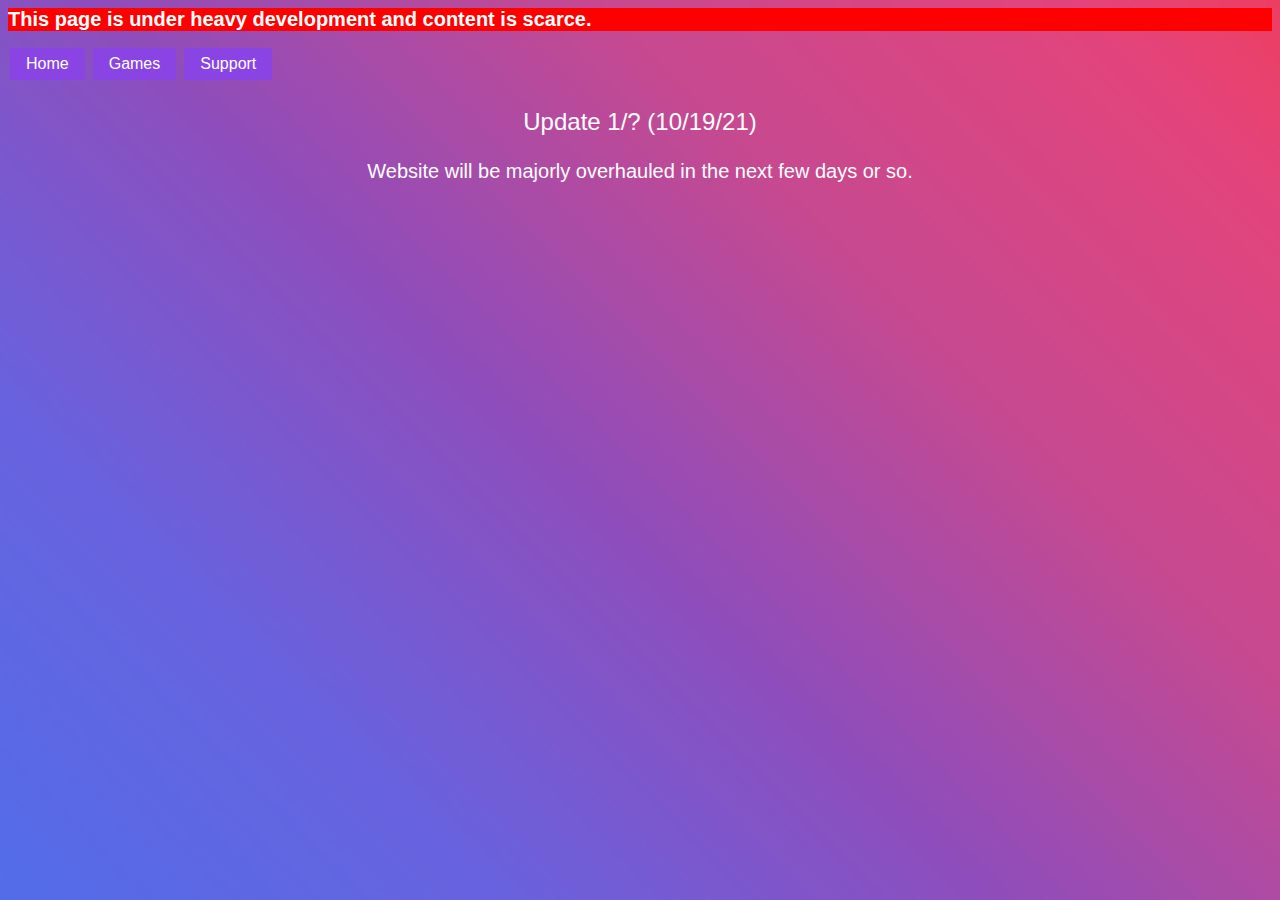
<file: index.html>
<html>
  <title>gamewire - HOME</title>
  <head>
    <link rel="stylesheet" href="style.css">
  </head>
  <style>
    body {
      background-image: url('background.png');
      background-repeat: no-repeat;
      background-attachment: fixed;
      background-size: cover;
    }
    h1 {
      color: white;
      font-family: arial;
      font-size: 125%;
    }
    .button {
      background-color: #8944e3;
      border: none;
      color: white;
      padding: 7px 16px;
      text-align: center;
      text-decoration: none;
      display: inline-block;
      font-size: 16px;
      margin: 4px 2px;
      cursor: pointer;
      -webkit-transition-duration: 0.4s;
      transition-duration: 0.4s;
    }
    .button2:hover {
      box-shadow: 0 12px 16px 0 rgba(0,0,0,0.24),0 17px 50px 0 rgba(0,0,0,0.19);
    }
    .button3 {
      background-color: #ff70fa;
      border: none;
      color: white;
      padding: 7px 16px;
      text-align: center;
      text-decoration: none;
      display: inline-block;
      font-size: 12px;
      margin: 4px 2px;
      cursor: pointer;
      -webkit-transition-duration: 0.4s;
      transition-duration: 0.4s;
    }
    div {
      color: white;
      font-family: arial;
      font-size: 125%;
    }
    .p2 {
      color:white;
      font-family: arial;
      font-size: 150%;
    }
  </style>
  <body>
    <h1>This page is under heavy development and content is scarce.</h1>

    <a href="index.html"><button class="button button2">Home</button></a>
    <a href="games"><button class="button button2">Games</button></a>
    <a href="support"><button class="button button2">Support</button></a>    
    <center><p class="p p2">Update 1/? (10/19/21)</p></center>
    <center><div>Website will be majorly overhauled in the next few days or so.</div></center>
  </body>
</html>
</file>
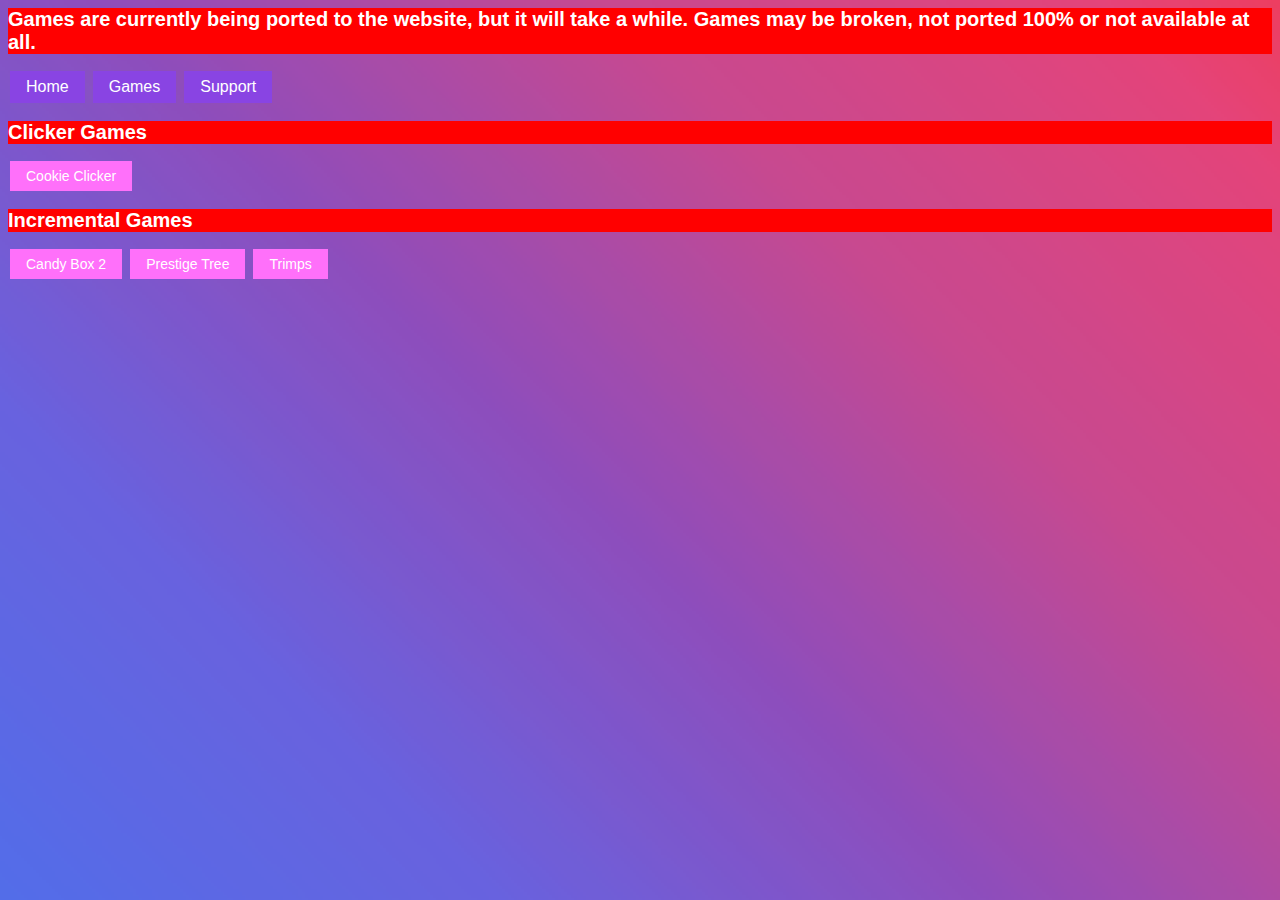
<file: games/index.html>
<html>
  <title>gamewire - GAMES</title>
  <head>
    <link rel="stylesheet" href="style.css">
  </head>
  <style>
    body {
      background-image: url('../background.png');
      background-repeat: no-repeat;
      background-attachment: fixed;
      background-size: cover;
    }
    h1 {
      color: white;
      font-family: arial;
      font-size: 125%;
    }
    .button {
      background-color: #8944e3;
      border: none;
      color: white;
      padding: 7px 16px;
      text-align: center;
      text-decoration: none;
      display: inline-block;
      font-size: 16px;
      margin: 4px 2px;
      cursor: pointer;
      -webkit-transition-duration: 0.4s;
      transition-duration: 0.4s;
    }
    .button2:hover {
      box-shadow: 0 12px 16px 0 rgba(0,0,0,0.24),0 17px 50px 0 rgba(0,0,0,0.19);
    }
    .button3 {
      background-color: #ff70fa;
      border: none;
      color: white;
      text-align: center;
      text-decoration: none;
      display: inline-block;
      font-size: 14px;
      margin: 4px 2px;
      cursor: pointer;
      -webkit-transition-duration: 0.4s;
      transition-duration: 0.4s;
    }
    p {
      color: white;
      font-family: arial;
      font-size: 125%;
    }
  </style>
  <body>
    <h1>Games are currently being ported to the website, but it will take a while. Games may be broken, not ported 100% or not available at all.</h1>

    <a href="../index.html"><button class="button button2">Home</button></a>
    <a href="../games"><button class="button button2">Games</button></a>
    <a href = "../support"><button class="button button2">Support</button></a>
    <h1>Clicker Games</h1>
    <a href = "cookie-clicker"><button class="button button3">Cookie Clicker</button></a>
    <h1>Incremental Games</h1>
    <a href = "candy-box2"><button class="button button3">Candy Box 2</button></a>
    <a href = "prestige-tree"><button class="button button3">Prestige Tree</button></a>
    <a href = "trimps"><button class="button button3">Trimps</button></a>
  </body>
</html>
</file>
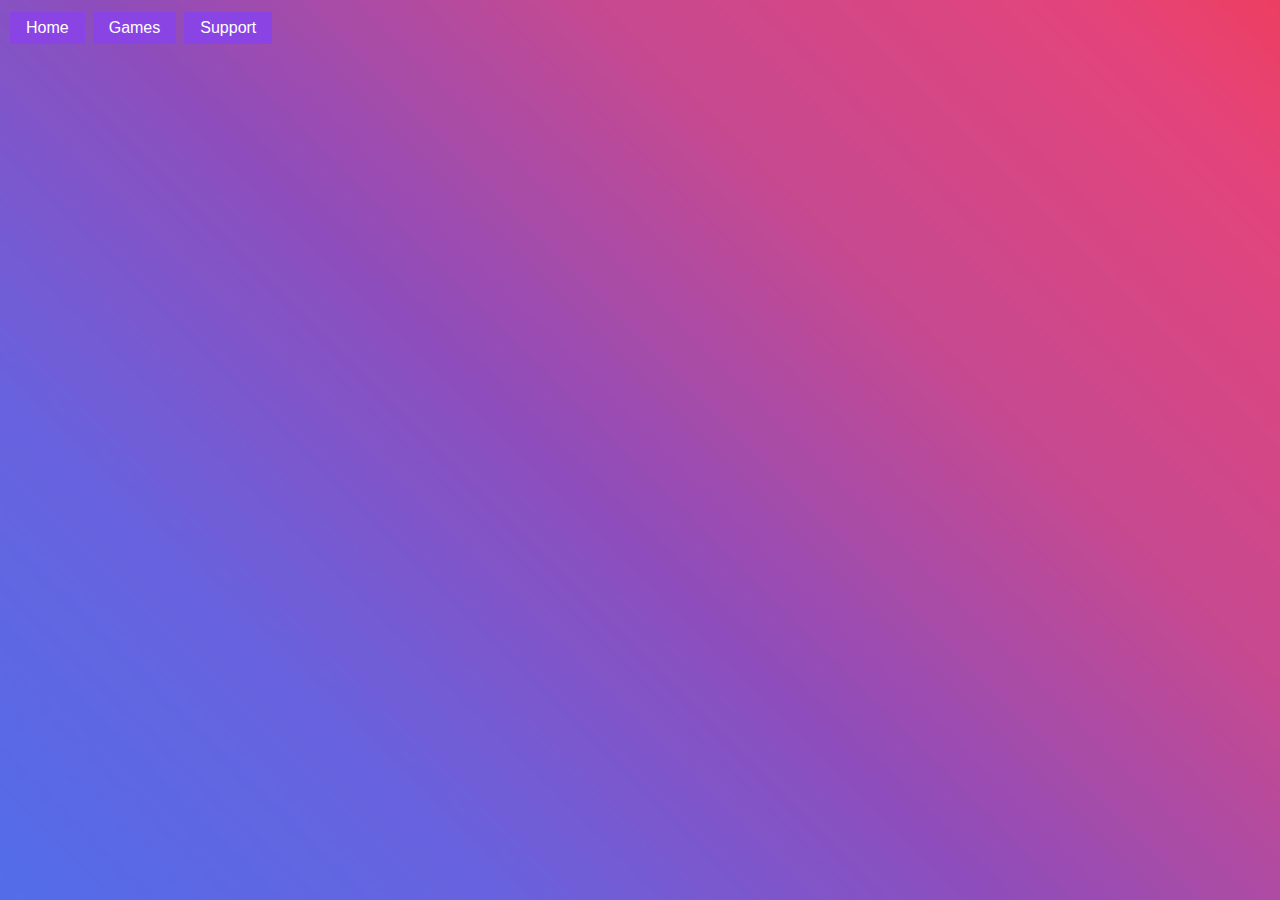
<file: support/index.html>
<html>
  <title>gamewire - SUPPORT</title>
  <style type=text/css>
    body {
      background-image: url('../background.png');
      background-repeat: no-repeat;
      background-attachment: fixed;
      background-size: cover;
    }
    h1 {
      color: white;
      font-family: arial;
      font-size: 200%;
      width: 400;
    }
    .button {
      background-color: #8944e3;
      border: none;
      color: white;
      padding: 7px 16px;
      text-align: center;
      text-decoration: none;
      display: inline-block;
      font-size: 16px;
      margin: 4px 2px;
      cursor: pointer;
      -webkit-transition-duration: 0.4s;
      transition-duration: 0.4s;
    }
    .button2:hover {
      box-shadow: 0 12px 16px 0 rgba(0,0,0,0.24),0 17px 50px 0 rgba(0,0,0,0.19);
    }
  </style>
  <body>
    <a href="../index.html"><button class="button button2">Home</button></a>
    <a href="../games"><button class="button button2">Games</button></a>
    <a href = "../support"><button class="button button2">Support</button></a>
  </body>
</html>
</file>
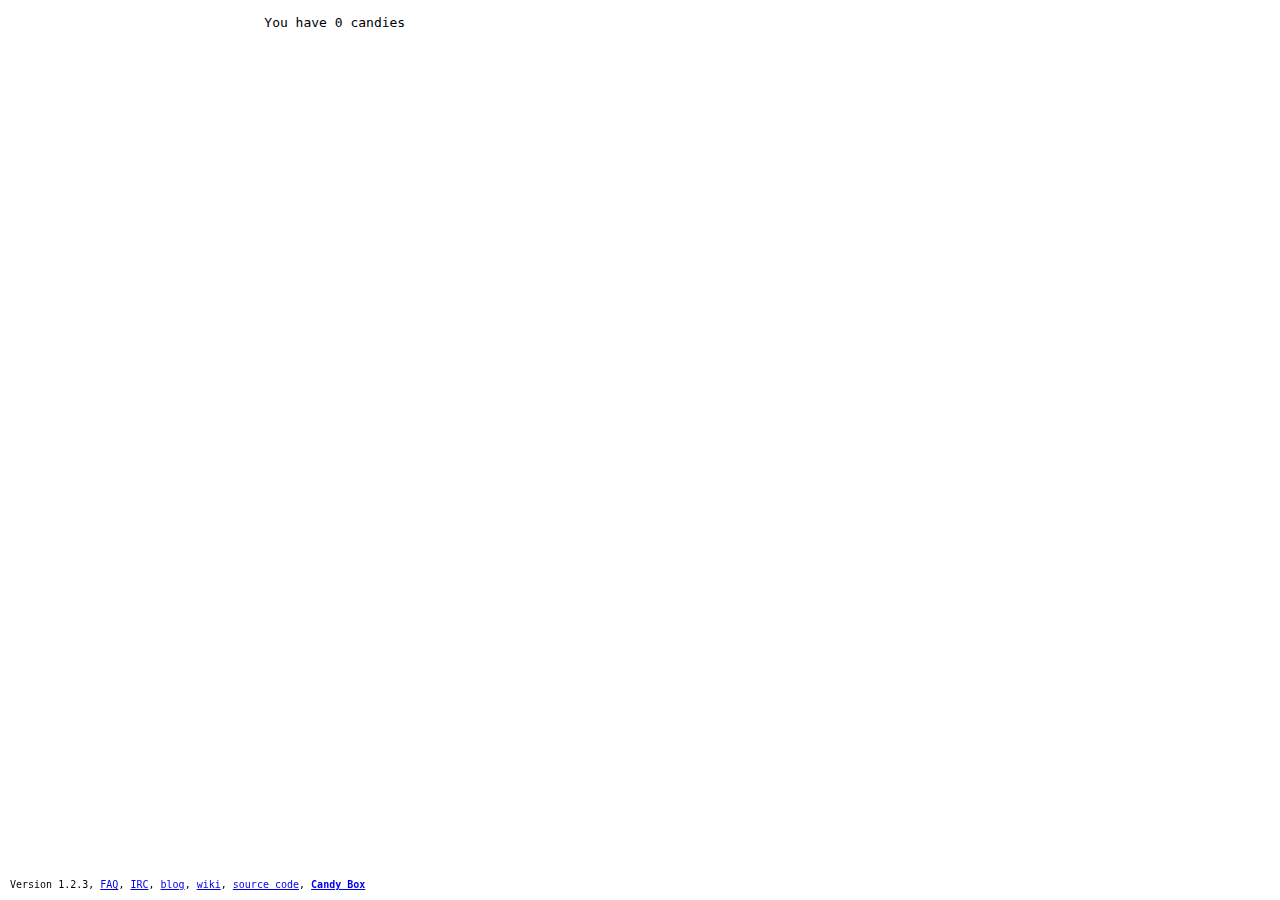
<file: games/candy-box2/index.html>
<!DOCTYPE HTML>

<!-- Hey, you're looking at the source code, cheater! ;) -->

<html manifest="cacheManifest.mf">
  <head>
    <title>Candy Box 2</title>
    <meta http-equiv="content-type" content="text/html; charset=utf-8"/>
    
    <script type="text/javascript" src="libs/jquery-1.9.1.min.js"></script>
    <script type="text/javascript" src="candybox2.js"></script>
    
    <link rel="stylesheet" type="text/css" href="css/design.css"/>
    <link rel="icon" type="image/png" href="favicon.png"/> <!-- Favicon by HacksawUnit (https://twitter.com/HacksawUnit) -->
  </head>
  <body>
      <div id="aroundStatusBar"><pre id="statusBar"></pre></div>
      <pre id="mainContent"></pre>
      <pre id="versionNumber">Version 1.2.3, <a href="faq.html" target="_blank">FAQ</a>, <a href="http://webchat.quakenet.org/?channels=candybox2&uio=d4" target="_blank">IRC</a>, <a href="http://candybox2.wordpress.com" target="_blank">blog</a>, <a href="http://candybox2.gamepedia.com" target="_blank">wiki</a>, <a href="https://github.com/candybox2/candybox2.github.io" target="_blank">source code</a>, <b><a target="_blank" href="http://candybox2.github.io/candybox/">Candy Box</a></b></pre>
  </body>
</html>

<!--
___    .-"""-.    ___
\  \  /\ \ \ \\  /  /
 }  \/\ \ \ \ \\/  {    A candy!!
 }  /\ \ \ \ \ /\  {
/__/  \ \ \ \ /  \__\
       '-...-'
-->
</file>
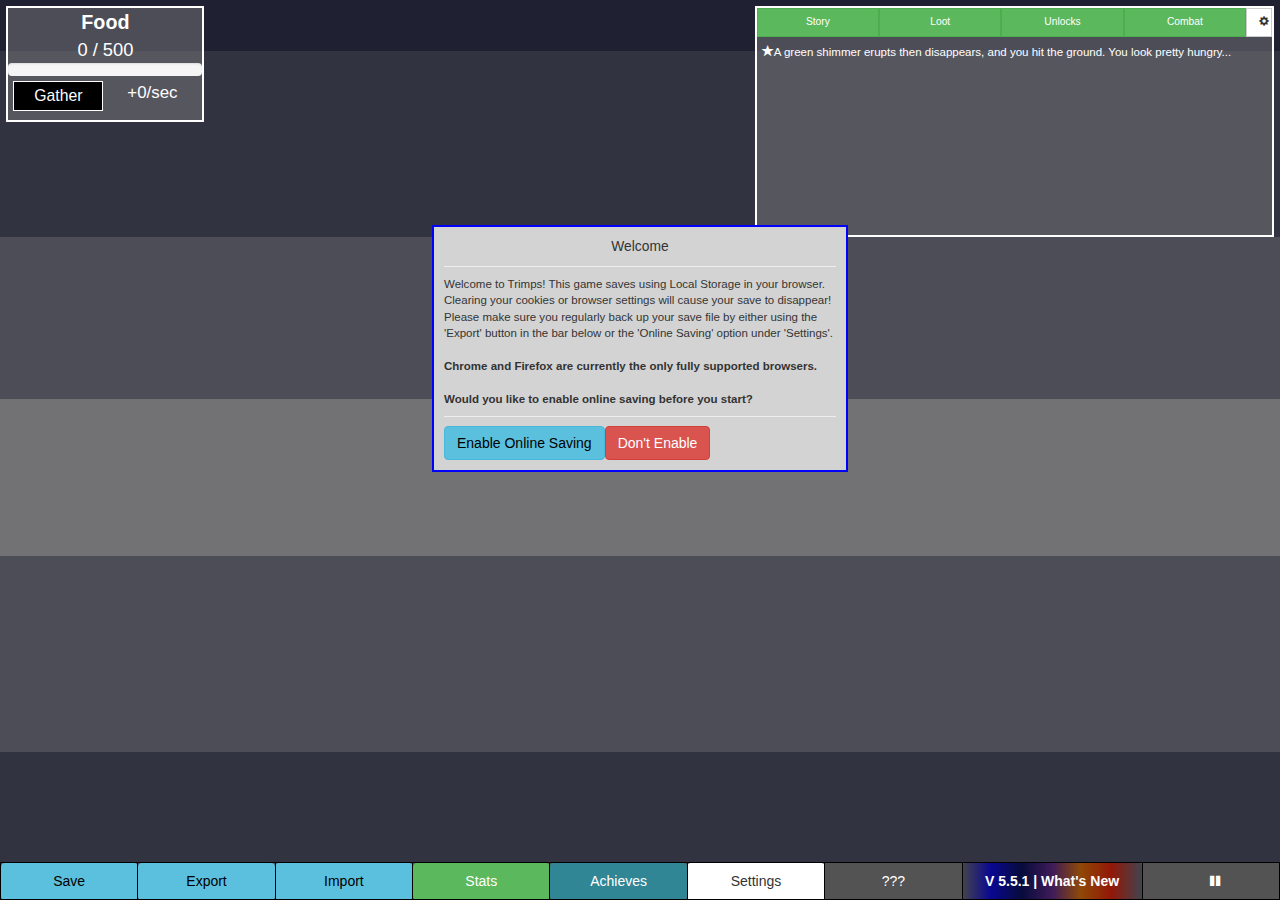
<file: games/trimps/index.html>
<!DOCTYPE html>
<html lang="en">
<head>
  <meta charset="utf-8">
  
	<title>Trimps 5.5.1</title>
	<meta name="description" content="Trimps">
	<meta name="author" content="Greensatellite">
	<link rel="stylesheet" href="css/bootstrap.css">
	<link rel="stylesheet" href="fonts/icomoon/style.css">
	<link rel="icon" href="favicon.ico" type="image/x-icon">
	<link rel="stylesheet" type="text/css" href="css/style.css?28" />
<!-- <script>
  (function(i,s,o,g,r,a,m){i['GoogleAnalyticsObject']=r;i[r]=i[r]||function(){
  (i[r].q=i[r].q||[]).push(arguments)},i[r].l=1*new Date();a=s.createElement(o),
  m=s.getElementsByTagName(o)[0];a.async=1;a.src=g;m.parentNode.insertBefore(a,m)
  })(window,document,'script','//www.google-analytics.com/analytics.js','ga');

  ga('create', 'UA-64748869-1', 'auto');
  ga('send', 'pageview');

</script> -->
</head>
<!-- 		Trimps
		Copyright (C) 2021 Zach Hood

		This program is free software: you can redistribute it and/or modify
		it under the terms of the GNU General Public License as published by
		the Free Software Foundation, either version 3 of the License, or
		(at your option) any later version.

		This program is distributed in the hope that it will be useful,
		but WITHOUT ANY WARRANTY; without even the implied warranty of
		MERCHANTABILITY or FITNESS FOR A PARTICULAR PURPOSE.  See the
		GNU General Public License for more details.

		You should have received a copy of the GNU General Public License
		along with this program (if you are reading this on the original
		author's website, you can find a copy at
		<trimps.github.io/license.txt>). If not, see
		<http://www.gnu.org/licenses/>. -->
<body>
	<noscript>
	<div id="checkJavascript" style="position: absolute; height: 100%; width: 100%; font-size: 2vw; padding: 10%; color: white; background-color: black; z-index: 1000000;">
		For some reason, your browser is having trouble loading this game. This game runs on javascript, and if you have an addon such as noscript, you may need to tell it to allow scripts from http://trimps.github.io, which is where this game is hosted.<br/><br/>
		If you are not using any addons that might interfere with javascript, try using the latest versions of Chrome or Firefox. 
	</div>
	</noscript>
	<div id="offlineWrapper">
		<div id="offlineInnerWrapper">
			<div id="offlineTitle">
				Making up lost time...
			</div>
			<div id="offlineProgressWrapper" class='progress'>
				<span id='offlineProgressText'>Starting...</span>
				<div class="progress-bar" role="progressbar" id="offlineProgress">&nbsp;</div>
			</div>
			<div class='row'>
				<div class='col-xs-3'>
					<div id='offlineZoneNumber'>Zone</div>
					<div id='offlineCellNumber'>Cell </div>
				</div>
				<div class='col-xs-9'>
					<div id='offlineExtraInfo'></div>
				</div>
			</div>
			<div class='row'>
				<div id='offlineMapBtns' class='col-xs-6'>
					<div id='offlineMapText' style='text-align: center;'>Wanna run a map?</div>
					<div id='offlineMapBtnsInner'>
						<span id="offlineMapBtn0" class="offlineMapBtn btn btn-md btn-success" onclick="offlineProgress.runFirstMap(0);">World Level Map</span>
						<span id="offlineMapBtn1" class="offlineMapBtn btn btn-md btn-success" onclick="offlineProgress.runFirstMap(-1);">-1 Level map</span>
						<span id="offlineMapBtn2" class="offlineMapBtn btn btn-md btn-success" onclick="offlineProgress.runFirstMap(-2);">-2 Level map</span>
						<span id="offlineMapBtn3" class="offlineMapBtn btn btn-md btn-success" onclick="offlineProgress.runFirstMap(-3);">-3 Level map</span>
					</div>
				</div>
				<div id='offlineZoneBtns' class='col-xs-6'>
					<div id='offlineInMapDescription' style='text-align: center;'></div>
					<span id='offlineZoneBtn' onclick="offlineProgress.leaveMap();" class="offlineExtraBtn btn btn-md btn-primary">Back to World</span>
				</div>
				<div id='offlineExtraBtnsContainer' class='col-xs-6' style='position: absolute; left: 50%; width: 25%;'>
					<div id='offlineTimeOffline'></div>
					<div class='btn btn-lg btn-info offlineExtraBtn' onclick="tooltip('Lost Time', null, 'update');">What is This?!</div>
					<div class='btn btn-lg btn-danger offlineExtraBtn' onclick='usingRealTimeOffline = false'>Stop Here</div>
					<div id='offlineSettingContainer'></div>
					<div id='offlineEffective'></div>
				</div>
			</div>
			
		</div>
	</div>
	<div id="boneWrapper" style="display: none">
		<div id="boneWrapper0">
			<div class="row">
				<div class="col-xs-2">			
				</div>
				<div class="col-xs-8">
					<div id="boneTitleContainer">
						Bone Trader
					</div>
					<div id="boneOwnedContainer">
						You have <span id="bonesOwned">0</span>
					</div>
					<div id="mainBoneHowTo">
						You can earn bones as you progress through the world by killing Skeletimps and Megaskeletimps.
					</div>
					<div id="boneFlavorRow">
						The Bone Trader trades bones for... bonuses
					</div>
				</div>
				<div class="col-xs-2">
					<div class="boneBtn dangerColor pointer noselect" onclick="hideBones()">
						Close
					</div>
				</div>
			</div>
			<div id="boneBuyRow" class="row">
				<div id="boneBoostsColumn" class="col-xs-4 boneBuyColumn">
					<div class="boneBuyTitle">Boosts</div>
					<div class="boostSpacer">
					<div class="boneBuyDesc">Instantly earn the next 12 or 36 hours worth of resources! If you don't have enough storage, storage will be purchased (and the cost deducted) automatically.</div>
					<div id="boostSelectContainer">
						<div id="boost0" class="thingSmall pointer noselect boneBtnStateTeal" onclick="selectBoost(0)">
							12 hours
						</div>
						<div id="boost1" class="thingSmall pointer noselect boneBtnStateOff" onclick="selectBoost(1)">
							36 hours
						</div>
					</div>
					<div id="boostPreviewContainer">
						<table id="boostPreview" class="table table-striped">
							<tbody>
							<tr>
								<td>+ <span class="glyphicon glyphicon-apple" title="food"></span> <span id="foodBoostPreview">0</span></td>
								<td><span class="glyphicon glyphicon-home" title="storage added"></span> <span id="BarnAdded">0</span> Barns Auto-purchased</td>
							</tr>
							<tr>
								<td>+ <span class="glyphicon glyphicon-tree-deciduous" title="wood"></span> <span id="woodBoostPreview">0</span></td>
								<td><span class="glyphicon glyphicon-home" title="storage added"></span> <span id="ShedAdded">0</span> Sheds Auto-purchased</td>
							</tr>
							<tr>
								<td>+ <span class="icomoon icon-cubes" title="metal"></span> <span id="metalBoostPreview">0</span></td>
								<td><span class="glyphicon glyphicon-home" title="storage added"></span> <span id="ForgeAdded"></span> Forges Auto-purchased</td>
							</tr>
							<tr>
								<td colspan="2">+ <span class="icomoon icon-diamond" title="gems"></span> <span id="gemsBoostPreview">0</span></td>
							</tr>
							<tr>
								<td colspan="2">+ <Span class="glyphicon glyphicon-th" title="fragments"></span> <span id="fragmentsBoostPreview">0</span></td>
							</tr>
							</tbody>
						</table>
						<div id="minusRes" style="display: none">
							One of your storage structures will be more expensive than the amount you can receive from this boost. Spend some resources first to get the most benefit!
						</div>
					</div>
					</div>
					<div id="purchaseContainerBoost">
						<div class="boneBtn boneBtnStateOn pointer noselect buyBoostBtn" id="boostPurchaseBtn0" onclick="tooltip('Confirm Purchase', null, 'update', 'You are about to purchase 12 hours of instant production for 20 bones. Is this what you wanted to do?', 'purchaseBoost(0)', 20)">
							Buy 12 Hours (20 bones)
						</div>
						<div class="boneBtn boneBtnStateOn pointer noselect buyBoostBtn" id="boostPurchaseBtn1" onclick="tooltip('Confirm Purchase', null, 'update', 'You are about to purchase 36 hours of instant production for 40 bones. Is this what you wanted to do?', 'purchaseBoost(1)', 40)">
							Buy 36 Hours (40 bones)
						</div>
					</div>
				</div>
				<div id="boneImportsColumn" class="col-xs-4 boneBuyColumn">
					<div class="boneBuyTitle">Exotic Imp-orts</div>
					<div class="boostSpacerImports boostSpacer">
					<div class="boneBuyDesc">Exotic Imp-orts will be unlocked permanently once purchased, and will stick around through portals. Each has a 3% chance to spawn per cell and better loot than normal enemies. Collect them all!</div>
					<div class="importsPreview">
						<div class="importLocation">Spawns in World</div>
						<table class="table importsTable" id="importsTableWorld0">						
						</table>
						<div class="importLocation table-hover">Spawns in Maps</div>
						<table class="table importsTable" id="importsTableMaps0">					
						</table>
					</div>
					<div id="purchaseContainerImports">
						<div class="boneBtn boneBtnStateOff pointer noselect" id="importPurchaseBtn" onclick="tooltip('Confirm Purchase', null, 'update', 'You are about to purchase a new Exotic Import for 50 bones. This new Bad Guy will begin spawning in your next Zone or Map at about an average of 3 spawns per 100 squares. Is this what you wanted to do?', 'purchaseImport()', 50)"></div>
					</div>
				</div>

				</div>
				<div id="boneMiscColumn" class="col-xs-4 boneBuyColumn">
					<div class="boneBuyTitle">Other Goodies</div>
						<div class="boostSpacer">
						<div id="buyHeliumArea">
							<div class="boneBtn boneBtnStateOn pointer noselect" id="heliumPurchaseBtn" onclick="tooltip('Confirm Purchase', null, 'update', 'You are about to purchase one Instant Portal for 100 bones. Your new helium will appear in the View Perks menu at the bottom of the screen. Is this what you wanted to do?', 'purchaseMisc(\'helium\')', 100)"> 
								Buy Bone Portal (100 bones)
							</div>
							<div class="miscDesc">
								<b><span id="heliumGainedMisc"></span></b><br/>
								<span id="bonePortalDescription">Automatically gain helium equal to the amount you earned on your best run</span>
							</div>
						</div>
						<div id="singleRunBonuses">

						</div>
						<div id="buyHeirloomArea">
							<div class="boneBtn boneBtnStateOn pointer noselect" id="heirloomPurchaseBtn" onclick="tooltip('Confirm Purchase', null, 'update', 'You are about to purchase one Heirloom for 30 bones. This will be created at a random rarity, and will be just like completing a Void Map at your highest ever Zone reached. Are you sure?', 'purchaseMisc(\'heirloom\')', 30)"> 
								Buy Heirloom (30 bones)
							</div>
							<div class="miscDesc">
								<div id="heirloomRarityMisc"></div>
								Get&nbsp;one&nbsp;Heirloom&nbsp;at&nbsp;the&nbsp;chances&nbsp;above,&nbsp;based&nbsp;on&nbsp;highest&nbsp;zone
							</div>							
						</div>
					</div>
				</div>
			</div>
		</div>
	</div>
	<div id="wrapper" style="background: url(css/bg2.png) center repeat-x;">
	<div id="innerWrapper">
		<div id="warnings"></div>
		<div class="row" id="topRow">
			<div class="col-xs-4" id="resourceColumn">
				<div class="row resourceRow">
					<div class="col-xs-6 maxH">
						<div id="food" class="playerGather">
							<span class="title">Food</span>
							<br/>
							<span class="ownedArea bdHover" onclick="getMaxResources('Food')"><span id="foodOwned">0</span> / <span id="foodMax"></span></span>
							<br/>
							<div class="progress resProgress">
								<div class="progress-bar percentColorBlue" id="foodBar" role="progressbar">
									<span id="foodTimeToFill"></span>
								</div>
							</div>
							<div class="row collectRow">
								<div class="col-xs-6">
									<div id="foodCollectBtn" class="workBtn workColorOff pointer noselect" onclick="setGather('food')">Gather</div>
								</div>
								<div class="col-xs-6">
									<span class="psText sizeSecRegular pointer noselect" id="foodPs" onclick="getPsString('food')">+0/sec</span>
								</div>
							</div>
						</div>
					</div>

					<div class="col-xs-6 maxH">
						<div id="wood" class="playerGather" style="visibility: hidden;">
							<span class="title">Wood</span>
							<br/>
							<span class="ownedArea bdHover" onclick="getMaxResources('Wood')"><span id="woodOwned">0</span> / <span id="woodMax"></span></span>
							<br/>
							<div class="progress resProgress">
								<div class="progress-bar percentColorBlue" id="woodBar" role="progressbar">
									<span id="woodTimeToFill"></span>
								</div>
							</div>

							<div class="row collectRow">
								<div class="col-xs-6">
									<div id="woodCollectBtn" class="workBtn workColorOff pointer noselect" onclick="setGather('wood')">Chop</div>
								</div>
								<div class="col-xs-6">
									<span class="psText sizeSecRegular pointer noselect" id="woodPs" onclick="getPsString('wood')">+0/sec</span>
								</div>
							</div>
						</div>
					</div>
				</div>
				<div class="row resourceRow">
					<div class="col-xs-6 maxH">
						<div id="metal" class="playerGather" style="visibility: hidden;">
							<span class="title">Metal</span>
							<br/>
							<span class="ownedArea bdHover" onclick="getMaxResources('Metal')"><span id="metalOwned">0</span> / <span id="metalMax"></span></span>
							<br/>
							<div class="progress resProgress">
								<div class="progress-bar percentColorBlue" id="metalBar" role="progressbar">
									<span id="metalTimeToFill"></span>
								</div>
							</div>
							<div class="row collectRow">
								<div class="col-xs-6">
									<div id="metalCollectBtn" class="workBtn workColorOff pointer noselect" onclick="setGather('metal')">Mine</div>
								</div>
								<div class="col-xs-6">
									<span class="psText sizeSecRegular pointer noselect" id="metalPs" onclick="getPsString('metal')">+0/sec</span>
								</div>
							</div>
						</div>
					</div>
					<div class="col-xs-6 maxH">
						<div id="science" class="playerGather" style="visibility: hidden;">
							<span class="title">Science</span>
							<br/>
							<span class="ownedArea"><span id="scienceOwned">0</span></span>
							<br/>
							<div class="row collectRow">
								<div class="col-xs-6">
									<div id="scienceCollectBtn" class="workBtn workColorOff pointer noselect" onclick="setGather('science')">Research</div>
								</div>
								<div class="col-xs-6">
									<span class="psText sizeSecRegular pointer noselect" id="sciencePs" onclick="getPsString('science')">+0/sec</span>
								</div>
							</div>
						</div>
					</div>
				</div>
			</div>
			<div class="col-xs-1" id="miscColumn">
				<div id="fragments" class="playerGather playerGatherSm" style="visibility: hidden;">
					<span class="title">Fragments</span>
					<br/>
					<span class="ownedArea"><span id="fragmentsOwned">0</span></span>
					<br/>
					<span class="psText sizeSecRegular pointer noselect" id="fragmentsPs" style="display: none" onclick="getPsString('fragments')">+0/sec</span>
				</div>
				<div id="gems" class="playerGather playerGatherSm" style="visibility: hidden;">
					<span class="title">Gems</span>
					<br/>
					<span class="ownedArea"><span id="gemsOwned">0</span></span>
					<br/>
					<span class="psText sizeSecRegular pointer noselect" id="gemsPs" style="display: none" onclick="getPsString('gems')">+0/sec</span>
				</div>
				<div id="helium" class="playerGather playerGatherSm" style="display: none">
					<span id="heliumName" class="title">Helium</span>
					<br/>
					<span class="ownedArea"><span id="heliumOwned">0</span></span>
					<br/>
					<span id="heliumPh" class="heliumPh hePhColorNormal"></span>
					
				</div>
			</div>
			<div class="col-xs-2" id="trimpsColumn">
				<div id="trimps" class="playerGather" style="visibility: hidden;">
					<div class="row">
						<div class="col-xs-3" style="padding-right: 0">
							<div id="turkimpBuff" style="display: none" onmouseover="tooltip('Well Fed', null, event)" onmouseout="tooltip('hide')">
								<span class="icomoon icon-spoon-knife"></span><br/><span id="turkimpTime"></span>
							</div>
						</div>
						<div class="col-xs-6">
							<div class="maxCenter">
								<span id="trimpTitle" class="title">???</span>													
							</div>
						</div>
						<div class="col-xs-3" style="padding-left: 0">
							<div id="fluffyBox" style="display: none" onmouseover="tooltip('Fluffy', null, event)" onmouseout="tooltip('hide')" onclick="tooltip('Fluffy', null, 'update')">
								<span class="fluffyIcon glyphicon glyphicon-user"></span>&nbsp;Lv<span id='fluffyLevel'></span><br/><div class="progress" id="fluffyExpContainer"><span class="progress-bar noTransition" id="fluffyExp">&nbsp;</span></div>
							</div>
						</div>
					</div>
					<span class="ownedArea pointer noselect bdHover" onclick="getMaxTrimps()"><span id="trimpsOwned">0</span> / <span id="trimpsMax">10</span></span>
					<br/>
					<div class="progress resProgress">
						<div class="progress-bar percentColorBlue" id="trimpsBar" role="progressbar"><span id="trimpsTimeToFill"></span></div>
						
					</div>
					<div id="unempHide" style="visibility: hidden">
						<span id="trimpsUnemployed">0</span>&nbsp;<span id='trimpsBreedingTitle'>breeding</span>
						<br/><span id="trimpsPs" class="pointer sizeSecRegular noselect bdHover psColorWhite" onclick="getTrimpPs()">+0/sec</span>
						<br/>
					</div>
					<div id="empHide" style="visibility: hidden">
						<span id="trimpsEmployed">0</span>/<span id="maxEmployed">0</span> employed
					</div>
					<div id="trapArea">
						<div id="trimpsCollectBtn" class="workBtn workColorOff pointer noSelect" onclick="setGather('trimps')">Check&nbsp;Traps&nbsp;(<span id="trimpTrapText">1</span>)</div>
						<div id="trimpsCollecting" class="collecting" style="display: none">Trapping (<span id="trimpTrapText2">1</span>)</div>
						<div class="progress" id="trappingProgress">
							<div class="progress-bar" id="trappingBar" role="progressbar"></div>
						</div>
					</div>
				</div>
			</div>
			<div class="col-xs-5" id="logColumn">
				<div id="logContainer">
					<div class="btn-group btn-group-justified" id="logBtnGroup" role="group">
						<div class="btn-group" role="group">
							<button id="StoryFilter" onclick="filterMessage('Story')" type="button" class="btn btn-success logFlt">Story</button>
						</div>
						<div class="btn-group" role="group">
							<button id="LootFilter" onclick="filterMessage('Loot')" type="button" class="btn btn-success logFlt">Loot</button>
						</div>
						<div class="btn-group" role="group">
							<button id="UnlocksFilter" onclick="filterMessage('Unlocks')" type="button" class="btn btn-success logFlt">Unlocks</button>
						</div>
						<div class="btn-group" role="group">
							<button id="CombatFilter" type="button" onclick="filterMessage('Combat')" class="btn btn-success logFlt">Combat</button>
						</div>
						<div id="logConfigHolder" class="btn-group" role="group">
							<button id="logConfigBtn" type="button" onclick="tooltip('Message Config', null, 'update')" class="btn btn-default logFlt"><span class='glyphicon glyphicon-cog'></span></button>
						</div>						
					</div>
					<div id="achievementTracker">
						<div class="row">
							<span id="closeTrackedAchieve" onclick="startTrackAchieve()" class="icomoon icon-close" style='cursor: pointer'></span>
							<div id="achievementTrackerIconContainer" class="col-xs-2 noPad">
							</div>
							<div class="col-xs-4 noPad">
								<div id="achievementTrackerTitle"></div>
								<div id="achievementTrackerDescription"></div>
								
							</div>
							<div class="col-xs-5 noPad">
								<div id="achievementTrackerProgress" class="trackerProgress"></div>
								<div id="achievementTrackerReward"></div>
							</div>
							<div class="col-xs-1 noPad">
								&nbsp;
							</div>
						</div>
					</div>
					<div id="log" class="niceScroll">
						<span class="storyMessage message"><span class='glyphicon glyphicon-star'></span>A green shimmer erupts then disappears, and you hit the ground. You look pretty hungry...</span>
					</div>
				</div>
			</div>
		</div>
		<div class="row" id="bottomRow">
			<div id="buyCol" class="col-xs-5" style="visibility: hidden;">
				<div id="queueContainer">
					<div class="row" id="queueRow">
						<div class="col-xs-4 lowPad">
							<span id="foremenCount"></span>
						</div>
						<div class="col-xs-2 lowPad">
							<span id="buildSpeed"></span>
						</div>
						<div class="col-xs-3 lowPad">
							<div id="autoTrapBtn" style="display: none" onclick="toggleAutoTrap()" class="pointer noselect colorDanger autoUpgradeBtn">AutoTraps Off</div>
						</div>
						<div class="col-xs-3">
							<div id="buildingsCollectBtn" onclick="setGather('buildings')" class="workBtn workColorOff pointer noselect">Build</div>
						</div>
					</div>
					<div class="queue niceScroll" id="buildingsQueue">
						<span id='noQueue'>Nothing in queue...</span><div id="queueItemsHere"></div>
					</div>
				</div>
				<div id="outerBuyContainer">	
				<div id="buyTabs">
					<ul id="buyTabsUl" class="nav nav-tabs nav-justified buyTabsUl">
						<li role="presentation" id="allTab" onclick="filterTabs('all')" class="tabNotSelected buyTab"><a id="allA">All</a></li>
						<li role="presentation" id="buildingsTab" onclick="filterTabs('buildings')" class="tabNotSelected buyTab"><a id="buildingsA"><span id="buildingsAlert" class="alert badge"></span>Buildings</a></li>
						<li role="presentation" id="jobsTab" style="visibility: hidden" onclick="filterTabs('jobs')" class="tabNotSelected buyTab"><a id="jobsA"><span id="jobsAlert" class="alert badge"></span>Jobs</a></li>
						<li role="presentation" id="upgradesTab" style="visibility: hidden" onclick="filterTabs('upgrades')" class="tabNotSelected buyTab"><a id="upgradesA"><span id="upgradesAlert" class="alert badge"></span>Upgrades</a></li>
						<li role="presentation" id="equipmentTab" style="visibility: hidden" onclick="filterTabs('equipment')" class="tabNotSelected buyTab"><a id="equipmentA"><span id="equipmentAlert" class="alert badge"></span>Equipment</a></li>		
					</ul>
					<ul id="buyTabsUl2" class="nav nav-tabs nav-justified buyTabsUl">
						<li role="presentation" id="talentsTab" style='display: none' onclick="filterTabs('talents')" class="tabNotSelected buyTab" onmouseover="tooltip('Mastery', null, event)" onmouseout="tooltip('hide')"><a id="talentA"><span id="talentsAlert" class="alert badge"></span>Mastery<span id="talentsEssenceTotal"></span></a></li>		
						<li role="presentation" id="equalityTab" style='display: none'  onclick="tooltip('Scale Equality Scaling', null, 'update', true)" class="tabNotSelected buyTab" onmouseover="tooltip('Equality Scaling', null, event, true)" onmouseout="tooltip('hide')"><a id="equalityA">Equality</a></li>		
						<li role="presentation" id="natureTab" style='display: none'  onclick="filterTabs('nature')" class="tabNotSelected buyTab empowerTabNone" onmouseover="tooltip('Empowerments of Nature', null, event)" onmouseout="tooltip('hide')"><a id="natureA">Nature</a></li>		
						<li role="presentation" id="playerSpireTab" style='display: none' onclick="playerSpire.openPopup()" class="tabNotSelected buyTab pausedSpireNo"><a id="spireA">Spire</a></li>
						<li role="presentation" id="alchemyTab" style='display: none' onclick="alchObj.openPopup()" class="tabNotSelected buyTab alchTabNone"><a id="alchemyA">Alchemy</a></li>
						<li role="presentation" id="autoBattleTab" style='display: none' onclick="autoBattle.popup()" class="tabNotSelected buyTab abTabNone"><a id="autoBattleA">SA</a></li>
					</ul>
				</div>

					<div id="numTabs" class="numTabs">
						<ul class="nav nav-tabs nav-justified">
							<li role="presentation" class="tabNotSelected" id="tab1" onclick="numTab(1)">
								<a id="tab1Text">+1</a>
							</li>
							<li role="presentation" class="tabNotSelected" id="tab2" onclick="numTab(2)">
								<a id="tab2Text">+10</a>
							</li>
							<li role="presentation" class="tabNotSelected" id="tab3" onclick="numTab(3)">
								<a id="tab3Text">+25</a>
							</li>
							<li role="presentation" class="tabNotSelected" id="tab4" onclick="numTab(4)">
								<a id="tab4Text">+100</a>
							</li>
							<li role="presentation" class="tabNotSelected" id="tab5">
								<a id="tab5Text" onclick="numTab(5)">+1</a>
								<a id="tab5Text2" onclick="tooltip('Custom', null, 'update')">Custom</a>
							</li>
							<li role="presentation" class="tabNotSelected" id="tab6" onclick="numTab(6)" onmouseover="tooltip('Buy Max', 'customText', event, 'Switching to this option will spend the majority of your resources with each purchase. <b>Click twice to customize.</b>')" onmouseout="tooltip('hide')" >
								<a id="tab6Text">Max</a>
							</li>
						</ul>
					</div>
					<div id="buyContainer" class="niceScroll">


						<div id="buyHere" class="niceScroll buttonSizeLarge">

							<div id="buildingsContainer">
								<div id="buildingsTitleDiv" class="titleDiv">
									<div class="row">
										<div class="col-xs-3" style="padding-right: 5px">
											<span id="buildingsTitleSpan" class="titleSpan">Buildings</span>
										</div>
										<div class="col-xs-3 lowPad">&nbsp;</div>
										<div class="col-xs-3 lowPad">
											<div id="autoStructureBtn" onmouseover='tooltip("AutoStructure", null, event)' onmouseout='tooltip("hide")' class="toggleConfigBtn pointer noselect colorDanger autoUpgradeBtn">
												<div id='autoStructureText' onclick="toggleAutoStructure()">AutoStructure</div><div onclick="tooltip('Configure AutoStructure', null, 'update')">
													<span class='glyphicon glyphicon-cog'></span></div>
											</div>
										</div>
										<div class="col-xs-3" style="padding-left: 5px">
											<div id="autoStorageBtn" class="pointer noselect colorDanger autoUpgradeBtn" onmouseover="tooltip('AutoStorage', 'customText', event, 'Enabling this will cause your Trimps to automatically add a storage building to the queue if you reach max capacity. This will work on and offline if enabled.')" onmouseout="tooltip('hide')" onclick="toggleAutoStorage()">AutoStorage</div>
										</div>
									</div>
								</div>
								<div class="buyBox" id="buildingsHere">
								</div>
							</div>
							<div id="jobsContainer">
								<div id="jobsTitleDiv" class="titleDiv" style="display: none">
									<div class="row">
										<div class="col-xs-3" style="padding-right: 5px">
											<span id="jobsTitleSpan" class="titleSpan">Jobs</span>
										</div>
										<div class="col-xs-3 lowPad">
											<span id="jobsTitleUnemployed" class="titleSpan"></span>
										</div>
										<div class="col-xs-3 lowPad">
											<div id="autoJobsBtn" onmouseover='tooltip("AutoJobs", null, event)' onmouseout='tooltip("hide")' class="toggleConfigBtn pointer noselect colorDanger autoUpgradeBtn">
												<div id='autoJobsText' onclick="toggleAutoJobs()">AutoJobs</div><div onclick="tooltip('Configure AutoJobs', null, 'update')">
													<span class='glyphicon glyphicon-cog'></span></div>
											</div>
										</div>
										<div class="col-xs-3" style="padding-left: 5px">
											<div id="fireBtn" class="pointer noselect fireBtnNotFiring" onclick="fireMode()" onmouseover="tooltip('Fire Trimps',null,event)" onmouseout="tooltip('hide')">Fire</div>
										</div>
									</div>
								</div>
								<div class="buyBox" id="jobsHere">
								</div>
							</div>
							<div id="upgradesContainer">
								<div id="upgradesTitleDiv" style="display: none" class="titleDiv">
									<div class="row">
										<div class="col-xs-3" style="padding-right: 5px">
											<span id="upgradesTitleSpan" class="titleSpan">Upgrades<br/>(Research first)</span>
										</div>
										<div class="col-xs-3 lowPad">								
											<div id="autoGoldenBtn" onmouseover="tooltip('AutoGold', null, event)" onmouseout="tooltip('hide')" class="pointer noselect settingBtn0 autoUpgradeBtn">
												<div id='autoGoldenText' onclick="toggleAutoGolden()">AutoGold</div>
											</div>
										</div>
										<div class="col-xs-3 lowPad">
											<div id="autoPrestigeBtn" class="pointer noselect autoUpgradeBtn settingBtn0" onmouseover="tooltip('AutoPrestige', null, event)" onmouseout="tooltip('hide')" onclick="toggleAutoPrestiges()">AutoPrestige</div>
										</div>
										<div class="col-xs-3" style="padding-left: 5px">
											<div id="autoUpgradeBtn" class="pointer noselect colorDanger autoUpgradeBtn" onmouseover="tooltip('AutoUpgrade', null, event)" onmouseout="tooltip('hide')" onclick="toggleAutoUpgrades()">AutoUpgrade</div>
										</div>
									</div>
								</div>
								<div class="buyBox" id="upgradesHere">
								</div>
							</div>
							<div id="equipmentContainer">
								<div id="equipmentTitleDiv" style="display: none" class="titleDiv">
									<div class="row">
										<div class="col-xs-3">
											<span id="equipmentTitleSpan" class="titleSpan">Equipment</span>
										</div>
										<div class="col-xs-3 lowPad">&nbsp;</div>
										<div class="col-xs-3 lowPad">&nbsp;</div>
										<div class="col-xs-3" style="padding-left: 5px">
											<div id="autoEquipBtn" onmouseover='tooltip("AutoEquip", null, event)' onmouseout='tooltip("hide")' class="toggleConfigBtn pointer noselect colorDanger autoUpgradeBtn">
												<div id='autoEquipText' onclick="toggleAutoEquip()">AutoEquip</div><div onclick="tooltip('Configure AutoEquip', null, 'update')">
													<span class='glyphicon glyphicon-cog'></span></div>
											</div>
										</div>
									</div>
								</div>
							
								<div class="buyBox" id="equipmentHere"></div>
							</div>
							<div id="talentsContainer" style="display: none">
								<div class='row noMarg'>
									<div class='col-xs-3 lowPad'><div id='talentsAffordable'></div></div>
									<div class='col-xs-6 lowPad'>
										<div id="talentsTitle">
											<span id='essenceOwned'>0</span> Dark Essence
										</div>
									</div>
									<div class='col-xs-3 lowPad'>
										<div class='pointer noselect colorDanger' onmouseover='tooltip("Respec Masteries", null, event)' onmouseout='tooltip("hide")' onclick='respecTalents()' id='talentRespecBtn'>Respec (20 bones)</div>
									</div>
								</div>
								<div id="talentsCost">Your next mastery costs <span id='talentsNextCost'>0</span>.</div>
								<div id="talentsHere" onload="preventZoom(this)"></div>
							</div>
							<div id="natureContainer" style="display: none; height: 100%;">
								<div class='row noMarg' style="height: 100%;">
									<div id='tabColPoison' class='col-xs-4 tabColPoison tabColNature noPad'>
										<div class='natureTop'>
											<div class='natureTitle'>
												<span id='infoSpanPoison' class='infoSpanNature' onmouseover="natureTooltip(event, 'description', 'Poison')" onmouseout="tooltip('hide')"><span class='icomoon icon-info2'></span></span>
												Poison									
											</div>
											Tokens: <span id="tokenCountPoison">0</span>
										</div>
										<span class='natureBuyIcon noselect' onmouseover="natureTooltip(event, 'upgrade', 'Poison')" onmouseout="tooltip('hide');" onclick="naturePurchase('upgrade', 'Poison')">
											<span class='natureUpgradeLevel' id='natureUpgradePoisonLevel'></span>
											<span class='natureUpgradeCost' id='natureUpgradePoisonCost'></span>
											<span class='natureBigIcon icomoon icon-plus'></span>
										</span>
										<span class='natureBuyIcon noselect' onmouseover="natureTooltip(event, 'stackTransfer', 'Poison')" onmouseout="tooltip('hide');" onclick="naturePurchase('stackTransfer', 'Poison')">
											<span class='natureUpgradeLevel' id='natureStackTransferPoisonLevel'></span>
											<span class='natureUpgradeCost' id='natureStackTransferPoisonCost'></span>
											<span class='natureBigIcon icomoon icon-rotate-left'></span>
										</span>
										<span id='uberPoisonContainer' class='natureBuyIcon natureUberContainer noselect' onmouseover="natureTooltip(event, 'uberEmpower', 'Poison')" onmouseout="tooltip('hide');" onclick="naturePurchase('uberEmpower', 'Poison')">
											<span class='natureUpgradeLevel natureUberName' id='uberPoisonName'></span>
											<span class='natureUpgradeCost' id='natureUberEmpowerPoisonCost'></span>
											<span class='natureBigIcon glyphicon glyphicon-king'></span>
										</span>
										<div class="transferButtons">
											<span class='natureBuyIcon noselect natureBuyIconMini' onmouseover="natureTooltip(event, 'convert', 'Poison', 'Wind')" onmouseout="tooltip('hide');" onclick="naturePurchase('convert', 'Poison', 'Wind')">
												<span class='natureUpgradeCost' id='naturePoisonWindCost'></span>
												<span class='natureSmallIcon icomoon icon-shuffle3'></span>
												<span class='natureSmallIcon icomoon icon-air'></span>
											</span>
											<span class='natureBuyIcon noselect natureBuyIconMini' onmouseover="natureTooltip(event, 'convert', 'Poison', 'Ice')" onmouseout="tooltip('hide');" onclick="naturePurchase('convert', 'Poison', 'Ice')">
												<span class='natureUpgradeCost' id='naturePoisonIceCost'></span>
												<span class='natureSmallIcon icomoon icon-shuffle3'></span>
												<span class='natureSmallIcon glyphicon glyphicon-certificate'></span>
											</span>
										</div>
										<span class='natureBackgroundIcon icomoon icon-flask'></span>
									</div>
									<div id='tabColWind' class='col-xs-4 tabColWind tabColNature noPad'>
										<div class='natureTop'>
											<div class='natureTitle'>
												<span id='infoSpanWind' class='infoSpanNature' onmouseover="natureTooltip(event, 'description', 'Wind')" onmouseout="tooltip('hide')"><span class='icomoon icon-info2'></span></span>
													Wind
											</div>
											Tokens: <span id="tokenCountWind">0</span>
										</div>
										<span class='natureBuyIcon noselect' onmouseover="natureTooltip(event, 'upgrade', 'Wind')" onmouseout="tooltip('hide');" onclick="naturePurchase('upgrade', 'Wind')">
											<span class='natureUpgradeLevel' id='natureUpgradeWindLevel'></span>
											<span class='natureUpgradeCost' id='natureUpgradeWindCost'></span>
											<span class='natureBigIcon icomoon icon-plus'></span>
										</span>
										<span class='natureBuyIcon noselect' onmouseover="natureTooltip(event, 'stackTransfer', 'Wind')" onmouseout="tooltip('hide');" onclick="naturePurchase('stackTransfer', 'Wind')">
											<span class='natureUpgradeLevel' id='natureStackTransferWindLevel'></span>
											<span class='natureUpgradeCost' id='natureStackTransferWindCost'></span>
											<span class='natureBigIcon icomoon icon-rotate-left'></span>
										</span>
										<span id='uberWindContainer' class='natureBuyIcon natureUberContainer noselect' onmouseover="natureTooltip(event, 'uberEmpower', 'Wind')" onmouseout="tooltip('hide');" onclick="naturePurchase('uberEmpower', 'Wind')">
											<span class='natureUpgradeLevel natureUberName' id='uberWindName'></span>
											<span class='natureUpgradeCost' id='natureUberEmpowerWindCost'></span>
											<span class='natureBigIcon glyphicon glyphicon-king'></span>
										</span>
										<div class='transferButtons'>
											<span class='natureBuyIcon noselect natureBuyIconMini' onmouseover="natureTooltip(event, 'convert', 'Wind', 'Poison')" onmouseout="tooltip('hide');" onclick="naturePurchase('convert', 'Wind', 'Poison')">
												<span class='natureUpgradeCost' id='natureWindPoisonCost'></span>
												<span class='natureSmallIcon icomoon icon-shuffle3'></span>
												<span class='natureSmallIcon icomoon icon-flask'></span>
											</span>
											<span class='natureBuyIcon noselect natureBuyIconMini' onmouseover="natureTooltip(event, 'convert', 'Wind', 'Ice')" onmouseout="tooltip('hide');" onclick="naturePurchase('convert', 'Wind', 'Ice')">
												<span class='natureUpgradeCost' id='natureWindIceCost'></span>
												<span class='natureSmallIcon icomoon icon-shuffle3'></span>
												<span class='natureSmallIcon glyphicon glyphicon-certificate'></span>
											</span>
										</div>
										<span class='natureBackgroundIcon icomoon icon-air'></span>
									</div>
									<div id='tabColIce' class='col-xs-4 tabColIce tabColNature noPad'>
										<div class='natureTop'>
											<div class='natureTitle'>
												<span id='infoSpanIce' class='infoSpanNature' onmouseover="natureTooltip(event, 'description', 'Ice')" onmouseout="tooltip('hide')"></span>
												Ice
											</div>
											Tokens: <span id="tokenCountIce">0</span>
										</div>
										<span class='natureBuyIcon noselect' onmouseover="natureTooltip(event, 'upgrade', 'Ice')" onmouseout="tooltip('hide');" onclick="naturePurchase('upgrade', 'Ice')">
											<span class='natureUpgradeLevel' id='natureUpgradeIceLevel'></span>
											<span class='natureUpgradeCost' id='natureUpgradeIceCost'></span>
											<span class='natureBigIcon icomoon icon-plus'></span>
										</span>
										<span class='natureBuyIcon noselect' onmouseover="natureTooltip(event, 'stackTransfer', 'Ice')" onmouseout="tooltip('hide');" onclick="naturePurchase('stackTransfer', 'Ice')">
											<span class='natureUpgradeLevel' id='natureStackTransferIceLevel'></span>
											<span class='natureUpgradeCost' id='natureStackTransferIceCost'></span>
											<span class='natureBigIcon icomoon icon-rotate-left'></span>
										</span>
										<span id='uberIceContainer' class='natureBuyIcon noselect natureUberContainer' onmouseover="natureTooltip(event, 'uberEmpower', 'Ice')" onmouseout="tooltip('hide');" onclick="naturePurchase('uberEmpower', 'Ice')">
											<span class='natureUpgradeLevel natureUberName' id='uberIceName'></span>
											<span class='natureUpgradeCost' id='natureUberEmpowerIceCost'></span>
											<span class='natureBigIcon glyphicon glyphicon-king'></span>
										</span>
										<div class="transferButtons">
											<span class='natureBuyIcon noselect natureBuyIconMini' onmouseover="natureTooltip(event, 'convert', 'Ice', 'Poison')" onmouseout="tooltip('hide');" onclick="naturePurchase('convert', 'Ice', 'Poison')">
												<span class='natureUpgradeCost' id='natureIcePoisonCost'></span>
												<span class='natureSmallIcon icomoon icon-shuffle3'></span>
												<span class='natureSmallIcon icomoon icon-flask'></span>
											</span>
											<span class='natureBuyIcon noselect natureBuyIconMini' onmouseover="natureTooltip(event, 'convert', 'Ice', 'Wind')" onmouseout="tooltip('hide');" onclick="naturePurchase('convert', 'Ice', 'Wind')">
												<span class='natureUpgradeCost' id='natureIceWindCost'></span>
												<span class='natureSmallIcon icomoon icon-shuffle3'></span>
												<span class='natureSmallIcon icomoon icon-air'></span>
											</span>
										</div>
										<span class='natureBackgroundIcon icomoon icon-certificate'></span>
									</div>
								</div>
							</div>
						</div>
					</div>
				</div>
			</div>
			<div class="col-xs-7" id="rightCol">
				<div id="battleContainer" style="visibility: hidden">
					<div id="battleHeadContainer">
						<div class="row" id="battleStatsRow">
							<div class="col-xs-6" id="goodGuyCol">
								<div class="row">
									<div id='colGoodGuyName' class="col-xs-9" style="padding-right: 5px">
									<!-- Update in resetGame if adding to name -->
										<div class="battleStatsTitle" id="goodGuyName"><span id='realTrimpName'>Trimps</span>&nbsp;(<span id="trimpsFighting">1</span>) <span id="anticipationSpan"></span> <span id="titimpBuff"></span> <span id="debuffSpan"></span></div>
									</div>
									<div id='colStances' class="col-xs-3" style="padding-left: 5px;">
										<div class="row noPad" style="padding-right: 15px;">
											<div id='form0Container' class="formFifth noPad">
												<div class="formationBtn pointer formationStateDisabled" onclick="setFormation('0')" id="formation0" onmouseover="tooltip('No Formation', 'customText', event, 'Clear your formations, return to normal stats, and derp around the battlefield. (Hotkeys: X or 1)')" onmouseout="tooltip('hide')">
													X
												</div>
											</div>
											<div id='form1Container' class="formFifth noPad">
												<div class="formationBtn pointer formationStateDisabled" onclick="setFormation('1')" id="formation1" onmouseover="tooltip('Heap Formation', 'customText', event, 'Trimps gain 4x health but lose half of their attack and block. (Hotkeys: H or 2)')" onmouseout="tooltip('hide')">
													H
												</div>
											</div>
											<div id='form2Container' class="formFifth noPad">
												<div class="formationBtn pointer formationStateDisabled" onclick="setFormation('2')" id="formation2" onmouseover="tooltip('Dominance Formation', 'customText', event, 'Trimps gain 4x attack but lose half of their health and block. (Hotkeys: D or 3)')" onmouseout="tooltip('hide')">
													D
												</div>										
											</div>
											<div id='form3Container' class="formFifth noPad">
												<div class="formationBtn pointer formationStateDisabled" onclick="setFormation('3')" id="formation3" onmouseover="tooltip('Barrier Formation', 'customText', event, 'Trimps gain 4x block and 50% block pierce reduction but lose half of their health and attack. (Hotkeys: B or 4)')" onmouseout="tooltip('hide')">
													B
												</div>											
											</div>
											<div id='form4Container' class="formFifth noPad">
												<div class="formationBtn pointer formationStateDisabled" onclick="setFormation('4')" id="formation4" onmouseover="tooltip('Scryer Formation', null, event)" onmouseout="tooltip('hide')">
													S
												</div>											
											</div>
											<div id='form5Container' class="formSixth noPad">
												<div class="formationBtn pointer formationStateDisabled" onclick="setFormation('5')" id="formation5" onmouseover="natureTooltip(event, 'formation')" onmouseout="tooltip('hide')">
													N
												</div>											
											</div>
										</div>
									</div>
								</div>
								<div class="row guyRow" id="goodGuyStatsRow">
									<div id='damageDiv' class="col-xs-6 lbdHover pointer noselect bdHover" style="padding-right: 0" onclick="getBattleStatBd('attack')">
										<span id="goodGuyAttack" class='attackColorNormal'></span> DMG <span id="critSpan"></span>
									</div>
									<div class="col-xs-4 noPad pointer noselect bdHover" id="blockDiv" style="visibility: hidden" onclick="getBattleStatBd('block')">
										<span id="goodGuyBlock">0</span> <span id='goodGuyBlockName'>BLK</span>
									</div>
									<div class="col-xs-2 pointer noselect" style="padding-left: 0" id="roboTrimpBtn" onclick="magnetoShriek()">
										<span id="chainHolder" class="shriekStateCooldown" style='visibility: hidden' onmouseover="tooltip('MagnetoShriek', null, event)" onmouseout="tooltip('hide')"><span id="roboTrimpTurnsLeft"></span> <span class="icomoon icon-chain" style="color: white"></span></span>
									</div>
								</div>
								<div class="progress fightBar">
									<div class="progress-bar percentColorBlue" id="goodGuyBar" role="progressbar">
										<span style='z-index:3' class="bdHover pointer noselect innerFightBar" onclick="getBattleStatBd('health')">
											<span id="goodGuyHealth">0</span>/<span id="goodGuyHealthMax">0</span>
										</span>
									</div>
									<div class="progress-bar es0" role="progressbar" id="energyShield">&nbsp;</div>
									<div class="progress-bar es1" role="progressbar" id="energyShieldLayer">&nbsp;</div>
									<div class="progress-bar es2" role="progressbar" id="energyShieldLayer2">&nbsp;</div>
								</div>
							</div>
							<div class="col-xs-6" id="badGuyCol" style="visibility: hidden">
							<div>
								<div class="row">
									<div class="col-xs-11">
									<span class="battleStatsTitle"><span id="badGuyName"></span> <span id="corruptionBuff"></span><span id="voidBuff"></span><span id="badCanCrit" style="display: none" class="badge" onmouseover="tooltip('Crushing Blows', 'customText', event, 'Your current health is higher than your block, making you vulnerable to critical strikes from your enemies. Better fix that...')" onmouseout="tooltip('hide')"><span class="icomoon icon-hair-cross"></span></span><span id='badDebuffSpan'></span></span><br/>
									<div class="guyRow" id="badGuyRow">
									<div>
										<span id="badGuyAttack" class="dmgColorWhite"></span> DMG <span id="badCrit"></span>
									</div>
								</div>
									</div>
									<div class="col-xs-1" style="font-size: 1.5em; padding: 0;">
										<div id="lootBdContainer">
										<span id="lootBdBtn" class="icomoon icon-gift2 pointer" onclick="getLootBd('Food/Wood/Metal')"></span>
										</div>
									</div>
								</div>
							</div>
								<div class="progress fightBar">
									<div class="progress-bar percentColorBlue" id="badGuyBar" role="progressbar">
										<span class="innerFightBar">
											<span id="badGuyHealth">0</span>/<span id="badGuyHealthMax">0</span>
										</span>
									</div>
								</div>
							</div>
						</div>
						
					</div>
					<div class="row" id="gridRow">
						<div class="col-xs-2" id="battleBtnsColumn">
							<div id="battleSideTitle" onmouseover="getZoneStats(event)" onmouseout="tooltip('hide')">
									<span id="worldName">Zone</span> <span id="worldNumber">1</span><br/><span id="mapBonus"></span>
							</div>
							<div class="battleSideBtnContainer">
								<span class="btn btn-primary fightBtn" id="fightBtn" onmouseover="tooltip('Fight',null,event)" onmouseout="tooltip('hide')" onclick="fightManual()">
									Fight
								</span>
							</div>
							<div class="battleSideBtnContainer">
								<span class="btn btn-danger fightBtn" id="pauseFight" onmouseover="tooltip('AutoFight',null,event)" onmouseout="tooltip('hide')" onclick="pauseFight()" style="display: none">
									AutoFight Off
								</span>
							</div>
							<div class="battleSideBtnContainer">
								<div id="mapsBtn" onmouseover="tooltip('Maps', null, event)" onmouseout="tooltip('hide')" style="display: none">
									<div id='mapsBtnText' onclick="mapsClicked()">Maps</div><div onclick="tooltip('Configure Maps', null, 'update')">
										<span class='glyphicon glyphicon-cog'></span></div>
								</div>
							</div>
							<div class="battleSideBtnContainer">
								<span class="btn voidMessage fightBtn" id="voidMapsBtn" onclick="toggleVoidMaps()" style="display: none">
									Void Maps
								</span>
							</div>
							<div class="battleSideBtnContainer">
								<span class="btn btn-info fightBtn" id="portalBtn" onmouseover="tooltip('Portal', null, event)" onmouseout="tooltip('hide')" onclick="portalClicked()" style="display: none">
									Portal
								</span>
							</div>
							<div class="battleSideBtnContainer">
								<span class="btn btn-danger fightBtn" id="repeatBtn" onmouseover="tooltip('Repeat Map', null, event)" onmouseout="tooltip('hide')" onclick = "repeatClicked()" style="display: none">
									Repeat Off
								</span>
							</div>
							<div class="battleSideBtnContainer" style="display: none" id="heirloomBtnContainer">
								<span id="heirloomsBtn" class="btn fightBtn heirloomsBtnColor" onclick="toggleHeirlooms()">Heirlooms</span>
							</div>
							<div class="battleSideBtnContainer" style="display: none" id="boneBtnContainer">
								<span class="btn btn-default fightBtn" id="boneBtnMain" onclick="showBones()">
									<span id="boneBtnText">Bone Trader</span>
								</span>
							</div>							
							<div class="battleSideBtnContainer" style="display: none" id="finishDailyBtnContainer">
								<span class="btn btn-success fightBtn" id="finishDailyBtn" onclick="tooltip('Finish Daily', null, 'update')">
									Finish Daily
								</span>
							</div>
							<div class="battleSideBtnContainer" style="display: none" id="exitSpireBtnContainer">
								<span class="btn btn-danger fightBtn" id="exitSpireBtn" onclick="tooltip('Exit Spire', null, 'update')">
									Exit Spire
								</span>
							</div>

						</div>
						<div class="col-xs-10" id="gridContainer">
							<div id="grid"></div>
							<div id="preMaps" style="display: none">
							<div style="display: none" id="mapsCreateRow" class="row">
								<div id='advMapsControlBtns'>
									<span id='advMapsHideBtn' class='icomoon icon-minus-circle pointer' onclick='hideAdvMaps()' onmouseover="tooltip('Show/Hide Map Config', 'advMaps', event)" onmouseout="tooltip('hide')"></span>
									<span id='advMapsPreset1' class='pointer mapPreset presetSelectionOff' onclick='selectAdvMapsPreset(1)' onmouseover="tooltip('Map Preset', 'advMaps', event)" onmouseout="tooltip('hide')">1</span>
									<span id='advMapsPreset2' class='pointer mapPreset presetSelectionOff' onclick='selectAdvMapsPreset(2)' onmouseover="tooltip('Map Preset', 'advMaps', event)" onmouseout="tooltip('hide')">2</span>
									<span id='advMapsPreset3' class='pointer mapPreset presetSelectionOff' onclick='selectAdvMapsPreset(3)' onmouseover="tooltip('Map Preset', 'advMaps', event)" onmouseout="tooltip('hide')">3</span>
									<span id='advMapsPreset4' class='pointer mapPreset presetSelectionOff' onclick='selectAdvMapsPreset(4)' onmouseover="tooltip('Map Preset', 'advMaps', event)" onmouseout="tooltip('hide')">4</span>
									<span id='advMapsPreset5' class='pointer mapPreset presetSelectionOff' onclick='selectAdvMapsPreset(5)' onmouseover="tooltip('Map Preset', 'advMaps', event)" onmouseout="tooltip('hide')">5</span>
									<span id='advMapsSaveBtn' class='icomoon icon-save pointer' onclick='saveAdvMaps()' onmouseover="tooltip('Save Map Settings', 'advMaps', event)" onmouseout="tooltip('hide')"></span>	
									<span id='advMapsResetBtn' class='icomoon icon-refresh pointer' onclick='resetAdvMaps(true)' onmouseover="tooltip('Reset Map Settings', 'advMaps', event)" onmouseout="tooltip('hide')"></span>											
									<span id='advMapsRecycleBtn' class="icomoon icon-trash-o pointer iconStateBad" onmouseover="tooltip('Recycle All', null, event)" onmouseout="tooltip('hide')" onclick="recycleBelow(false)"></span>
								</div>
								<div id="mapLevelContainer" class="col-xs-4">
									Level <span class="pointer noselect incrementBtn" onclick="incrementMapLevel(-1)"><span class="glyphicon glyphicon-download"></span></span><input onkeyup="updateMapCost()" type="number" id="mapLevelInput" onfocusout="checkMapLevelInput(this)"><span class="pointer noselect incrementBtn" onclick="incrementMapLevel(1)"><span class="glyphicon glyphicon-upload"></span></span>
								</div>
								<div id="mapCostContainer" class="col-xs-4 lowPad">
									<span id="mapCostFragmentCost"></span><span id="mapCostFragmentText"> Fragments</span>
								</div>
								<div id="mapCreateBtn" onclick='buyMap()' class="workBtn primaryColor pointer noselect col-xs-4">
									Create
								</div>
							</div>
							<div id="advMapsRow" class="row">
								<div id="advLootContainer" class="col-xs-3 mapConfigContainer lowPad">
									<div class="advMapsTitle" onmouseover="tooltip('Loot', 'advMaps', event)" onmouseout="tooltip('hide')">
										Loot
									</div>
									<br/>
									<input value="0" id="lootAdvMapsRange" class="mapSelector mapInput" type="range" min="0" max="9" oninput="updateMapNumbers()" onchange="updateMapNumbers()">
									<div id="lootAdvMapsText"></div>
								</div>
								<div id="advSizeContainer" class="col-xs-3 mapConfigContainer lowPad">
									<div class="advMapsTitle" onmouseover="tooltip('Size', 'advMaps', event)" onmouseout="tooltip('hide')">
										Size
									</div>
									<br/>
									<input value="0" id="sizeAdvMapsRange" class="mapSelector mapInput" type="range" min="0" max="9" oninput="updateMapNumbers()" onchange="updateMapNumbers()">
									<div id="sizeAdvMapsText"></div>
								</div>
								<div id="advDifficultyContainer" class="col-xs-3 mapConfigContainer lowPad">
									<div class="advMapsTitle" onmouseover="tooltip('Difficulty', 'advMaps', event)" onmouseout="tooltip('hide')">
										Difficulty
									</div>
									<br/>
									<input value="0" id="difficultyAdvMapsRange" class="mapSelector mapInput" type="range" min="0" max="9" oninput="updateMapNumbers()" onchange="updateMapNumbers()">
									<div id="difficultyAdvMapsText"></div>
								</div>
								<div id="advBiomeContainer" class="col-xs-3 mapConfigContainer lowPad" onmouseover="tooltip('Biome', 'advMaps', event)" onmouseout="tooltip('hide')">
									<div class="advMapsTitle">
										Biome
									</div>
									<br/>
									<select id="biomeAdvMapsSelect" class="advSelect" onchange="updateMapCost()">
										<option value="Random">Random</option>
										<option value="Mountain">Mountain</option>
										<option value="Forest">Forest</option>
										<option value="Sea">Sea</option>
										<option value="Depths">Depths</option>
									</select>
								</div>
							</div>
							<div id="advMapsRow2" class="row">
								<div class="col-xs-2 mapConfigContainer lowPad"></div>
								<div class="col-xs-3 mapConfigContainer lowPad">
									<div class="advMapsTitle" onmouseover="tooltip('Special Modifier', 'advMaps', event)" onmouseout="tooltip('hide')">
										Special Modifier
									</div>
									<br/>
									<select id="advSpecialSelect" class="advSelect" onchange="updateMapCost()">
									</select>
								</div>
								<div class="col-xs-2 mapConfigContainer lowPad">
									<div id="advPerfectLocked" style="border: 1px solid white">
										<div class="advMapsTitle" id='advPerfectLockedText'>
											Unlock at Z110
										</div>
										<span class="icomoon icon-lock3"></span>
									</div>
									<div id="advPerfectUnlocked" style="display: none">
										<div class="advMapsTitle" onmouseover="tooltip('Perfect Sliders', 'advMaps', event)" onmouseout="tooltip('hide')">
											Perfect Sliders
										</div>
										<br/>
										<span id="advPerfectCheckbox" class="icomoon icon-checkbox-unchecked niceCheckbox" data-checked="false" onclick="swapNiceCheckbox(this); updateMapNumbers()"></span>
									</div>
								</div>
								<div class="col-xs-3 mapConfigContainer lowPad">
									<div id="advExtraLevelLocked" style="border: 1px solid white">
										<div class="advMapsTitle" id='advExtraLockedText'>
											Unlock at Z210
										</div>
										<span class="icomoon icon-lock3"></span>
									</div>
									<div id="advExtraLevelUnlocked" style="display: none">
										<div class="advMapsTitle" onmouseover="tooltip('Extra Zones', 'advMaps', event)" onmouseout="tooltip('hide')">
											Extra Zones
										</div>
										<br/>
										<select id="advExtraLevelSelect" class="advSelect" onchange="updateMapCost()"></select>
									</div>
								</div>
								<div class="col-xs-2 mapConfigContainer lowPad"></div>
							</div>
							<div id="heirRare" style="display: none">
									
							</div>
							<div id="selectedMapContainer" class="row">
								<div id="selectedMapCol" class="col-xs-3 lowPad">
									<div id="selectedMapName"></div><br/>
									<div id="mapCreditsLeft" title="Earn 1 Credit for each zone you clear while on this challenge"></div>
								</div>

								<div id="mapStatsCol3" class="col-xs-5 lowPad">
								<div class="row">
									<div class="col-xs-7 mapStatsCol">
										<div class="mapStatsTitle">Items</div>
										<div class="mapStatsTitle">Resource</div>
									</div>
									<div id="mapStatsCol4" class="col-xs-5 mapStatsCol">
										<div class="mapStatsValue" id="mapStatsItems"></div>
										<div class="mapStatsValue" id="mapStatsResource"></div>
									</div>
								</div>
								<div id="selectMapBtns">
									<span id="selectMapBtn" class="workBtn pointer noselect infoColor selectMapBtn" style="visibility: hidden" onclick="runMap()">
										Run Map
									</span>
									<span id="recycleMapBtn" class="workBtn pointer noselect dangerColor selectMapBtn" style="visibility: hidden" onclick="recycleMap()">
										Recycle Map
									</span>
								</div>
								</div>
								<div id="mapStatsCol1" class="col-xs-2 mapStatsCol">
									<div class="mapStatsTitle">Size</div>
									<div class="mapStatsTitle">Difficulty</div>
									<div class="mapStatsTitle">Loot</div>
								</div>
								<div id="mapStatsCol2" class="col-xs-2 mapStatsCol">
									<div class="mapStatsValue" id="mapStatsSize"></div>
									<div class="mapStatsValue" id="mapStatsDifficulty"></div>
									<div class="mapStatsValue" id="mapStatsLoot"></div>
								</div>	
							</div>
							<div id="mapsHere" class="mapSize1 niceScroll">
							</div>
							<div id="voidMapsHere" class="niceScroll">
							</div>
							</div>
							<div id="mapGrid" class="gridShrunk" style="display: none;"></div>
							<div id="extraGridInfo" style="display: none;">
								<div id="extraGridInfoTitle"></div>
								<div id="extraGridInfoSummary"></div>
								<div id="extraGridInfoSub"></div>
								<div id="extraGridInfoBtns">
									<span class="btn btn-info" onclick="restoreGrid()">Continue</span>
								</div> 
							</div>
						</div>
						<div id="extraMapBtns" class="col-xs-off">
							<div class="battleSideBtnContainer">
								<span class="btn settingBtn1 fightBtn" id="togglemapLoot2" onmouseout="tooltip('hide')" onclick="toggleSetting('mapLoot')">
								</span>
							</div>									
							<div class="battleSideBtnContainer">
								<span class="btn settingBtn1 fightBtn" id="togglerepeatUntil" onmouseout="tooltip('hide')" onclick="toggleSetting('repeatUntil')">
								</span>
							</div>								
							<div class="battleSideBtnContainer">
								<span class="btn settingBtn1 fightBtn" id="toggleexitTo" onmouseout="tooltip('hide')" onclick="toggleSetting('exitTo')">
								</span>
							</div>
							<div class="battleSideBtnContainer">
								<span class="btn settingBtn1 fightBtn" id="togglemapAtZone2" onmouseout="tooltip('hide')" onclick="toggleSetting('mapAtZone')">
								</span>
							</div>							
							<div class="battleSideBtnContainer" style="display: none" id="repeatVoidsContainer">
								<span class="btn settingBtn1 fightBtn" id="togglerepeatVoids" onmouseout="tooltip('hide')" onclick="toggleSetting('repeatVoids')">
								</span>
							</div>
							<div class="battleSideBtnContainer" style="display: none" id="climbBwContainer">
								<span class="btn settingBtn1 fightBtn" id="toggleclimbBw2" onmouseout="tooltip('hide')" onclick="toggleSetting('climbBw')">
								</span>
							</div>				
						</div>
					</div>
				</div>
			</div>
		</div>
		<div id="settingsRow">
			<table id="settingsTable">
				<tr>
					<td class="btn btn-info" onclick="save(false, true)">
						Save <span id="saveIndicator"></span><span id="playFabIndicator"></span>
					</td>
					<td class="btn btn-info" onclick="tooltip('Export', null, 'update')">
						<div>Export</div>
					</td>
					<td class="btn btn-info" onclick="tooltip('Import', null, 'update')">
						<div>Import</div>
					</td>
					<td class="btn btn-success" onclick="toggleStats()">
						<div>Stats</div>
					</td>
					<td class="btn tealColor" onclick="toggleAchievementWindow()">
						<div>Achieves</div>
					</td>
					<td class="btn btn-default" onclick="toggleSettingsMenu()">
						<div id='settingsText'>Settings</div>
					</td>
					<td class="btn" id="pastUpgradesBtn" onclick="viewPortalUpgrades()">
						
					</td>
					<td class="btn btn-new" onclick="window.open('updates.html', '_blank')">
							V <span id="versionNumber"></span> | What's New 
					</td>
					<td id="portalTimer" class="timerNotPaused" onclick="toggleSetting('pauseGame')" onmouseover="tooltip('Pause the game', 'customText', event, game.options.menu['pauseGame'].description)" onmouseout="tooltip('hide')">
						<span id="portalTime">&nbsp;</span>&nbsp;&nbsp;<span style='font-size: 0.85em; line-height: 0.85em;' class='icomoon icon-pause3'></span>&nbsp;
					</td>
				</tr>
			</table>
			<div id="settingsHere" style="display: none">
				<div id='searchSettingsWindow'>
					<div id='settingTitleBar'>
						<div class='noselect optionContainer settingsBtn tealColor settingTypeBtn' onclick='toggleSettingSection(false)'>Browse All</div>
						<span id='searchSettingsTitle'>Choose a Category Below, or Search for a Setting/Keyword:</span>&nbsp;
						<input id='searchSettings' onkeyup='searchSettings(this)' /><br/>
						<div id='settingsTabs'>
							<ul class="nav nav-tabs nav-justified">
								<li role="presentation" style='display: none' id='NewTab' onclick="settingTab('New')" class="tabNotSelected settingTab"><a>New</a></li>
								<li role="presentation" id='GeneralTab' onclick="settingTab('General')" class="tabNotSelected settingTab"><a>General</a></li>
								<li role="presentation" id='PerformanceTab' onclick="settingTab('Performance')" class="tabNotSelected settingTab"><a>Performance</a></li>
								<li role="presentation"  id='QOLTab' onclick="settingTab('QOL')" class="tabNotSelected settingTab"><a>Quality of Life</a></li>
								<li role="presentation"  id='AlertsTab' onclick="settingTab('Alerts')" class="tabNotSelected settingTab"><a>Pop-ups and Alerts</a></li>
								<li role="presentation"  id='LayoutTab' onclick="settingTab('Layout')" class="tabNotSelected settingTab"><a>Layout</a></li>
								<li role="presentation"  id='OtherTab' onclick="settingTab('Other')" class="tabNotSelected settingTab"><a>Other</a></li>
							</ul>
						</div>
					</div>					
					<div id='settingSearchResults'></div>
				</div>
				<div id="allSettings" style="display: none">
					<div class='noselect optionContainer settingsBtn tealColor' onclick='toggleSettingSection(true)'>Back to Search</div>
					<div id="allSettingsHere"></div>
				</div>
			</div>
		</div>
	</div>
	</div>

	<div id="portalWrapper" style="display: none" class="portalMk0">
		<div id='swapPortalUniverseBtn' onmouseover="tooltip('Change Universe', null, event)" onmouseout="tooltip('hide')" onclick="swapPortalUniverse()">Change Universe</div>
		<div id='titleRow'>
			<div id='titleCol1' class='titleCol'>
				<div>
					<div id="portalTitle"></div>
					<div id="portalError" style="display: none"></div>
				</div>
			</div>
			<div id='titleCol2' class='titleCol'>
				<div>
					<div id="portalHelium"><span id="portalHeliumOwned">0</span> Helium Canisters</div>
					<div id="portalTotalHelium"><span id="totalHeliumEarned">0</span> Earned All Time</div>
					<div id="portalTotalSpent"><span id="totalHeliumSpent">0</span> Spent on Perks</div>
					<div id="portalTotalPortals"><span id="totalPortals">0</span> Portals Used</div>		
				</div>
			</div>
		</div>
		<div class="row" id="portalRow">
			<div id="perkCol" class="col-xs-7">
			<div class="challengeTitle">Perks</div>
			<div id="portalStory"></div>
			<div id="portalPresets" class="numTabs">
				<ul class="nav nav-tabs nav-justified" id="portalPresetsTabs">
						<li role="presentation" class="tabNotSelected" id="presetTab1" onclick="presetTab(1, true)" onmouseover="tooltip('Perk Preset', null, event, 1)" onmouseout="tooltip('hide')">
							<a id="presetTab1Text">Preset 1</a>
						</li>
						<li role="presentation" class="tabNotSelected" id="presetTab2" onclick="presetTab(2, true)" onmouseover="tooltip('Perk Preset', null, event, 2)" onmouseout="tooltip('hide')">
							<a id="presetTab2Text">Preset 2</a>
						</li>
						<li role="presentation" class="tabNotSelected" id="presetTab3" onclick="presetTab(3, true)" onmouseover="tooltip('Perk Preset', null, event, 3)" onmouseout="tooltip('hide')">
							<a id="presetTab3Text">Preset 3</a>
						</li>
						<li role="presentation" class="tabNotEnabled" id="presetTabSave" onclick="savePerkPreset()" onmouseover="tooltip('Perk Preset', null, event, 'Save')" onmouseout="tooltip('hide')">
							<a>Save</a>
						</li>
						<li role="presentation" class="tabNotEnabled" id="presetTabLoad" onclick="loadPerkPreset()" onmouseover="tooltip('Perk Preset', null, event, 'Load')" onmouseout="tooltip('hide')">							
							<a>Load</a>
						</li>
						<li role="presentation" class="tabNotEnabled" id="presetTabRename" onclick="renamePerkPreset(true)" onmouseover="tooltip('Perk Preset', null, event, 'Rename')" onmouseout="tooltip('hide')">
							<a>Rename</a>
						</li>
						<li role="presentation" class="tabNotEnabled" id="presetTabExport" onclick="tooltip('Export Perks', null, 'update')" onmouseover="tooltip('Perk Preset', null, event, 'Export')" onmouseout="tooltip('hide')">
							<a>Export</a>
						</li>
						<li role="presentation" class="tabNotEnabled" id="presetTabImport" onclick="tooltip('Import Perks', null, 'update')" onmouseover="tooltip('Perk Preset', null, event, 'Import')" onmouseout="tooltip('hide')">
							<a>Import</a>
						</li>
				</ul>
			</div>
				<div id="pnumTabs" class="numTabs">
					<ul class="nav nav-tabs nav-justified" id="portalTabs">
						<li role="presentation" class="tabNotSelected" id="ptab1" onclick="numTab(1, true)">
							<a id="ptab1Text">+1</a>
						</li>
						<li role="presentation"  class="tabNotSelected" id="ptab2" onclick="numTab(2, true)">
							<a id="ptab2Text">+10</a>
						</li>
						<li role="presentation"  class="tabNotSelected" id="ptab3" onclick="numTab(3, true)">
							<a id="ptab3Text">+25</a>
						</li>
						<li role="presentation"  class="tabNotSelected" id="ptab4" onclick="numTab(4, true)">
							<a id="ptab4Text">+100</a>
						</li>
						<li role="presentation"  class="tabNotSelected" id="ptab5" onclick="tooltip('Custom', null, 'update', true)">
							<a id="ptab5Text">Custom</a>
						</li>
						<li role="presentation" class="tabNotSelected" id="ptab6" onclick="numTab(6, true)" onmouseover="tooltip('Buy Max', 'customText', event, 'Switching to this option will spend the majority of your Helium with each purchase. <b>Click twice to customize.</b>')" onmouseout="tooltip('hide')">
							<a id="ptab6Text">Max</a>
						</li>
						<li role="presentation" class="tabNotSelected pointer" id="ptabInfo" onclick="toggleSetting('detailedPerks', null, true)">
							<a id="ptabInfoText">More Info</a>
						</li>
						<li role="presentation" id="ptabRemove" style="display: none" onclick="toggleRemovePerks()">
							<a id="ptabRemoveText">Remove</a>
						</li>
					</ul>
				</div>		
				<div id="portalUpgradesHere" class="niceScroll"></div>
			</div>
			<div id="challengeCol" class="col-xs-5">
				<div id="viewChallenge" style="display: none">
				<div style='text-align: center'><span class="thing thingColorSquared pointer" style='width: 50%; display: inline-block;'  onmouseover="tooltip('Challenge2', null, event, true)" onmouseout="tooltip('hide')" id='challengeSquaredViewBtn'>Challenge<sup><span id='challengeSquaredName'>2</span></sup> - <span id='challengeSquaredBonusAmtView'>0</span>% bonus</span></div>
					<span id="viewChallengeText">You do not currently have an active challenge.</span>
				<br/><br/>
				<div class="btn btn-warning inPortalBtn" style="display: none" id="cancelChallengeBtn" onclick="confirmAbandonChallenge()">Abandon Challenge</div>
				<span id="extraChallengeStuff"></span>
				</div>
				<div id="challenges"  style="display: none">
					<div id='challengeTitleNoSquared'>
						<div class="challengeTitle">Challenges</div>
					</div>
					<div id='challengeTitleSquared' style='display: none'>
						<div class="challengeTitle" style='display: inline-block; width: 50%; padding: 0; margin: 0;'>Challenges</div><div style='display: inline-block; width: 50%; padding: 0; margin: 0;'><span id='inPortalC2Button' class="thing thingColorSquared pointer" style='width: 75%; display: inline-block;' onclick="toggleChallengeSquared()"  onmouseover="tooltip('Challenge2', null, event)" onmouseout="tooltip('hide')">Challenge<sup><span id='inPortalC2Name'>2</span></sup> - <span id='challengeSquaredBonusAmt'>0</span>% bonus</span></div>
					</div>
					
					<div id="challengeDescription">
						<span id="challengeDescriptionPre">You can also choose to activate a challenge before using your portal. Completing a challenge will earn you a permanent reward. You can abandon or view an active challenge at any time by clicking the "View Perks" button.</span>
						<span id="flagMustRestart" style="display: none;"><b>If you abandon this challenge, the portal will become unstable and the world will restart (you'll keep permanent bonuses like helium)</b></span>

						<div id="specificChallengeDescription" class="challengeDescriptionLg">
							
						</div>
					</div>
					<div id="challengesHere">
					
					</div>
				</div>
			</div>
		</div>
		<div id="portalBtnContainer">
			<div class="btn btn-primary inPortalBtn" id="activatePortalBtn" onclick="activateClicked()">Activate Portal</div>
			<div class="btn btn-danger inPortalBtn" id="cancelPortalBtn" onclick="cancelTooltip(); cancelPortal()">Cancel</div>
			<div class="btn btn-warning inPortalBtn" style="display: none" id="respecPortalBtn" onclick="respecPerks()" onmouseover="tooltip('Respec', null, event)" onmouseout="tooltip('hide')"></div>
			<div class="btn btn-success inPortalBtn" style='display: none' id="swapToCurrentChallengeBtn" onclick="swapToCurrentChallenge()" onmouseover="tooltip('View Current Challenge', 'customText', event, 'Swap the Challenge Selection pane to instead display your current challenge, or vice versa')" onmouseout="tooltip('hide')">View Current Challenge</div>
			<div class="btn btn-warning inPortalBtn" style="display: none" id="clearPerksBtn" onclick="clearPerks()">Clear All Perks</div>
		</div>
	</div>
	<div id="achievementWrapper" style="display: none">
		<div id="achievementMainButtons">
			<span id="achievementHelp" onclick="toggleAchievementHelp()" class="icomoon icon-question-circle"></span>
			<span id="achievementMainClose" onclick="toggleAchievementWindow()" class="icomoon icon-close"></span>
		</div>
		<div class="row" id="achievementTopRow">
			<div class="col-xs-6">
				<div id="achievementHover" style="display: none">
					<div class="row">
						<div id="achievementHoverIconContainer" class="col-xs-3 lowPad">
						</div>
						<div class="col-xs-8">
							<div id="achievementHoverTitle"></div>
							<div id="achievementHoverDescription"></div>
							<div id="achievementHoverProgress"></div>
							<div id="achievementHoverReward"></div>
						</div>
					</div>
				</div>
			</div>
			<div class="col-xs-6">
				<div class="maxCenter" id="achievementHeader">
					<span class="achievementMainTitle">Achievements</span><br/>
					<span class="achievementTotals">You are dealing <span id="achievementTotalPercent"></span>% extra damage<span id="achievementFluff"></span>.</span>
					<div id="achievementGoldenBonusContainer">
					</div>
				</div>
				<div id="achievementHelpContainer" style="display: none">
					You can earn achievements by doing stuff. Each achievement will boost the amount of damage your Trimps can deal, and later achievements grant a larger bonus. You can learn more about an achievement by hovering your mouse over it. <b>Click on an Achievement on this screen to track it!</b>
				</div>
			</div>
			<div class="col-xs-1">
			</div>
		</div>
		<div id="achievementsHere" class="niceScroll"></div>
		<div style='text-align: center;'><span id="achievementClose2" onclick="toggleAchievementWindow()" class="icomoon icon-close"></span></div>
	</div>
	<div id="statsWrapper" style="display: none">
		<span id="statsTitle">Statistics!</span><br/>
		<div class="row" id="statsBtnRow">
			<div class="col-xs-3">
			</div>
			<div class="col-xs-3 btn btn-info statToggleBtn" id='totalSelectBtn' onclick='toggleStats("total")'>
				Total
			</div>
			<div class="col-xs-3 btn btn-success statToggleBtn" id="currentSelectBtn" onclick="toggleStats('current')">
				Current Run
			</div>
		</div>
		<br/>
		<div class="row" id="statsRow">
			<div class="col-xs-4" id="statCol1">
			</div>
			<div class="col-xs-4" id="statCol2">		
			</div>
			<div class="col-xs-4" id="statCol3">
			</div>			
		</div>
		<div class="btn btn-danger inPortalBtn" id="closeStatsBtn" onclick="toggleStats()">Close</div>&nbsp;<div class="btn btn-info inPortalBtn" id="closeStatsBtn" onclick="tooltip('Trimps Info', null, 'update')">Trimps Info</div>
	</div>
	<div id="heirloomWrapper" style="display: none">
		<div id="heirloomTitleBar" class="row"><div class="col-xs-5">Heirlooms - Gifts to past you from future you</div><div class="col-xs-5" id="nullifiumContainer">You have <span id="nullifiumCount"></span> Nullifium<span id="heirloomSpirestoneCount"></span></div><div class="col-xs-1"><div onclick="toggleHeirloomHelp()" class="pointer noselect colorPrimary heirBtn heirInfo">Help</div></div><div class="col-xs-1"><div class="pointer noselect colorDanger heirBtn heirInfo" onclick="toggleHeirlooms()">Close</div></div></div>
		<div id="heirloomHelp" style="display: none">
			Heirlooms are powerful items that can drop with a variety of bonuses and a variety of rarities. You will earn one Heirloom every time a Void Map is completed, and you have a better chance to get higher rarities if you complete the Void Map at higher zones. Once you have an Heirloom, you can click the icon below to select it.<br/><br/>
			Once you've selected an Heirloom, you can see all of its stats on the right side of this screen. <b style='color: red'>You can click a stat to upgrade or replace it.</b> The currency to upgrade and replace stats, <b style='color: red'>Nullifium, or Nu,</b> can only be gathered by recycling an Heirloom. <b style='color: rgb(75, 41, 197)'>You can also click on the Heirloom's name on this menu to rename it, or click on the icon to change it!</b> <b style='color: red'>You can upgrade any Staff and Shield to HALF the value of your total earned Nu. Nu is not spent, but dictates how powerful your Heirlooms can be!</b><br/><br/>
			You can only carry a few Heirlooms (other than the two you have equipped) back through the Portal with you when you use it. <b style='color: red'>Any Heirlooms in the "Temporary" section will be recycled for Nullifium on portal.</b>
		</div>
		<div class="row">
			<div class="col-xs-6">
				<div id="equippedHeirlooms">
					<div class="row">
						<div id='ShieldEquippedContainer' class="col-xs-6 heirloomEquippedContainer">
							Equipped Shield<br/>
							<div id="ShieldEquipped"></div><br/>
							<span id="ShieldEquippedName"></span>
						</div>
						<div id='CoreEquippedContainer' class="col-xs-4 heirloomEquippedContainer" style='display: none;'>
							Equipped Core<br/>
							<div id="CoreEquipped"></div><br/>
							<span id="CoreEquippedName"></span>
						</div>
						<div id='StaffEquippedContainer' class="col-xs-6 heirloomEquippedContainer">
							Equipped Staff<br/>
							<div id="StaffEquipped"></div><br/>
							<span id="StaffEquippedName"></span>
						</div>
					</div>
					<div id="equippedHeirloomsBtnGroup" class="heirloomBtnGroup" style="visibility: hidden">
						<div id="unequipHeirloomBtn" class="noselect heirloomBtnActive heirBtn"  onclick="unequipHeirloom()">Unequip</div>
					</div>
				</div>
				<div id="carriedHeirlooms">
					Carried <span id="carriedHeirloomsText"></span> <div id="addCarriedBtn" onclick="addCarried()" class="heirloomBtnActive heirBtn noselect"></div>
					<div id="carriedHeirloomsHere"></div>
					<div id="carriedHeirloomsBtnGroup" class="heirloomBtnGroup" style="visibility: hidden">
						<div id="equipHeirloomBtn" class="noselect heirloomBtnActive heirBtn"  onclick="equipHeirloom()">Equip</div>
						<div id="stopCarryHeirloomBtn" class="noselect heirloomBtnActive heirBtn"  onclick="stopCarryHeirloom()">Stop Carrying</div>
					</div>
				</div>
				<div id="extraHeirlooms">
					Temporary <span id="extraHeirloomsText"></span> <div id="recycleAllHeirloomsBtn" onclick="recycleAllHeirloomsClicked()" class="heirloomBtnActive heirBtn noselect">Recycle All</div>&nbsp;<div id="sortHeirloomsBtn" onclick="sortHeirlooms()" class="heirloomBtnActive heirBtn noselect">Sort</div>
					<div id="extraHeirloomsHere"></div>
					<div id="extraHeirloomsBtnGroup" class="heirloomBtnGroup" style="visibility: hidden">
						<div id="equipHeirloomBtn2" class="noselect heirloomBtnActive heirBtn"  onclick="equipHeirloom()">Equip</div>
						<div id="carryHeirloomBtn" class="noselect heirloomBtnActive heirBtn"  onclick="carryHeirloom()">Carry</div>
						<div id="recycleHeirloomBtn" class="noselect heirloomBtnActive heirBtn"  onclick="recycleHeirloom()">Recycle</div>
					</div>
				</div>
			</div>
			<div class="col-xs-6">
				<div id="selectedHeirloom"></div>
				<div id="modBreakdown" style="display: none">
					<div id="specialModDescription" style="display: none"></div>
					<div class="row">
						<div class="col-xs-6" id="modReplaceBox">
							<div id="modCantReplace" style="display: none"></div>
							<select id="modReplaceSelect"></select><br/>
							<div id="modReplaceBtn" class="heirloomBtnActive heirBtn noselect" onclick="replaceMod()">Replace</div>
						</div>
						<div class="col-xs-6" id="modUpgradeBox">
							<div id="modUpgradeCost"></div>
							<div id="modUpgradeBtn" class="heirloomBtnActive heirBtn noselect modUpgradeBtn" onclick="upgradeMod()">Upgrade x1<br/>&nbsp;</div>
							<div id="modUpgradeBtn10" class="heirloomBtnActive heirBtn noselect modUpgradeBtn" onclick="upgradeMod(false, 10)">Upgrade x10<br/>&nbsp;</div>
						</div>
					</div>			
				</div>
			</div>
		</div>
	</div>
	<div id="achievementPopup" style="display: none">
		<span class="achievementBtns">
			<span class="achievementBtnGo icomoon icon-newspaper-o" onclick="toggleAchievementWindow()"></span>
			<span class="achievementBtnClose icomoon icon-close" onclick="closeAchievementPopup()"></span>	
		</span>
		<div class="row">
			<div id="achievementPopupIconContainer" class="col-xs-3 lowPad">
			</div>
			<div class="col-xs-8">
				<div id="achievementPopupTitle"></div>
				<div id="achievementPopupDescription"></div>
				<div id="achievementPopupReward"></div>
			</div>
		</div>
	</div>
	<div id="heirloomsPopup" style="display: none">
		<div id="heirloomsPopupBtns">
			You Found an Heirloom!

			<span class="heirloomPopupBtn icomoon icon-close" onclick="closeHeirPopup()"></span>
			<span class="heirloomPopupBtn icomoon icon-archive" onclick="toggleHeirlooms(); closeHeirPopup();"></span>
		</div>
		<div id="heirloomsPopupHere">
		
		</div>
	</div>
	<div id="tooltipDiv" class="tooltipExtraNone" style="display: none">
		<div id="tipTitle"></div>
		<hr/>
		<div id="tipText"></div>
		<hr/>
		<div id="tipCost"></div>
	</div>
	<div id="tooltipDiv2" class="tooltipExtraNone" style="display: none">
		<div id="tipTitle2"></div>
		<hr/>
		<div id="tipText2"></div>
		<hr/>
		<div id="tipCost2"></div>
	</div>
	<div id='playerSpirePopout' style='display: none'>
		<div id='playerSpireSpirePanel'>
			<div id='playerSpireSpireSpirePanel' class='noselect'>
				&nbsp;
			</div><div id='floatingCombatText'>
			</div>
			&nbsp;
		</div><div id='playerSpireSmallPanel' class='niceScroll'>
			&nbsp;
		</div><div id='playerSpireInfoPanel' class='niceScroll'>
			&nbsp;
		</div>
	</div>
	<script type="text/javascript" src="Playfab/PlayFabSDK/PlayFabClientApi.js"></script>
	<script type="text/javascript" src="lz-string.js"></script>
	<script type="text/javascript" src="decimal.min.js"></script>
	<script type="text/javascript" src="config.js?47"></script>
	<script type="text/javascript" src="updates.js?47"></script>
	<script type="text/javascript" src="playerSpire.js?47"></script>
	<script type="text/javascript" src="objects.js?47"></script>
	<script type="text/javascript" src="main.js?47"></script>
	
</body>

</html>
</file>
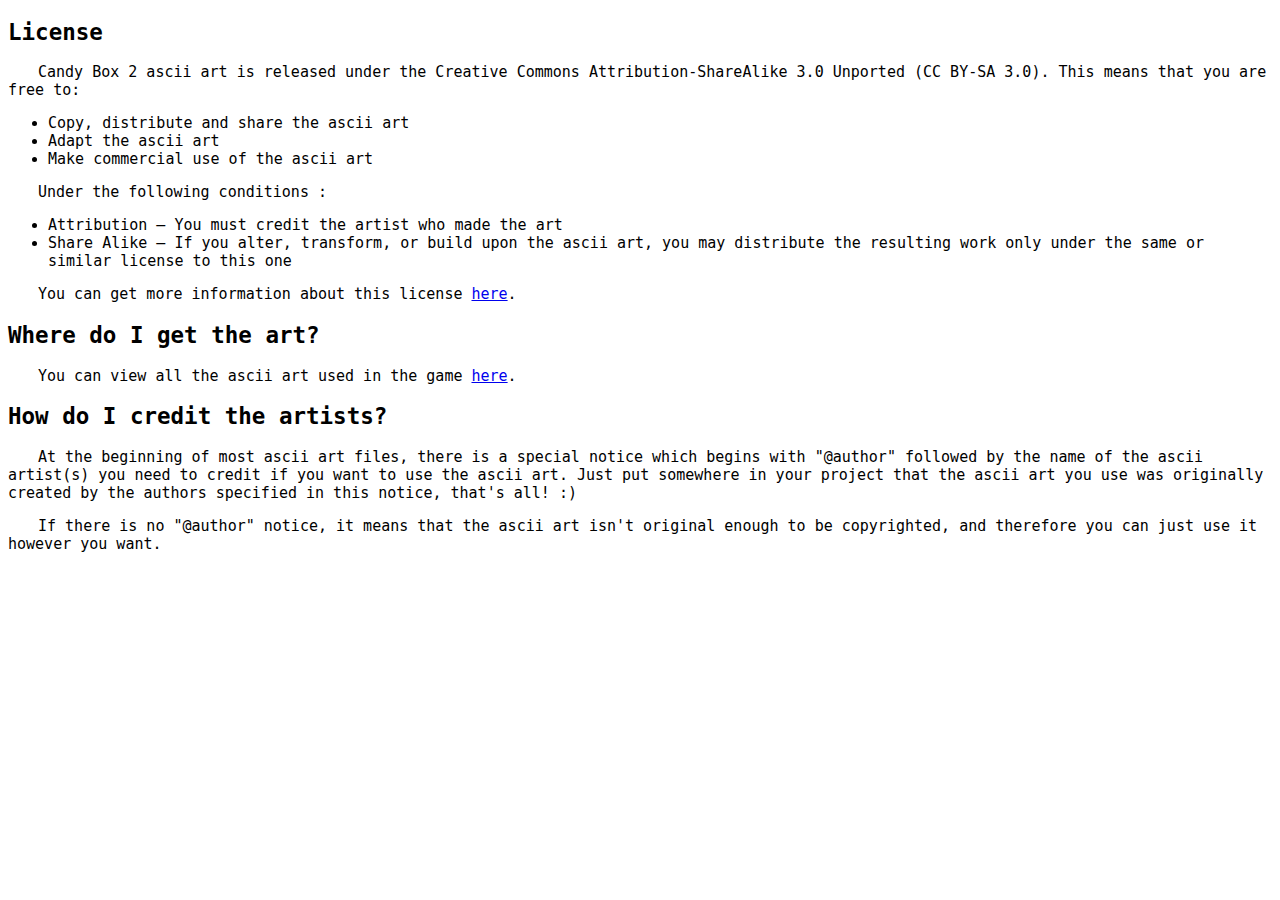
<file: games/candy-box2/ascii_art.html>
<!DOCTYPE HTML>

<html>
  <head>
    <title>Candy Box 2 - ascii art</title>
    <meta http-equiv="content-type" content="text/html; charset=utf-8"/>
    
    <style type="text/css">
      body{
        font-family: monospace;
        font-size: 15px;
      }
    
      p{
        text-indent: 2em;
      }
    </style>
  </head>
  <body>
    <h2>License</h2>
    <p>
      Candy Box 2 ascii art is released under the Creative Commons Attribution-ShareAlike 3.0 Unported (CC BY-SA 3.0). This means that you are free to:
      <br/>
      <ul>
        <li>Copy, distribute and share the ascii art</li>
        <li>Adapt the ascii art</li>
        <li>Make commercial use of the ascii art</li>
      </ul>
    </p>
    <p>
      Under the following conditions :
      <br/>
      <ul>
        <li>Attribution — You must credit the artist who made the art</li>
        <li>Share Alike — If you alter, transform, or build upon the ascii art, you may distribute the resulting work only under the same or similar license to this one</li>
      </ul>
    </p>
    <p>
      You can get more information about this license <a href="https://creativecommons.org/licenses/by-sa/3.0/">here</a>.
    </p>
    <h2>Where do I get the art?</h2>
    <p>
      You can view all the ascii art used in the game <a href="https://github.com/candybox2/candybox2.github.io/tree/master/ascii">here</a>.
    </p>
    <h2>How do I credit the artists?</h2>
    <p>
      At the beginning of most ascii art files, there is a special notice which begins with "@author" followed by the name of the ascii artist(s) you need to credit if you want to use the ascii art. Just put somewhere in your project that the ascii art you use was originally created by the authors specified in this notice, that's all! :)
    </p>
    <p>
      If there is no "@author" notice, it means that the ascii art isn't original enough to be copyrighted, and therefore you can just use it however you want.
    </p>
  </body>
</html>
</file>
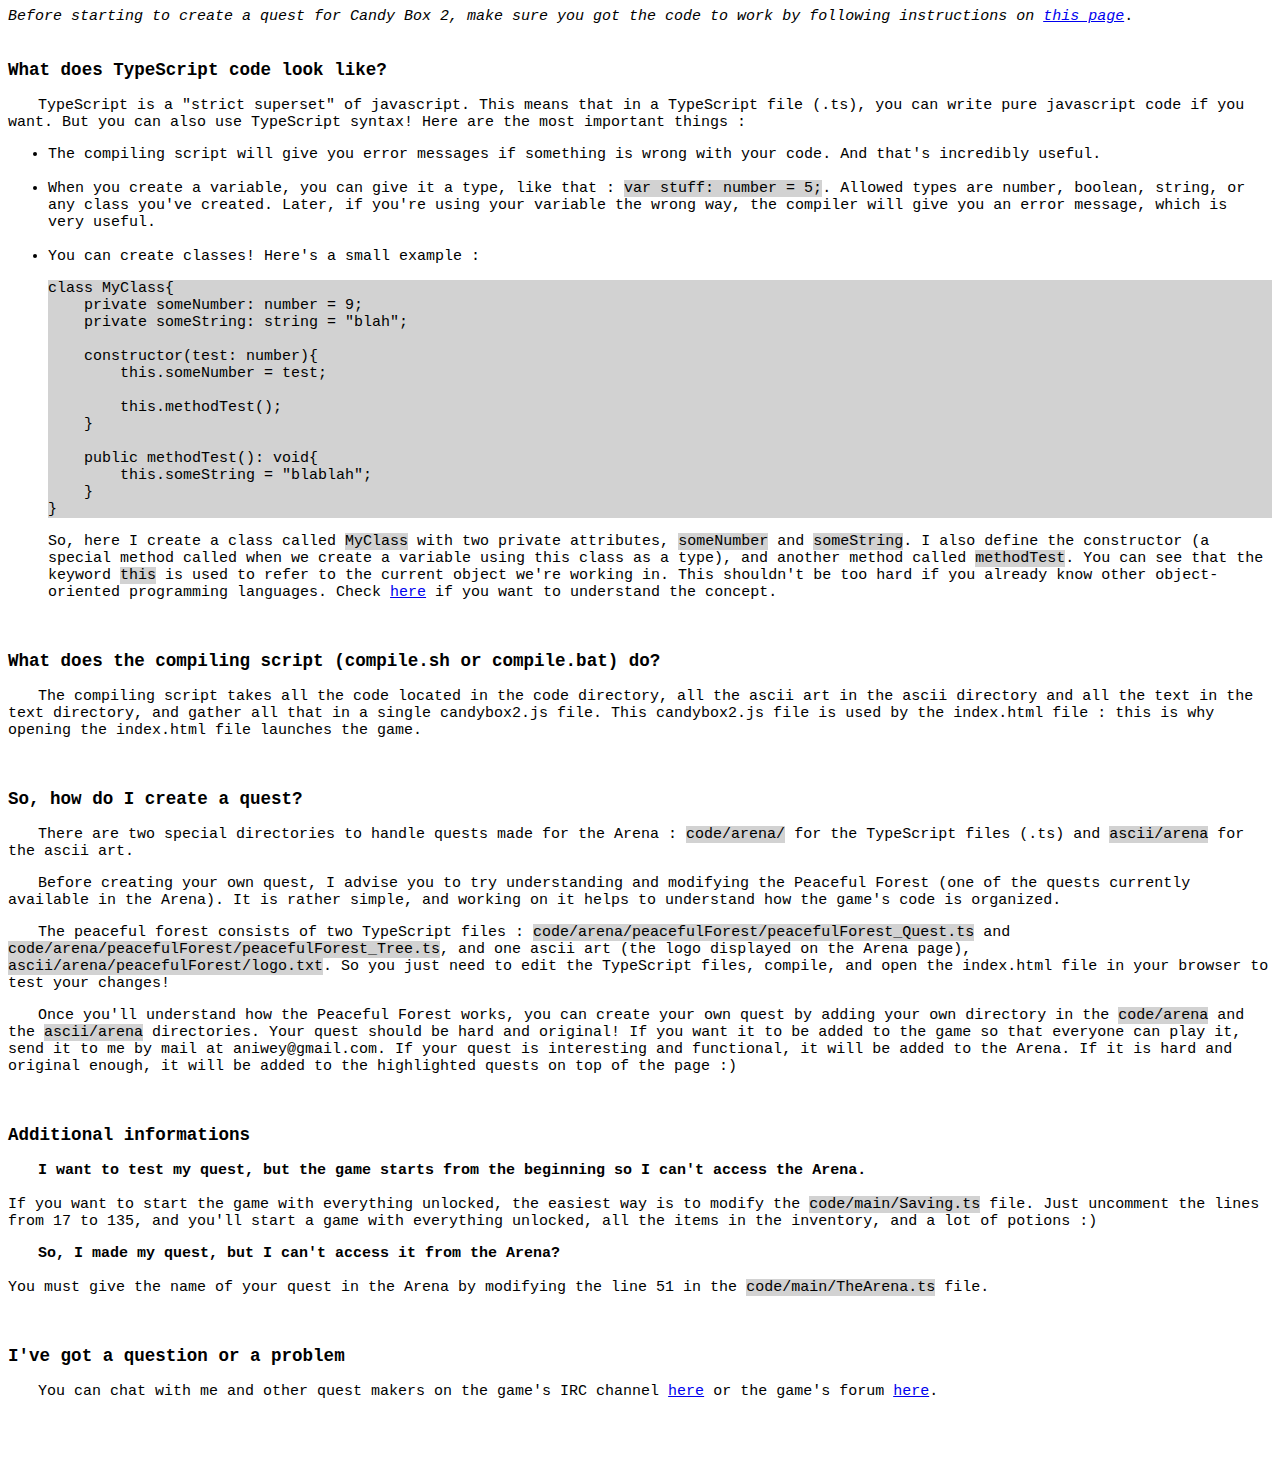
<file: games/candy-box2/create_quest.html>
<!DOCTYPE HTML>

<html>
  <head>
    <title>Candy Box 2 - how to create a quest?</title>
    <meta http-equiv="content-type" content="text/html; charset=utf-8"/>
    
    <style type="text/css">
      body{
        font-family: monospace;
        font-size: 15px;
      }
    
      p{
        text-indent: 2em;
      }
      
      .code{
        background-color: rgb(210, 210, 210);
      }
    </style>
  </head>
  <body>
    <i>Before starting to create a quest for Candy Box 2, make sure you got the code to work by following instructions on <a href="source_code.html">this page</a></i>.
    <br/>
    <br/>
    <h3>What does TypeScript code look like?</h3>
    <p>
      TypeScript is a "strict superset" of javascript. This means that in a TypeScript file (.ts), you can write pure javascript code if you want. But you can also use TypeScript syntax! Here are the most important things :
      <ul>
        <li>The compiling script will give you error messages if something is wrong with your code. And that's incredibly useful.</li>
        <br/>
        <li>When you create a variable, you can give it a type, like that : <span class="code">var stuff: number = 5;</span>. Allowed types are number, boolean, string, or any class you've created. Later, if you're using your variable the wrong way, the compiler will give you an error message, which is very useful.</li>
        <br/>
        <li>You can create classes! Here's a small example :<br/>
<pre class="code">
class MyClass{
    private someNumber: number = 9;
    private someString: string = "blah";
            
    constructor(test: number){
        this.someNumber = test;
    
        this.methodTest();
    }
  
    public methodTest(): void{
        this.someString = "blablah";
    }
}
</pre>
        So, here I create a class called <span class="code">MyClass</span> with two private attributes, <span class="code">someNumber</span> and <span class="code">someString</span>. I also define the constructor (a special method called when we create a variable using this class as a type), and another method called <span class="code">methodTest</span>. You can see that the keyword <span class="code">this</span> is used to refer to the current object we're working in. This shouldn't be too hard if you already know other object-oriented programming languages. Check <a href="https://en.wikipedia.org/wiki/Object-oriented_programming">here</a> if you want to understand the concept.
        </li>
      </ul>
    </p>
    <br/>
    <h3>What does the compiling script (compile.sh or compile.bat) do?</h3>
    <p>
      The compiling script takes all the code located in the code directory, all the ascii art in the ascii directory and all the text in the text directory, and gather all that in a single candybox2.js file. This candybox2.js file is used by the index.html file : this is why opening the index.html file launches the game.
    </p>
    <br/>
    <h3>So, how do I create a quest?</h3>
    <p>
      There are two special directories to handle quests made for the Arena : <span class="code">code/arena/</span> for the TypeScript files (.ts) and <span class="code">ascii/arena</span> for the ascii art.
    </p>
    <p>
      Before creating your own quest, I advise you to try understanding and modifying the Peaceful Forest (one of the quests currently available in the Arena). It is rather simple, and working on it helps to understand how the game's code is organized.
    </p>
    <p>
      The peaceful forest consists of two TypeScript files : <span class="code">code/arena/peacefulForest/peacefulForest_Quest.ts</span> and <span class="code">code/arena/peacefulForest/peacefulForest_Tree.ts</span>, and one ascii art (the logo displayed on the Arena page), <span class="code">ascii/arena/peacefulForest/logo.txt</span>. So you just need to edit the TypeScript files, compile, and open the index.html file in your browser to test your changes!
    </p>
    <p>
      Once you'll understand how the Peaceful Forest works, you can create your own quest by adding your own directory in the <span class="code">code/arena</span> and the <span class="code">ascii/arena</span> directories. Your quest should be hard and original! If you want it to be added to the game so that everyone can play it, send it to me by mail at aniwey@gmail.com. If your quest is interesting and functional, it will be added to the Arena. If it is hard and original enough, it will be added to the highlighted quests on top of the page :)
    </p>
    <br/>
    <h3>Additional informations</h3>
    <p>
      <b>I want to test my quest, but the game starts from the beginning so I can't access the Arena.</b>
      <br/><br/>
      If you want to start the game with everything unlocked, the easiest way is to modify the <span class="code">code/main/Saving.ts</span> file. Just uncomment the lines from 17 to 135, and you'll start a game with everything unlocked, all the items in the inventory, and a lot of potions :)
    </p>
    <p>
      <b>So, I made my quest, but I can't access it from the Arena?</b>
      <br/><br/>
      You must give the name of your quest in the Arena by modifying the line 51 in the <span class="code">code/main/TheArena.ts</span> file.
    </p>
    <br/>
    <h3>I've got a question or a problem</h3>
    <p>
      You can chat with me and other quest makers on the game's IRC channel <a href="http://webchat.quakenet.org/?channels=candybox2&uio=d4">here</a> or the game's forum <a href="http://forum.candybox2.net">here</a>.
    </p>
  </body>
</html>
</file>
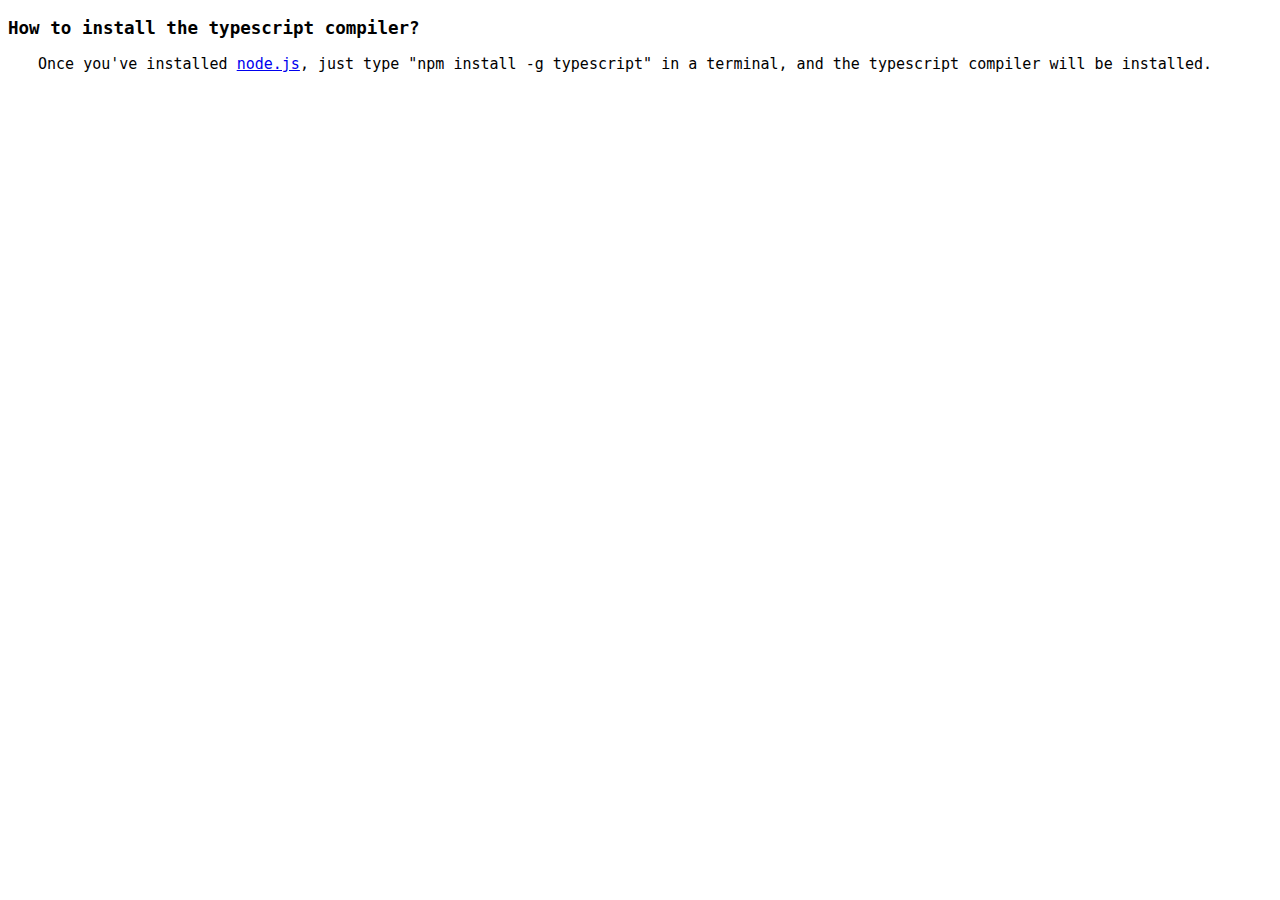
<file: games/candy-box2/install_tsc.html>
<!DOCTYPE HTML>

<html>
  <head>
    <title>Candy Box 2 - how to install the typescript compiler?</title>
    <meta http-equiv="content-type" content="text/html; charset=utf-8"/>
    
    <style type="text/css">
      body{
        font-family: monospace;
        font-size: 15px;
      }
    
      p{
        text-indent: 2em;
      }
    </style>
  </head>
  <body>
    <h3>How to install the typescript compiler?</h3>
    <p>
      Once you've installed <a href="http://nodejs.org/">node.js</a>, just type "npm install -g typescript" in a terminal, and the typescript compiler will be installed.
    </p>
  </body>
</html>
</file>
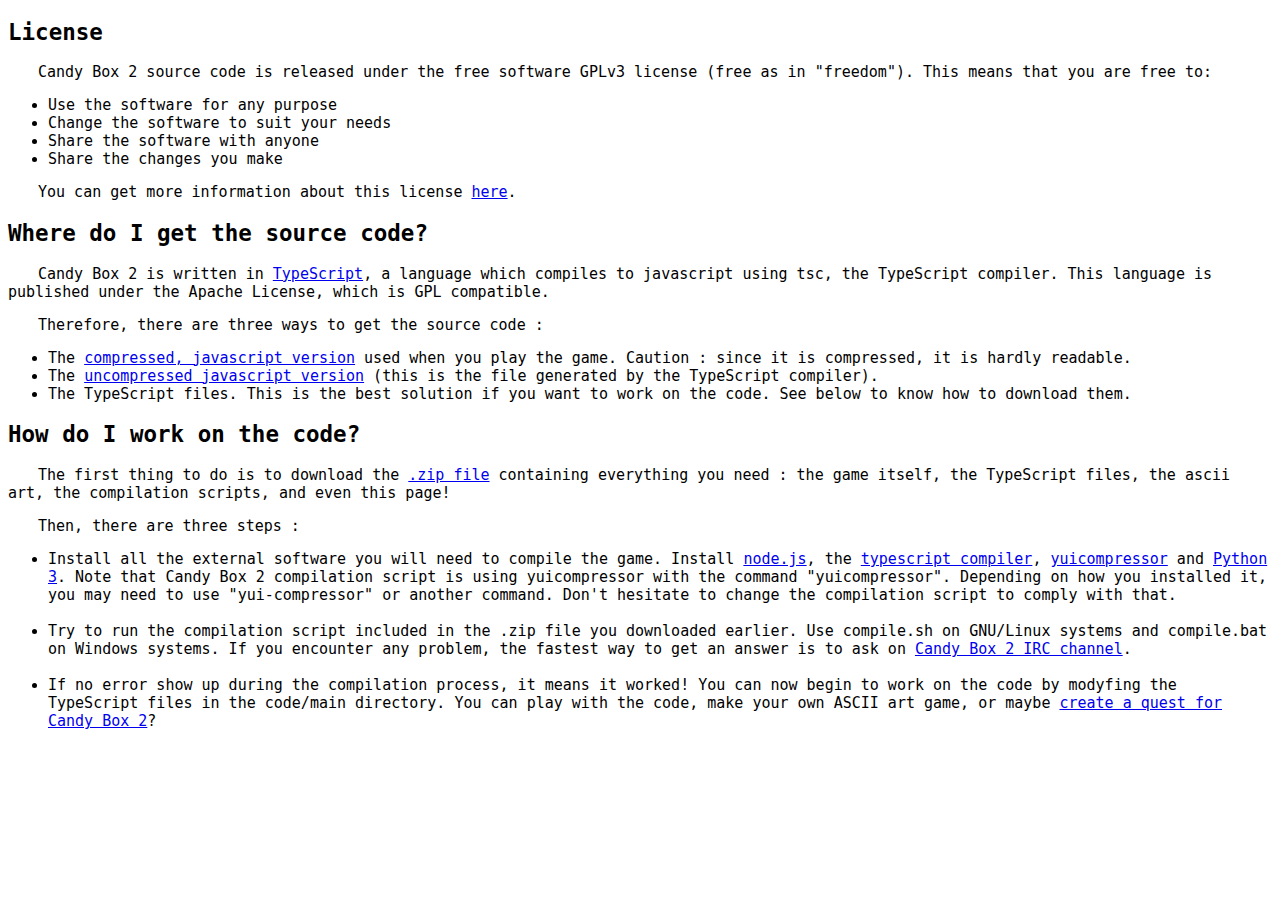
<file: games/candy-box2/source_code.html>
<!DOCTYPE HTML>

<html>
  <head>
    <title>Candy Box 2 - source code</title>
    <meta http-equiv="content-type" content="text/html; charset=utf-8"/>
    
    <style type="text/css">
      body{
        font-family: monospace;
        font-size: 15px;
      }
    
      p{
        text-indent: 2em;
      }
    </style>
  </head>
  <body>
    <h2>License</h2>
    <p>
      Candy Box 2 source code is released under the free software GPLv3 license (free as in "freedom"). This means that you are free to:
      <br/>
      <ul>
        <li>Use the software for any purpose</li>
        <li>Change the software to suit your needs</li>
        <li>Share the software with anyone</li>
        <li>Share the changes you make</li>
      </ul>
    </p>
    <p>
      You can get more information about this license <a href="https://www.gnu.org/copyleft/gpl.html">here</a>.
    </p>
    <h2>Where do I get the source code?</h2>
    <p>
      Candy Box 2 is written in <a href="https://en.wikipedia.org/wiki/TypeScript">TypeScript</a>, a language which compiles to javascript using tsc, the TypeScript compiler.
      This language is published under the Apache License, which is GPL compatible.
    </p>
    <p>
      Therefore, there are three ways to get the source code :
      <br/>
      <ul>
        <li>The <a href="candybox2.js">compressed, javascript version</a> used when you play the game. Caution : since it is compressed, it is hardly readable.</li>
        <li>The <a href="candybox2_uncompressed.js">uncompressed javascript version</a> (this is the file generated by the TypeScript compiler).</li>
        <li>The TypeScript files. This is the best solution if you want to work on the code. See below to know how to download them.</li>
      </ul>
    </p>
    <h2>How do I work on the code?</h2>
    <p>
      The first thing to do is to download the <a href="https://github.com/candybox2/candybox2.github.io/releases">.zip file</a> containing everything you need : the game itself, the TypeScript files, the ascii art, the compilation scripts, and even this page!
    </p>
    <p>
      Then, there are three steps :<br/>
      <ul>
        <li>Install all the external software you will need to compile the game. Install <a href="http://nodejs.org/">node.js</a>, the <a href="install_tsc.html">typescript compiler</a>, <a href="http://yui.github.io/yuicompressor/">yuicompressor</a> and <a href="http://python.org/download/releases/3.0/">Python 3</a>. Note that Candy Box 2 compilation script is using yuicompressor with the command "yuicompressor". Depending on how you installed it, you may need to use "yui-compressor" or another command. Don't hesitate to change the compilation script to comply with that.</li>
        <br/>
        <li>Try to run the compilation script included in the .zip file you downloaded earlier. Use compile.sh on GNU/Linux systems and compile.bat on Windows systems. If you encounter any problem, the fastest way to get an answer is to ask on <a href="http://webchat.quakenet.org/?channels=candybox2&uio=d4">Candy Box 2 IRC channel</a>.</li>
        <br/>
        <li>If no error show up during the compilation process, it means it worked! You can now begin to work on the code by modyfing the TypeScript files in the code/main directory. You can play with the code, make your own ASCII art game, or maybe <a href="create_quest.html">create a quest for Candy Box 2</a>?</li>
      </ul>
    </p>
  </body>
</html>
</file>
<file: style.css>
h1 {
  background-color: red;
}

div {
   word-wrap: break-word;
   width: 850px;
}
</file>
<file: games/style.css>
h1 {
  background-color: red;
}
</file>
<file: games/candy-box2/css/design.css>
/* Body */

body{
    margin: 0; /* No margin ! */
    overflow-y: scroll; /* In order to always show the vertical scrolling bar */
    text-align: center;
}

#aroundStatusBar{
    z-index: 100; /* With this z-index, the status bar will be displayed over the main content (useful when showing the map) */
}

#statusBar{
    /* Other stuff */
    margin-top: 0; /* This one is to make sure the status bar sticks to the top of the page */
    margin-bottom: 0; /* To avoid having a gap between the status bar and the main content */
    display: inline-block;
    background-color: rgb(255, 255, 255); /* White background */
    margin: 0 auto; /* Centering */
}

#mainContent{
    margin-top: 0; /* To avoid having a gap between the main content and the div around it */
    margin-bottom: 0;
    display: inline-block; /* Centering */
    margin: 0 auto; /* Centering */
}

#versionNumber{
    position: fixed;
    bottom: 0px;
    left: 10px;
    font-size: 10px;
}

/* Pre tag */

pre{
    font-family: monospace; /* The pre tag will use the generic "monospace" font family, which should be the default anyway */
    font-size: 1em;
}

/* asciiButton class, used for buttons inside ascii art */

.asciiButton{
    cursor: pointer; /* To change the pointer when we pass the mouse on the link */
    user-select: none;
}

/* asciiNinjaButton class, used for buttons hidden inside ascii art */

.asciiNinjaButton{
    user-select: none;
}

/* aroundRealButton class, used by the span tag around real buttons */

.aroundRealButton{
    user-select: none;
}

/* asciiRealButton class, used for buttons inside ascii art with borders and stuff */

.asciiRealButton{
    cursor: pointer; /* To change the pointer when we pass the mouse on the button */

    /* The border itself */
    border-width: 1px;
    border-style: solid;
    border-color: #464c54;
    
    /* Grey background color */
    background-color: #dcdad5;
    
    /* Position absolute inside the aroundRealButton span */
    position: absolute;
    user-select: none;
}

.asciiRealButton:hover{
    background-color: #eeebe7; /* New background color, lighter grey */
    border-width: 1px;
}

/* Comments */

.aroundComment{
    display: none; /* The comment must be hidden by default ! */
    cursor: pointer; /* To change the pointer when we pass the mouse on the comment */
}

.comment{
    position: absolute; /* The comment itself has an absolute position relatively to the aroundComment span */
    background-color: rgba(255, 255, 255, 0.9);
}

.englishComment{
    font-weight: bold;
}

.translated{
    font-style: italic;
}

/* Select */

.aroundSelect{
   
}

.asciiSelect{
    font-family: monospace;
    position: absolute;
}

.asciiSelectOption{
     
}

/* Text input */

.aroundTextInput{
    
}

.asciiTextInput{
    font-family: monospace;
    position: absolute;
}

/* Enigma */

.enigmaWrongMessage{
    visibility: hidden;
}

/* Tooltips */

.tooltip{
    text-decoration: none;
    display: none;
    white-space: normal; /* To force breaklines in tooltips */
    text-align: left;
    font-style: normal;
    position: fixed;
    padding: 5px;
    margin: 5px;
    border: 1px solid;
    font-family: monospace;
    width: 200px;
    background-color: rgb(255, 255, 255);
    border-color: rgb(0, 0, 0);
    z-index: 99999; /* The tooltip must be above everything */
}

/* Checkboxes */

.aroundCheckbox{
    position: absolute;
}

.asciiCheckbox{
    
}

/* Textareas */

.textarea{
    resize: none; /* We must not be able to resize textareas because it would cause many bugs linked to how we handle ascii render areas.. */
    position: absolute;
}
</file>
<file: games/trimps/fonts/icomoon/style.css>
@font-face {
	font-family: 'icomoon';
	src:url('fonts/icomoon.eot?dsqjf2');
	src:url('fonts/icomoon.eot?#iefixdsqjf2') format('embedded-opentype'),
		url('fonts/icomoon.ttf?dsqjf2') format('truetype'),
		url('fonts/icomoon.woff?dsqjf2') format('woff'),
		url('fonts/icomoon.svg?dsqjf2#icomoon') format('svg');
	font-weight: normal;
	font-style: normal;
}

[class^="icon-"], [class*=" icon-"] {
	font-family: 'icomoon';
	speak: none;
	font-style: normal;
	font-weight: normal;
	font-variant: normal;
	text-transform: none;
	line-height: 1;

	/* Better Font Rendering =========== */
	-webkit-font-smoothing: antialiased;
	-moz-osx-font-smoothing: grayscale;
}

.icon-glass3:before {
	content: "\f000";
}
.icon-music3:before {
	content: "\f001";
}
.icon-search2:before {
	content: "\f002";
}
.icon-envelope-o:before {
	content: "\f003";
}
.icon-heart3:before {
	content: "\f004";
}
.icon-star2:before {
	content: "\f005";
}
.icon-star-o:before {
	content: "\f006";
}
.icon-user3:before {
	content: "\f007";
}
.icon-film2:before {
	content: "\f008";
}
.icon-th-large:before {
	content: "\f009";
}
.icon-th:before {
	content: "\f00a";
}
.icon-th-list:before {
	content: "\f00b";
}
.icon-check2:before {
	content: "\f00c";
}
.icon-close:before {
	content: "\f00d";
}
.icon-search-plus:before {
	content: "\f00e";
}
.icon-search-minus:before {
	content: "\f010";
}
.icon-power-off:before {
	content: "\f011";
}
.icon-signal2:before {
	content: "\f012";
}
.icon-cog3:before {
	content: "\f013";
}
.icon-trash-o:before {
	content: "\f014";
}
.icon-home5:before {
	content: "\f015";
}
.icon-file-o:before {
	content: "\f016";
}
.icon-clock-o:before {
	content: "\f017";
}
.icon-road2:before {
	content: "\f018";
}
.icon-download5:before {
	content: "\f019";
}
.icon-arrow-circle-o-down:before {
	content: "\f01a";
}
.icon-arrow-circle-o-up:before {
	content: "\f01b";
}
.icon-inbox2:before {
	content: "\f01c";
}
.icon-play-circle-o:before {
	content: "\f01d";
}
.icon-repeat:before {
	content: "\f01e";
}
.icon-refresh:before {
	content: "\f021";
}
.icon-list-alt:before {
	content: "\f022";
}
.icon-lock3:before {
	content: "\f023";
}
.icon-flag3:before {
	content: "\f024";
}
.icon-headphones2:before {
	content: "\f025";
}
.icon-volume-off:before {
	content: "\f026";
}
.icon-volume-down:before {
	content: "\f027";
}
.icon-volume-up:before {
	content: "\f028";
}
.icon-qrcode2:before {
	content: "\f029";
}
.icon-barcode2:before {
	content: "\f02a";
}
.icon-tag2:before {
	content: "\f02b";
}
.icon-tags:before {
	content: "\f02c";
}
.icon-book3:before {
	content: "\f02d";
}
.icon-bookmark3:before {
	content: "\f02e";
}
.icon-print2:before {
	content: "\f02f";
}
.icon-camera3:before {
	content: "\f030";
}
.icon-font2:before {
	content: "\f031";
}
.icon-bold2:before {
	content: "\f032";
}
.icon-italic2:before {
	content: "\f033";
}
.icon-text-height2:before {
	content: "\f034";
}
.icon-text-width2:before {
	content: "\f035";
}
.icon-align-left2:before {
	content: "\f036";
}
.icon-align-center:before {
	content: "\f037";
}
.icon-align-right2:before {
	content: "\f038";
}
.icon-align-justify:before {
	content: "\f039";
}
.icon-list4:before {
	content: "\f03a";
}
.icon-dedent:before {
	content: "\f03b";
}
.icon-indent:before {
	content: "\f03c";
}
.icon-video-camera2:before {
	content: "\f03d";
}
.icon-image3:before {
	content: "\f03e";
}
.icon-pencil4:before {
	content: "\f040";
}
.icon-map-marker:before {
	content: "\f041";
}
.icon-adjust2:before {
	content: "\f042";
}
.icon-tint:before {
	content: "\f043";
}
.icon-edit2:before {
	content: "\f044";
}
.icon-share-square-o:before {
	content: "\f045";
}
.icon-check-square-o:before {
	content: "\f046";
}
.icon-arrows:before {
	content: "\f047";
}
.icon-step-backward:before {
	content: "\f048";
}
.icon-fast-backward:before {
	content: "\f049";
}
.icon-backward3:before {
	content: "\f04a";
}
.icon-play4:before {
	content: "\f04b";
}
.icon-pause3:before {
	content: "\f04c";
}
.icon-stop3:before {
	content: "\f04d";
}
.icon-forward5:before {
	content: "\f04e";
}
.icon-fast-forward:before {
	content: "\f050";
}
.icon-step-forward:before {
	content: "\f051";
}
.icon-eject2:before {
	content: "\f052";
}
.icon-chevron-left2:before {
	content: "\f053";
}
.icon-chevron-right2:before {
	content: "\f054";
}
.icon-plus-circle:before {
	content: "\f055";
}
.icon-minus-circle:before {
	content: "\f056";
}
.icon-times-circle:before {
	content: "\f057";
}
.icon-check-circle:before {
	content: "\f058";
}
.icon-question-circle:before {
	content: "\f059";
}
.icon-info-circle:before {
	content: "\f05a";
}
.icon-crosshairs:before {
	content: "\f05b";
}
.icon-times-circle-o:before {
	content: "\f05c";
}
.icon-check-circle-o:before {
	content: "\f05d";
}
.icon-ban:before {
	content: "\f05e";
}
.icon-arrow-left4:before {
	content: "\f060";
}
.icon-arrow-right4:before {
	content: "\f061";
}
.icon-arrow-up4:before {
	content: "\f062";
}
.icon-arrow-down4:before {
	content: "\f063";
}
.icon-mail-forward:before {
	content: "\f064";
}
.icon-expand:before {
	content: "\f065";
}
.icon-compress:before {
	content: "\f066";
}
.icon-plus3:before {
	content: "\f067";
}
.icon-minus3:before {
	content: "\f068";
}
.icon-asterisk:before {
	content: "\f069";
}
.icon-exclamation-circle:before {
	content: "\f06a";
}
.icon-gift2:before {
	content: "\f06b";
}
.icon-leaf3:before {
	content: "\f06c";
}
.icon-fire2:before {
	content: "\f06d";
}
.icon-eye3:before {
	content: "\f06e";
}
.icon-eye-slash:before {
	content: "\f070";
}
.icon-exclamation-triangle:before {
	content: "\f071";
}
.icon-plane:before {
	content: "\f072";
}
.icon-calendar3:before {
	content: "\f073";
}
.icon-random:before {
	content: "\f074";
}
.icon-comment:before {
	content: "\f075";
}
.icon-magnet3:before {
	content: "\f076";
}
.icon-chevron-up2:before {
	content: "\f077";
}
.icon-chevron-down2:before {
	content: "\f078";
}
.icon-retweet2:before {
	content: "\f079";
}
.icon-shopping-cart2:before {
	content: "\f07a";
}
.icon-folder3:before {
	content: "\f07b";
}
.icon-folder-open2:before {
	content: "\f07c";
}
.icon-arrows-v:before {
	content: "\f07d";
}
.icon-arrows-h:before {
	content: "\f07e";
}
.icon-bar-chart:before {
	content: "\f080";
}
.icon-twitter-square:before {
	content: "\f081";
}
.icon-facebook-square:before {
	content: "\f082";
}
.icon-camera-retro:before {
	content: "\f083";
}
.icon-key4:before {
	content: "\f084";
}
.icon-cogs2:before {
	content: "\f085";
}
.icon-comments:before {
	content: "\f086";
}
.icon-thumbs-o-up:before {
	content: "\f087";
}
.icon-thumbs-o-down:before {
	content: "\f088";
}
.icon-star-half2:before {
	content: "\f089";
}
.icon-heart-o:before {
	content: "\f08a";
}
.icon-sign-out:before {
	content: "\f08b";
}
.icon-linkedin-square:before {
	content: "\f08c";
}
.icon-thumb-tack:before {
	content: "\f08d";
}
.icon-external-link:before {
	content: "\f08e";
}
.icon-sign-in:before {
	content: "\f090";
}
.icon-trophy3:before {
	content: "\f091";
}
.icon-github-square:before {
	content: "\f092";
}
.icon-upload5:before {
	content: "\f093";
}
.icon-lemon-o:before {
	content: "\f094";
}
.icon-phone3:before {
	content: "\f095";
}
.icon-square-o:before {
	content: "\f096";
}
.icon-bookmark-o:before {
	content: "\f097";
}
.icon-phone-square:before {
	content: "\f098";
}
.icon-twitter5:before {
	content: "\f099";
}
.icon-facebook5:before {
	content: "\f09a";
}
.icon-github7:before {
	content: "\f09b";
}
.icon-unlock:before {
	content: "\f09c";
}
.icon-credit-card3:before {
	content: "\f09d";
}
.icon-feed5:before {
	content: "\f09e";
}
.icon-hdd-o:before {
	content: "\f0a0";
}
.icon-bullhorn2:before {
	content: "\f0a1";
}
.icon-bell-o:before {
	content: "\f0a2";
}
.icon-certificate:before {
	content: "\f0a3";
}
.icon-hand-o-right:before {
	content: "\f0a4";
}
.icon-hand-o-left:before {
	content: "\f0a5";
}
.icon-hand-o-up:before {
	content: "\f0a6";
}
.icon-hand-o-down:before {
	content: "\f0a7";
}
.icon-arrow-circle-left:before {
	content: "\f0a8";
}
.icon-arrow-circle-right:before {
	content: "\f0a9";
}
.icon-arrow-circle-up:before {
	content: "\f0aa";
}
.icon-arrow-circle-down:before {
	content: "\f0ab";
}
.icon-globe2:before {
	content: "\f0ac";
}
.icon-wrench2:before {
	content: "\f0ad";
}
.icon-tasks:before {
	content: "\f0ae";
}
.icon-filter2:before {
	content: "\f0b0";
}
.icon-briefcase3:before {
	content: "\f0b1";
}
.icon-arrows-alt:before {
	content: "\f0b2";
}
.icon-group:before {
	content: "\f0c0";
}
.icon-chain:before {
	content: "\f0c1";
}
.icon-cloud3:before {
	content: "\f0c2";
}
.icon-flask:before {
	content: "\f0c3";
}
.icon-cut:before {
	content: "\f0c4";
}
.icon-copy3:before {
	content: "\f0c5";
}
.icon-paperclip:before {
	content: "\f0c6";
}
.icon-floppy-o:before {
	content: "\f0c7";
}
.icon-square:before {
	content: "\f0c8";
}
.icon-bars:before {
	content: "\f0c9";
}
.icon-list-ul:before {
	content: "\f0ca";
}
.icon-list-ol:before {
	content: "\f0cb";
}
.icon-strikethrough2:before {
	content: "\f0cc";
}
.icon-underline2:before {
	content: "\f0cd";
}
.icon-table3:before {
	content: "\f0ce";
}
.icon-magic:before {
	content: "\f0d0";
}
.icon-truck2:before {
	content: "\f0d1";
}
.icon-pinterest4:before {
	content: "\f0d2";
}
.icon-pinterest-square:before {
	content: "\f0d3";
}
.icon-google-plus-square:before {
	content: "\f0d4";
}
.icon-google-plus4:before {
	content: "\f0d5";
}
.icon-money:before {
	content: "\f0d6";
}
.icon-caret-down:before {
	content: "\f0d7";
}
.icon-caret-up:before {
	content: "\f0d8";
}
.icon-caret-left:before {
	content: "\f0d9";
}
.icon-caret-right:before {
	content: "\f0da";
}
.icon-columns:before {
	content: "\f0db";
}
.icon-sort:before {
	content: "\f0dc";
}
.icon-sort-desc:before {
	content: "\f0dd";
}
.icon-sort-asc:before {
	content: "\f0de";
}
.icon-envelope:before {
	content: "\f0e0";
}
.icon-linkedin4:before {
	content: "\f0e1";
}
.icon-rotate-left:before {
	content: "\f0e2";
}
.icon-gavel:before {
	content: "\f0e3";
}
.icon-dashboard:before {
	content: "\f0e4";
}
.icon-comment-o:before {
	content: "\f0e5";
}
.icon-comments-o:before {
	content: "\f0e6";
}
.icon-bolt:before {
	content: "\f0e7";
}
.icon-sitemap:before {
	content: "\f0e8";
}
.icon-umbrella:before {
	content: "\f0e9";
}
.icon-clipboard3:before {
	content: "\f0ea";
}
.icon-lightbulb-o:before {
	content: "\f0eb";
}
.icon-exchange:before {
	content: "\f0ec";
}
.icon-cloud-download2:before {
	content: "\f0ed";
}
.icon-cloud-upload2:before {
	content: "\f0ee";
}
.icon-user-md:before {
	content: "\f0f0";
}
.icon-stethoscope:before {
	content: "\f0f1";
}
.icon-suitcase2:before {
	content: "\f0f2";
}
.icon-bell3:before {
	content: "\f0f3";
}
.icon-coffee:before {
	content: "\f0f4";
}
.icon-cutlery:before {
	content: "\f0f5";
}
.icon-file-text-o:before {
	content: "\f0f6";
}
.icon-building-o:before {
	content: "\f0f7";
}
.icon-hospital-o:before {
	content: "\f0f8";
}
.icon-ambulance:before {
	content: "\f0f9";
}
.icon-medkit:before {
	content: "\f0fa";
}
.icon-fighter-jet:before {
	content: "\f0fb";
}
.icon-beer:before {
	content: "\f0fc";
}
.icon-h-square:before {
	content: "\f0fd";
}
.icon-plus-square:before {
	content: "\f0fe";
}
.icon-angle-double-left:before {
	content: "\f100";
}
.icon-angle-double-right:before {
	content: "\f101";
}
.icon-angle-double-up:before {
	content: "\f102";
}
.icon-angle-double-down:before {
	content: "\f103";
}
.icon-angle-left:before {
	content: "\f104";
}
.icon-angle-right:before {
	content: "\f105";
}
.icon-angle-up:before {
	content: "\f106";
}
.icon-angle-down:before {
	content: "\f107";
}
.icon-desktop:before {
	content: "\f108";
}
.icon-laptop3:before {
	content: "\f109";
}
.icon-tablet3:before {
	content: "\f10a";
}
.icon-mobile4:before {
	content: "\f10b";
}
.icon-circle-o:before {
	content: "\f10c";
}
.icon-quote-left:before {
	content: "\f10d";
}
.icon-quote-right:before {
	content: "\f10e";
}
.icon-spinner12:before {
	content: "\f110";
}
.icon-circle2:before {
	content: "\f111";
}
.icon-mail-reply:before {
	content: "\f112";
}
.icon-github-alt:before {
	content: "\f113";
}
.icon-folder-o:before {
	content: "\f114";
}
.icon-folder-open-o:before {
	content: "\f115";
}
.icon-smile-o:before {
	content: "\f118";
}
.icon-frown-o:before {
	content: "\f119";
}
.icon-meh-o:before {
	content: "\f11a";
}
.icon-gamepad:before {
	content: "\f11b";
}
.icon-keyboard-o:before {
	content: "\f11c";
}
.icon-flag-o:before {
	content: "\f11d";
}
.icon-flag-checkered:before {
	content: "\f11e";
}
.icon-terminal2:before {
	content: "\f120";
}
.icon-code2:before {
	content: "\f121";
}
.icon-mail-reply-all:before {
	content: "\f122";
}
.icon-star-half-empty:before {
	content: "\f123";
}
.icon-location-arrow:before {
	content: "\f124";
}
.icon-crop2:before {
	content: "\f125";
}
.icon-code-fork:before {
	content: "\f126";
}
.icon-chain-broken:before {
	content: "\f127";
}
.icon-question2:before {
	content: "\f128";
}
.icon-info3:before {
	content: "\f129";
}
.icon-exclamation:before {
	content: "\f12a";
}
.icon-superscript3:before {
	content: "\f12b";
}
.icon-subscript3:before {
	content: "\f12c";
}
.icon-eraser2:before {
	content: "\f12d";
}
.icon-puzzle-piece:before {
	content: "\f12e";
}
.icon-microphone:before {
	content: "\f130";
}
.icon-microphone-slash:before {
	content: "\f131";
}
.icon-shield3:before {
	content: "\f132";
}
.icon-calendar-o:before {
	content: "\f133";
}
.icon-fire-extinguisher:before {
	content: "\f134";
}
.icon-rocket3:before {
	content: "\f135";
}
.icon-maxcdn:before {
	content: "\f136";
}
.icon-chevron-circle-left:before {
	content: "\f137";
}
.icon-chevron-circle-right:before {
	content: "\f138";
}
.icon-chevron-circle-up:before {
	content: "\f139";
}
.icon-chevron-circle-down:before {
	content: "\f13a";
}
.icon-html53:before {
	content: "\f13b";
}
.icon-css32:before {
	content: "\f13c";
}
.icon-anchor:before {
	content: "\f13d";
}
.icon-unlock-alt:before {
	content: "\f13e";
}
.icon-bullseye:before {
	content: "\f140";
}
.icon-ellipsis-h:before {
	content: "\f141";
}
.icon-ellipsis-v:before {
	content: "\f142";
}
.icon-rss-square:before {
	content: "\f143";
}
.icon-play-circle:before {
	content: "\f144";
}
.icon-ticket3:before {
	content: "\f145";
}
.icon-minus-square:before {
	content: "\f146";
}
.icon-minus-square-o:before {
	content: "\f147";
}
.icon-level-up2:before {
	content: "\f148";
}
.icon-level-down2:before {
	content: "\f149";
}
.icon-check-square:before {
	content: "\f14a";
}
.icon-pencil-square:before {
	content: "\f14b";
}
.icon-external-link-square:before {
	content: "\f14c";
}
.icon-share-square:before {
	content: "\f14d";
}
.icon-compass4:before {
	content: "\f14e";
}
.icon-caret-square-o-down:before {
	content: "\f150";
}
.icon-caret-square-o-up:before {
	content: "\f151";
}
.icon-caret-square-o-right:before {
	content: "\f152";
}
.icon-eur:before {
	content: "\f153";
}
.icon-gbp:before {
	content: "\f154";
}
.icon-dollar:before {
	content: "\f155";
}
.icon-inr:before {
	content: "\f156";
}
.icon-cny:before {
	content: "\f157";
}
.icon-rouble:before {
	content: "\f158";
}
.icon-krw:before {
	content: "\f159";
}
.icon-bitcoin:before {
	content: "\f15a";
}
.icon-file:before {
	content: "\f15b";
}
.icon-file-text3:before {
	content: "\f15c";
}
.icon-sort-alpha-asc2:before {
	content: "\f15d";
}
.icon-sort-alpha-desc2:before {
	content: "\f15e";
}
.icon-sort-amount-asc2:before {
	content: "\f160";
}
.icon-sort-amount-desc2:before {
	content: "\f161";
}
.icon-sort-numeric-asc2:before {
	content: "\f162";
}
.icon-sort-numeric-desc:before {
	content: "\f163";
}
.icon-thumbs-up2:before {
	content: "\f164";
}
.icon-thumbs-down2:before {
	content: "\f165";
}
.icon-youtube-square:before {
	content: "\f166";
}
.icon-youtube6:before {
	content: "\f167";
}
.icon-xing4:before {
	content: "\f168";
}
.icon-xing-square:before {
	content: "\f169";
}
.icon-youtube-play:before {
	content: "\f16a";
}
.icon-dropbox3:before {
	content: "\f16b";
}
.icon-stack-overflow:before {
	content: "\f16c";
}
.icon-instagram3:before {
	content: "\f16d";
}
.icon-flickr6:before {
	content: "\f16e";
}
.icon-adn:before {
	content: "\f170";
}
.icon-bitbucket:before {
	content: "\f171";
}
.icon-bitbucket-square:before {
	content: "\f172";
}
.icon-tumblr4:before {
	content: "\f173";
}
.icon-tumblr-square:before {
	content: "\f174";
}
.icon-long-arrow-down:before {
	content: "\f175";
}
.icon-long-arrow-up:before {
	content: "\f176";
}
.icon-long-arrow-left:before {
	content: "\f177";
}
.icon-long-arrow-right:before {
	content: "\f178";
}
.icon-apple2:before {
	content: "\f179";
}
.icon-windows2:before {
	content: "\f17a";
}
.icon-android2:before {
	content: "\f17b";
}
.icon-linux:before {
	content: "\f17c";
}
.icon-dribbble5:before {
	content: "\f17d";
}
.icon-skype3:before {
	content: "\f17e";
}
.icon-foursquare3:before {
	content: "\f180";
}
.icon-trello:before {
	content: "\f181";
}
.icon-female:before {
	content: "\f182";
}
.icon-male:before {
	content: "\f183";
}
.icon-gittip:before {
	content: "\f184";
}
.icon-sun-o:before {
	content: "\f185";
}
.icon-moon-o:before {
	content: "\f186";
}
.icon-archive2:before {
	content: "\f187";
}
.icon-bug2:before {
	content: "\f188";
}
.icon-vk2:before {
	content: "\f189";
}
.icon-weibo:before {
	content: "\f18a";
}
.icon-renren2:before {
	content: "\f18b";
}
.icon-pagelines:before {
	content: "\f18c";
}
.icon-stack-exchange:before {
	content: "\f18d";
}
.icon-arrow-circle-o-right:before {
	content: "\f18e";
}
.icon-arrow-circle-o-left:before {
	content: "\f190";
}
.icon-caret-square-o-left:before {
	content: "\f191";
}
.icon-dot-circle-o:before {
	content: "\f192";
}
.icon-wheelchair:before {
	content: "\f193";
}
.icon-vimeo-square:before {
	content: "\f194";
}
.icon-try:before {
	content: "\f195";
}
.icon-plus-square-o:before {
	content: "\f196";
}
.icon-space-shuttle:before {
	content: "\f197";
}
.icon-slack:before {
	content: "\f198";
}
.icon-envelope-square:before {
	content: "\f199";
}
.icon-wordpress3:before {
	content: "\f19a";
}
.icon-openid:before {
	content: "\f19b";
}
.icon-bank:before {
	content: "\f19c";
}
.icon-graduation-cap2:before {
	content: "\f19d";
}
.icon-yahoo2:before {
	content: "\f19e";
}
.icon-google3:before {
	content: "\f1a0";
}
.icon-reddit2:before {
	content: "\f1a1";
}
.icon-reddit-square:before {
	content: "\f1a2";
}
.icon-stumbleupon-circle:before {
	content: "\f1a3";
}
.icon-stumbleupon4:before {
	content: "\f1a4";
}
.icon-delicious2:before {
	content: "\f1a5";
}
.icon-digg:before {
	content: "\f1a6";
}
.icon-pied-piper:before {
	content: "\f1a7";
}
.icon-pied-piper-alt:before {
	content: "\f1a8";
}
.icon-drupal:before {
	content: "\f1a9";
}
.icon-joomla2:before {
	content: "\f1aa";
}
.icon-language2:before {
	content: "\f1ab";
}
.icon-fax:before {
	content: "\f1ac";
}
.icon-building:before {
	content: "\f1ad";
}
.icon-child:before {
	content: "\f1ae";
}
.icon-paw:before {
	content: "\f1b0";
}
.icon-spoon:before {
	content: "\f1b1";
}
.icon-cube:before {
	content: "\f1b2";
}
.icon-cubes:before {
	content: "\f1b3";
}
.icon-behance2:before {
	content: "\f1b4";
}
.icon-behance-square:before {
	content: "\f1b5";
}
.icon-steam3:before {
	content: "\f1b6";
}
.icon-steam-square:before {
	content: "\f1b7";
}
.icon-recycle:before {
	content: "\f1b8";
}
.icon-automobile:before {
	content: "\f1b9";
}
.icon-cab:before {
	content: "\f1ba";
}
.icon-tree3:before {
	content: "\f1bb";
}
.icon-spotify2:before {
	content: "\f1bc";
}
.icon-deviantart3:before {
	content: "\f1bd";
}
.icon-soundcloud4:before {
	content: "\f1be";
}
.icon-database3:before {
	content: "\f1c0";
}
.icon-file-pdf-o:before {
	content: "\f1c1";
}
.icon-file-word-o:before {
	content: "\f1c2";
}
.icon-file-excel-o:before {
	content: "\f1c3";
}
.icon-file-powerpoint-o:before {
	content: "\f1c4";
}
.icon-file-image-o:before {
	content: "\f1c5";
}
.icon-file-archive-o:before {
	content: "\f1c6";
}
.icon-file-audio-o:before {
	content: "\f1c7";
}
.icon-file-movie-o:before {
	content: "\f1c8";
}
.icon-file-code-o:before {
	content: "\f1c9";
}
.icon-vine2:before {
	content: "\f1ca";
}
.icon-codepen2:before {
	content: "\f1cb";
}
.icon-jsfiddle:before {
	content: "\f1cc";
}
.icon-life-bouy:before {
	content: "\f1cd";
}
.icon-circle-o-notch:before {
	content: "\f1ce";
}
.icon-ra:before {
	content: "\f1d0";
}
.icon-empire:before {
	content: "\f1d1";
}
.icon-git-square:before {
	content: "\f1d2";
}
.icon-git2:before {
	content: "\f1d3";
}
.icon-hacker-news:before {
	content: "\f1d4";
}
.icon-tencent-weibo:before {
	content: "\f1d5";
}
.icon-qq2:before {
	content: "\f1d6";
}
.icon-wechat:before {
	content: "\f1d7";
}
.icon-paper-plane2:before {
	content: "\f1d8";
}
.icon-paper-plane-o:before {
	content: "\f1d9";
}
.icon-history2:before {
	content: "\f1da";
}
.icon-circle-thin:before {
	content: "\f1db";
}
.icon-header:before {
	content: "\f1dc";
}
.icon-paragraph:before {
	content: "\f1dd";
}
.icon-sliders:before {
	content: "\f1de";
}
.icon-share-alt:before {
	content: "\f1e0";
}
.icon-share-alt-square:before {
	content: "\f1e1";
}
.icon-bomb:before {
	content: "\f1e2";
}
.icon-futbol-o:before {
	content: "\f1e3";
}
.icon-tty:before {
	content: "\f1e4";
}
.icon-binoculars2:before {
	content: "\f1e5";
}
.icon-plug:before {
	content: "\f1e6";
}
.icon-slideshare2:before {
	content: "\f1e7";
}
.icon-twitch2:before {
	content: "\f1e8";
}
.icon-yelp3:before {
	content: "\f1e9";
}
.icon-newspaper-o:before {
	content: "\f1ea";
}
.icon-wifi:before {
	content: "\f1eb";
}
.icon-calculator3:before {
	content: "\f1ec";
}
.icon-paypal5:before {
	content: "\f1ed";
}
.icon-google-wallet:before {
	content: "\f1ee";
}
.icon-cc-visa:before {
	content: "\f1f0";
}
.icon-cc-mastercard:before {
	content: "\f1f1";
}
.icon-cc-discover:before {
	content: "\f1f2";
}
.icon-cc-amex:before {
	content: "\f1f3";
}
.icon-cc-paypal:before {
	content: "\f1f4";
}
.icon-cc-stripe:before {
	content: "\f1f5";
}
.icon-bell-slash:before {
	content: "\f1f6";
}
.icon-bell-slash-o:before {
	content: "\f1f7";
}
.icon-trash2:before {
	content: "\f1f8";
}
.icon-copyright:before {
	content: "\f1f9";
}
.icon-at:before {
	content: "\f1fa";
}
.icon-eyedropper2:before {
	content: "\f1fb";
}
.icon-paint-brush:before {
	content: "\f1fc";
}
.icon-birthday-cake:before {
	content: "\f1fd";
}
.icon-area-chart:before {
	content: "\f1fe";
}
.icon-pie-chart3:before {
	content: "\f200";
}
.icon-line-chart:before {
	content: "\f201";
}
.icon-lastfm4:before {
	content: "\f202";
}
.icon-lastfm-square:before {
	content: "\f203";
}
.icon-toggle-off:before {
	content: "\f204";
}
.icon-toggle-on:before {
	content: "\f205";
}
.icon-bicycle:before {
	content: "\f206";
}
.icon-bus:before {
	content: "\f207";
}
.icon-ioxhost:before {
	content: "\f208";
}
.icon-angellist:before {
	content: "\f209";
}
.icon-cc:before {
	content: "\f20a";
}
.icon-ils:before {
	content: "\f20b";
}
.icon-meanpath:before {
	content: "\f20c";
}
.icon-buysellads:before {
	content: "\f20d";
}
.icon-connectdevelop:before {
	content: "\f20e";
}
.icon-dashcube:before {
	content: "\f210";
}
.icon-forumbee:before {
	content: "\f211";
}
.icon-leanpub:before {
	content: "\f212";
}
.icon-sellsy:before {
	content: "\f213";
}
.icon-shirtsinbulk:before {
	content: "\f214";
}
.icon-simplybuilt:before {
	content: "\f215";
}
.icon-skyatlas:before {
	content: "\f216";
}
.icon-cart-plus:before {
	content: "\f217";
}
.icon-cart-arrow-down:before {
	content: "\f218";
}
.icon-diamond:before {
	content: "\f219";
}
.icon-ship:before {
	content: "\f21a";
}
.icon-user-secret:before {
	content: "\f21b";
}
.icon-motorcycle:before {
	content: "\f21c";
}
.icon-street-view:before {
	content: "\f21d";
}
.icon-heartbeat:before {
	content: "\f21e";
}
.icon-venus:before {
	content: "\f221";
}
.icon-mars:before {
	content: "\f222";
}
.icon-mercury:before {
	content: "\f223";
}
.icon-intersex:before {
	content: "\f224";
}
.icon-transgender-alt:before {
	content: "\f225";
}
.icon-venus-double:before {
	content: "\f226";
}
.icon-mars-double:before {
	content: "\f227";
}
.icon-venus-mars:before {
	content: "\f228";
}
.icon-mars-stroke:before {
	content: "\f229";
}
.icon-mars-stroke-v:before {
	content: "\f22a";
}
.icon-mars-stroke-h:before {
	content: "\f22b";
}
.icon-neuter:before {
	content: "\f22c";
}
.icon-genderless:before {
	content: "\f22d";
}
.icon-facebook-official:before {
	content: "\f230";
}
.icon-pinterest-p:before {
	content: "\f231";
}
.icon-whatsapp:before {
	content: "\f232";
}
.icon-server:before {
	content: "\f233";
}
.icon-user-plus2:before {
	content: "\f234";
}
.icon-user-times:before {
	content: "\f235";
}
.icon-bed:before {
	content: "\f236";
}
.icon-viacoin:before {
	content: "\f237";
}
.icon-train:before {
	content: "\f238";
}
.icon-subway:before {
	content: "\f239";
}
.icon-medium:before {
	content: "\f23a";
}
.icon-y-combinator:before {
	content: "\f23b";
}
.icon-optin-monster:before {
	content: "\f23c";
}
.icon-opencart:before {
	content: "\f23d";
}
.icon-expeditedssl:before {
	content: "\f23e";
}
.icon-battery-4:before {
	content: "\f240";
}
.icon-battery-3:before {
	content: "\f241";
}
.icon-battery-2:before {
	content: "\f242";
}
.icon-battery-1:before {
	content: "\f243";
}
.icon-battery-0:before {
	content: "\f244";
}
.icon-mouse-pointer:before {
	content: "\f245";
}
.icon-i-cursor:before {
	content: "\f246";
}
.icon-object-group:before {
	content: "\f247";
}
.icon-object-ungroup:before {
	content: "\f248";
}
.icon-sticky-note:before {
	content: "\f249";
}
.icon-sticky-note-o:before {
	content: "\f24a";
}
.icon-cc-jcb:before {
	content: "\f24b";
}
.icon-cc-diners-club:before {
	content: "\f24c";
}
.icon-clone:before {
	content: "\f24d";
}
.icon-balance-scale:before {
	content: "\f24e";
}
.icon-hourglass-o:before {
	content: "\f250";
}
.icon-hourglass-1:before {
	content: "\f251";
}
.icon-hourglass-2:before {
	content: "\f252";
}
.icon-hourglass-3:before {
	content: "\f253";
}
.icon-hourglass:before {
	content: "\f254";
}
.icon-hand-grab-o:before {
	content: "\f255";
}
.icon-hand-paper-o:before {
	content: "\f256";
}
.icon-hand-scissors-o:before {
	content: "\f257";
}
.icon-hand-lizard-o:before {
	content: "\f258";
}
.icon-hand-spock-o:before {
	content: "\f259";
}
.icon-hand-pointer-o:before {
	content: "\f25a";
}
.icon-hand-peace-o:before {
	content: "\f25b";
}
.icon-trademark:before {
	content: "\f25c";
}
.icon-registered:before {
	content: "\f25d";
}
.icon-creative-commons2:before {
	content: "\f25e";
}
.icon-gg:before {
	content: "\f260";
}
.icon-gg-circle:before {
	content: "\f261";
}
.icon-tripadvisor:before {
	content: "\f262";
}
.icon-odnoklassniki:before {
	content: "\f263";
}
.icon-odnoklassniki-square:before {
	content: "\f264";
}
.icon-get-pocket:before {
	content: "\f265";
}
.icon-wikipedia-w:before {
	content: "\f266";
}
.icon-safari2:before {
	content: "\f267";
}
.icon-chrome2:before {
	content: "\f268";
}
.icon-firefox2:before {
	content: "\f269";
}
.icon-opera2:before {
	content: "\f26a";
}
.icon-internet-explorer:before {
	content: "\f26b";
}
.icon-television:before {
	content: "\f26c";
}
.icon-contao:before {
	content: "\f26d";
}
.icon-500px2:before {
	content: "\f26e";
}
.icon-amazon:before {
	content: "\f270";
}
.icon-calendar-plus-o:before {
	content: "\f271";
}
.icon-calendar-minus-o:before {
	content: "\f272";
}
.icon-calendar-times-o:before {
	content: "\f273";
}
.icon-calendar-check-o:before {
	content: "\f274";
}
.icon-industry:before {
	content: "\f275";
}
.icon-map-pin:before {
	content: "\f276";
}
.icon-map-signs:before {
	content: "\f277";
}
.icon-map-o:before {
	content: "\f278";
}
.icon-map4:before {
	content: "\f279";
}
.icon-commenting:before {
	content: "\f27a";
}
.icon-commenting-o:before {
	content: "\f27b";
}
.icon-houzz:before {
	content: "\f27c";
}
.icon-vimeo5:before {
	content: "\f27d";
}
.icon-black-tie:before {
	content: "\f27e";
}
.icon-fonticons:before {
	content: "\f280";
}
.icon-number:before {
	content: "\e96c";
}
.icon-number2:before {
	content: "\e96d";
}
.icon-number3:before {
	content: "\e96e";
}
.icon-number4:before {
	content: "\e96f";
}
.icon-number5:before {
	content: "\e970";
}
.icon-number6:before {
	content: "\e971";
}
.icon-number7:before {
	content: "\e972";
}
.icon-number8:before {
	content: "\e973";
}
.icon-number9:before {
	content: "\e974";
}
.icon-number10:before {
	content: "\e975";
}
.icon-number11:before {
	content: "\e976";
}
.icon-number12:before {
	content: "\e977";
}
.icon-number13:before {
	content: "\e978";
}
.icon-number14:before {
	content: "\e979";
}
.icon-number15:before {
	content: "\e97a";
}
.icon-number16:before {
	content: "\e97b";
}
.icon-number17:before {
	content: "\e97c";
}
.icon-number18:before {
	content: "\e97d";
}
.icon-number19:before {
	content: "\e97e";
}
.icon-number20:before {
	content: "\e97f";
}
.icon-quote2:before {
	content: "\e980";
}
.icon-quote3:before {
	content: "\e981";
}
.icon-tag3:before {
	content: "\e982";
}
.icon-tag4:before {
	content: "\e983";
}
.icon-link3:before {
	content: "\e984";
}
.icon-link4:before {
	content: "\e985";
}
.icon-cabinet:before {
	content: "\e986";
}
.icon-cabinet2:before {
	content: "\e987";
}
.icon-calendar4:before {
	content: "\e988";
}
.icon-calendar5:before {
	content: "\e989";
}
.icon-calendar6:before {
	content: "\e98a";
}
.icon-file2:before {
	content: "\e98b";
}
.icon-file3:before {
	content: "\e98c";
}
.icon-file4:before {
	content: "\e98d";
}
.icon-files:before {
	content: "\e98e";
}
.icon-phone4:before {
	content: "\e98f";
}
.icon-tablet4:before {
	content: "\e990";
}
.icon-window:before {
	content: "\e991";
}
.icon-monitor:before {
	content: "\e992";
}
.icon-ipod:before {
	content: "\e993";
}
.icon-tv3:before {
	content: "\e994";
}
.icon-camera4:before {
	content: "\e995";
}
.icon-camera5:before {
	content: "\e996";
}
.icon-camera6:before {
	content: "\e997";
}
.icon-film3:before {
	content: "\e998";
}
.icon-film4:before {
	content: "\e999";
}
.icon-film5:before {
	content: "\e99a";
}
.icon-microphone2:before {
	content: "\e99b";
}
.icon-microphone3:before {
	content: "\e99c";
}
.icon-microphone4:before {
	content: "\e99d";
}
.icon-drink2:before {
	content: "\e99e";
}
.icon-drink3:before {
	content: "\e99f";
}
.icon-drink4:before {
	content: "\e9a0";
}
.icon-drink5:before {
	content: "\e9a1";
}
.icon-coffee2:before {
	content: "\e9a2";
}
.icon-mug2:before {
	content: "\e9a3";
}
.icon-icecream:before {
	content: "\e9a4";
}
.icon-cake2:before {
	content: "\e9a5";
}
.icon-inbox3:before {
	content: "\e9a6";
}
.icon-download6:before {
	content: "\e9a7";
}
.icon-upload6:before {
	content: "\e9a8";
}
.icon-inbox4:before {
	content: "\e9a9";
}
.icon-checkmark3:before {
	content: "\e9aa";
}
.icon-checkmark4:before {
	content: "\e9ab";
}
.icon-cancel:before {
	content: "\e9ac";
}
.icon-cancel2:before {
	content: "\e9ad";
}
.icon-plus4:before {
	content: "\e9ae";
}
.icon-plus5:before {
	content: "\e9af";
}
.icon-minus4:before {
	content: "\e9b0";
}
.icon-minus5:before {
	content: "\e9b1";
}
.icon-notice:before {
	content: "\e9b2";
}
.icon-notice2:before {
	content: "\e9b3";
}
.icon-cog4:before {
	content: "\e9b4";
}
.icon-cogs3:before {
	content: "\e9b5";
}
.icon-cog5:before {
	content: "\e9b6";
}
.icon-warning3:before {
	content: "\e9b7";
}
.icon-health:before {
	content: "\e9b8";
}
.icon-suitcase3:before {
	content: "\e9b9";
}
.icon-suitcase4:before {
	content: "\e9ba";
}
.icon-suitcase5:before {
	content: "\e9bb";
}
.icon-picture:before {
	content: "\e9bc";
}
.icon-pictures:before {
	content: "\e9bd";
}
.icon-pictures2:before {
	content: "\e9be";
}
.icon-android3:before {
	content: "\e9bf";
}
.icon-marvin:before {
	content: "\e9c0";
}
.icon-pacman2:before {
	content: "\e9c1";
}
.icon-cassette:before {
	content: "\e9c2";
}
.icon-watch:before {
	content: "\e9c3";
}
.icon-chronometer:before {
	content: "\e9c4";
}
.icon-watch2:before {
	content: "\e9c5";
}
.icon-alarmclock:before {
	content: "\e9c6";
}
.icon-time:before {
	content: "\e9c7";
}
.icon-time2:before {
	content: "\e9c8";
}
.icon-headphones3:before {
	content: "\e9c9";
}
.icon-wallet2:before {
	content: "\e9ca";
}
.icon-checkmark5:before {
	content: "\e9cb";
}
.icon-cancel3:before {
	content: "\e9cc";
}
.icon-eye4:before {
	content: "\e9cd";
}
.icon-position:before {
	content: "\e9ce";
}
.icon-sitemap2:before {
	content: "\e9cf";
}
.icon-sitemap3:before {
	content: "\e9d0";
}
.icon-cloud4:before {
	content: "\e9d1";
}
.icon-upload7:before {
	content: "\e9d2";
}
.icon-chart:before {
	content: "\e9d3";
}
.icon-chart2:before {
	content: "\e9d4";
}
.icon-chart3:before {
	content: "\e9d5";
}
.icon-chart4:before {
	content: "\e9d6";
}
.icon-chart5:before {
	content: "\e9d7";
}
.icon-chart6:before {
	content: "\e9d8";
}
.icon-location4:before {
	content: "\e9d9";
}
.icon-download7:before {
	content: "\e9da";
}
.icon-basket:before {
	content: "\e9db";
}
.icon-folder4:before {
	content: "\e9dc";
}
.icon-gamepad2:before {
	content: "\e9dd";
}
.icon-alarm2:before {
	content: "\e9de";
}
.icon-alarm-cancel:before {
	content: "\e9df";
}
.icon-phone5:before {
	content: "\e9e0";
}
.icon-phone6:before {
	content: "\e9e1";
}
.icon-image4:before {
	content: "\e9e2";
}
.icon-open:before {
	content: "\e9e3";
}
.icon-sale:before {
	content: "\e9e4";
}
.icon-direction2:before {
	content: "\e9e5";
}
.icon-map5:before {
	content: "\e9e6";
}
.icon-trashcan:before {
	content: "\e9e7";
}
.icon-vote:before {
	content: "\e9e8";
}
.icon-graduate:before {
	content: "\e9e9";
}
.icon-lab2:before {
	content: "\e9ea";
}
.icon-tie:before {
	content: "\e9eb";
}
.icon-football:before {
	content: "\e9ec";
}
.icon-eightball:before {
	content: "\e9ed";
}
.icon-bowling:before {
	content: "\e9ee";
}
.icon-bowlingpin:before {
	content: "\e9ef";
}
.icon-baseball:before {
	content: "\e9f0";
}
.icon-soccer:before {
	content: "\e9f1";
}
.icon-3dglasses:before {
	content: "\e9f2";
}
.icon-microwave:before {
	content: "\e9f3";
}
.icon-refrigerator:before {
	content: "\e9f4";
}
.icon-oven:before {
	content: "\e9f5";
}
.icon-washingmachine:before {
	content: "\e9f6";
}
.icon-mouse2:before {
	content: "\e9f7";
}
.icon-smiley:before {
	content: "\e9f8";
}
.icon-sad3:before {
	content: "\e9f9";
}
.icon-mute:before {
	content: "\e9fa";
}
.icon-hand2:before {
	content: "\e9fb";
}
.icon-radio2:before {
	content: "\e9fc";
}
.icon-satellite:before {
	content: "\e9fd";
}
.icon-medal2:before {
	content: "\e9fe";
}
.icon-medal3:before {
	content: "\e9ff";
}
.icon-switch3:before {
	content: "\ea00";
}
.icon-key5:before {
	content: "\ea01";
}
.icon-cord:before {
	content: "\ea02";
}
.icon-locked:before {
	content: "\ea03";
}
.icon-unlocked2:before {
	content: "\ea04";
}
.icon-locked2:before {
	content: "\ea05";
}
.icon-unlocked3:before {
	content: "\ea06";
}
.icon-magnifier:before {
	content: "\ea07";
}
.icon-zoomin:before {
	content: "\ea08";
}
.icon-zoomout:before {
	content: "\ea09";
}
.icon-stack2:before {
	content: "\ea0a";
}
.icon-stack3:before {
	content: "\ea0b";
}
.icon-stack4:before {
	content: "\ea0c";
}
.icon-davidstar:before {
	content: "\ea0d";
}
.icon-cross3:before {
	content: "\ea0e";
}
.icon-moonandstar:before {
	content: "\ea0f";
}
.icon-transformers:before {
	content: "\ea10";
}
.icon-batman:before {
	content: "\ea11";
}
.icon-spaceinvaders:before {
	content: "\ea12";
}
.icon-skeletor:before {
	content: "\ea13";
}
.icon-lamp:before {
	content: "\ea14";
}
.icon-lamp2:before {
	content: "\ea15";
}
.icon-umbrella2:before {
	content: "\ea16";
}
.icon-streetlight:before {
	content: "\ea17";
}
.icon-bomb2:before {
	content: "\ea18";
}
.icon-archive3:before {
	content: "\ea19";
}
.icon-battery2:before {
	content: "\ea1a";
}
.icon-battery3:before {
	content: "\ea1b";
}
.icon-battery4:before {
	content: "\ea1c";
}
.icon-battery5:before {
	content: "\ea1d";
}
.icon-battery6:before {
	content: "\ea1e";
}
.icon-megaphone2:before {
	content: "\ea1f";
}
.icon-megaphone3:before {
	content: "\ea20";
}
.icon-patch:before {
	content: "\ea21";
}
.icon-pil:before {
	content: "\ea22";
}
.icon-injection:before {
	content: "\ea23";
}
.icon-thermometer2:before {
	content: "\ea24";
}
.icon-lamp3:before {
	content: "\ea25";
}
.icon-lamp4:before {
	content: "\ea26";
}
.icon-lamp5:before {
	content: "\ea27";
}
.icon-cube2:before {
	content: "\ea28";
}
.icon-box2:before {
	content: "\ea29";
}
.icon-box3:before {
	content: "\ea2a";
}
.icon-diamond2:before {
	content: "\ea2b";
}
.icon-bag:before {
	content: "\ea2c";
}
.icon-moneybag:before {
	content: "\ea2d";
}
.icon-grid2:before {
	content: "\ea2e";
}
.icon-grid3:before {
	content: "\ea2f";
}
.icon-list5:before {
	content: "\ea30";
}
.icon-list6:before {
	content: "\ea31";
}
.icon-ruler2:before {
	content: "\ea32";
}
.icon-ruler3:before {
	content: "\ea33";
}
.icon-layout:before {
	content: "\ea34";
}
.icon-layout2:before {
	content: "\ea35";
}
.icon-layout3:before {
	content: "\ea36";
}
.icon-layout4:before {
	content: "\ea37";
}
.icon-layout5:before {
	content: "\ea38";
}
.icon-layout6:before {
	content: "\ea39";
}
.icon-layout7:before {
	content: "\ea3a";
}
.icon-layout8:before {
	content: "\ea3b";
}
.icon-layout9:before {
	content: "\ea3c";
}
.icon-layout10:before {
	content: "\ea3d";
}
.icon-layout11:before {
	content: "\ea3e";
}
.icon-layout12:before {
	content: "\ea3f";
}
.icon-layout13:before {
	content: "\ea40";
}
.icon-layout14:before {
	content: "\ea41";
}
.icon-tools2:before {
	content: "\ea42";
}
.icon-screwdriver:before {
	content: "\ea43";
}
.icon-paint:before {
	content: "\ea44";
}
.icon-hammer3:before {
	content: "\ea45";
}
.icon-brush2:before {
	content: "\ea46";
}
.icon-pen2:before {
	content: "\ea47";
}
.icon-chat2:before {
	content: "\ea48";
}
.icon-comments2:before {
	content: "\ea49";
}
.icon-chat3:before {
	content: "\ea4a";
}
.icon-chat4:before {
	content: "\ea4b";
}
.icon-volume:before {
	content: "\ea4c";
}
.icon-volume2:before {
	content: "\ea4d";
}
.icon-volume3:before {
	content: "\ea4e";
}
.icon-equalizer3:before {
	content: "\ea4f";
}
.icon-resize:before {
	content: "\ea50";
}
.icon-resize2:before {
	content: "\ea51";
}
.icon-stretch:before {
	content: "\ea52";
}
.icon-narrow:before {
	content: "\ea53";
}
.icon-resize3:before {
	content: "\ea54";
}
.icon-download8:before {
	content: "\ea55";
}
.icon-calculator4:before {
	content: "\ea56";
}
.icon-library2:before {
	content: "\ea57";
}
.icon-auction:before {
	content: "\ea58";
}
.icon-justice:before {
	content: "\ea59";
}
.icon-stats:before {
	content: "\ea5a";
}
.icon-stats2:before {
	content: "\ea5b";
}
.icon-attachment3:before {
	content: "\ea5c";
}
.icon-hourglass2:before {
	content: "\ea5d";
}
.icon-abacus:before {
	content: "\ea5e";
}
.icon-pencil5:before {
	content: "\ea5f";
}
.icon-pen3:before {
	content: "\ea60";
}
.icon-pin2:before {
	content: "\ea61";
}
.icon-pin3:before {
	content: "\ea62";
}
.icon-discout:before {
	content: "\ea63";
}
.icon-edit3:before {
	content: "\ea64";
}
.icon-scissors3:before {
	content: "\ea65";
}
.icon-profile2:before {
	content: "\ea66";
}
.icon-profile3:before {
	content: "\ea67";
}
.icon-profile4:before {
	content: "\ea68";
}
.icon-rotate:before {
	content: "\ea69";
}
.icon-rotate2:before {
	content: "\ea6a";
}
.icon-reply3:before {
	content: "\ea6b";
}
.icon-forward6:before {
	content: "\ea6c";
}
.icon-retweet3:before {
	content: "\ea6d";
}
.icon-shuffle3:before {
	content: "\ea6e";
}
.icon-loop4:before {
	content: "\ea6f";
}
.icon-crop3:before {
	content: "\ea70";
}
.icon-square2:before {
	content: "\ea71";
}
.icon-square3:before {
	content: "\ea72";
}
.icon-circle3:before {
	content: "\ea73";
}
.icon-dollar2:before {
	content: "\ea74";
}
.icon-dollar3:before {
	content: "\ea75";
}
.icon-coins:before {
	content: "\ea76";
}
.icon-pig:before {
	content: "\ea77";
}
.icon-bookmark4:before {
	content: "\ea78";
}
.icon-bookmark5:before {
	content: "\ea79";
}
.icon-addressbook:before {
	content: "\ea7a";
}
.icon-addressbook2:before {
	content: "\ea7b";
}
.icon-safe:before {
	content: "\ea7c";
}
.icon-envelope2:before {
	content: "\ea7d";
}
.icon-envelope3:before {
	content: "\ea7e";
}
.icon-radioactive:before {
	content: "\ea7f";
}
.icon-music4:before {
	content: "\ea80";
}
.icon-presentation:before {
	content: "\ea81";
}
.icon-male2:before {
	content: "\ea82";
}
.icon-female2:before {
	content: "\ea83";
}
.icon-aids:before {
	content: "\ea84";
}
.icon-heart4:before {
	content: "\ea85";
}
.icon-info4:before {
	content: "\ea86";
}
.icon-info5:before {
	content: "\ea87";
}
.icon-piano:before {
	content: "\ea88";
}
.icon-rain:before {
	content: "\ea89";
}
.icon-snow:before {
	content: "\ea8a";
}
.icon-lightning:before {
	content: "\ea8b";
}
.icon-sun2:before {
	content: "\ea8c";
}
.icon-moon2:before {
	content: "\ea8d";
}
.icon-cloudy:before {
	content: "\ea8e";
}
.icon-cloudy2:before {
	content: "\ea8f";
}
.icon-car:before {
	content: "\ea90";
}
.icon-bike:before {
	content: "\ea91";
}
.icon-truck3:before {
	content: "\ea92";
}
.icon-bus2:before {
	content: "\ea93";
}
.icon-bike2:before {
	content: "\ea94";
}
.icon-plane2:before {
	content: "\ea95";
}
.icon-paperplane:before {
	content: "\ea96";
}
.icon-rocket4:before {
	content: "\ea97";
}
.icon-book4:before {
	content: "\ea98";
}
.icon-book5:before {
	content: "\ea99";
}
.icon-barcode3:before {
	content: "\ea9a";
}
.icon-barcode4:before {
	content: "\ea9b";
}
.icon-expand2:before {
	content: "\ea9c";
}
.icon-collapse:before {
	content: "\ea9d";
}
.icon-popout:before {
	content: "\ea9e";
}
.icon-popin:before {
	content: "\ea9f";
}
.icon-target2:before {
	content: "\eaa0";
}
.icon-badge:before {
	content: "\eaa1";
}
.icon-badge2:before {
	content: "\eaa2";
}
.icon-ticket4:before {
	content: "\eaa3";
}
.icon-ticket5:before {
	content: "\eaa4";
}
.icon-ticket6:before {
	content: "\eaa5";
}
.icon-microphone5:before {
	content: "\eaa6";
}
.icon-cone:before {
	content: "\eaa7";
}
.icon-blocked2:before {
	content: "\eaa8";
}
.icon-stop4:before {
	content: "\eaa9";
}
.icon-keyboard3:before {
	content: "\eaaa";
}
.icon-keyboard4:before {
	content: "\eaab";
}
.icon-radio3:before {
	content: "\eaac";
}
.icon-printer2:before {
	content: "\eaad";
}
.icon-checked:before {
	content: "\eaae";
}
.icon-error:before {
	content: "\eaaf";
}
.icon-add:before {
	content: "\eab0";
}
.icon-minus6:before {
	content: "\eab1";
}
.icon-alert:before {
	content: "\eab2";
}
.icon-pictures3:before {
	content: "\eab3";
}
.icon-atom:before {
	content: "\eab4";
}
.icon-eyedropper3:before {
	content: "\eab5";
}
.icon-globe3:before {
	content: "\eab6";
}
.icon-globe4:before {
	content: "\eab7";
}
.icon-shipping:before {
	content: "\eab8";
}
.icon-yingyang:before {
	content: "\eab9";
}
.icon-compass5:before {
	content: "\eaba";
}
.icon-zip:before {
	content: "\eabb";
}
.icon-zip2:before {
	content: "\eabc";
}
.icon-anchor2:before {
	content: "\eabd";
}
.icon-lockedheart:before {
	content: "\eabe";
}
.icon-magnet4:before {
	content: "\eabf";
}
.icon-navigation:before {
	content: "\eac0";
}
.icon-tags2:before {
	content: "\eac1";
}
.icon-heart5:before {
	content: "\eac2";
}
.icon-heart6:before {
	content: "\eac3";
}
.icon-usb:before {
	content: "\eac4";
}
.icon-clipboard4:before {
	content: "\eac5";
}
.icon-clipboard5:before {
	content: "\eac6";
}
.icon-clipboard6:before {
	content: "\eac7";
}
.icon-switch4:before {
	content: "\eac8";
}
.icon-ruler4:before {
	content: "\eac9";
}
.icon-add-to-list:before {
	content: "\e600";
}
.icon-classic-computer:before {
	content: "\e601";
}
.icon-controller-fast-backward:before {
	content: "\e602";
}
.icon-creative-commons-attribution:before {
	content: "\e603";
}
.icon-creative-commons-noderivs:before {
	content: "\e604";
}
.icon-creative-commons-noncommercial-eu:before {
	content: "\e605";
}
.icon-creative-commons-noncommercial-us:before {
	content: "\e606";
}
.icon-creative-commons-public-domain:before {
	content: "\e607";
}
.icon-creative-commons-remix:before {
	content: "\e608";
}
.icon-creative-commons-share:before {
	content: "\e609";
}
.icon-creative-commons-sharealike:before {
	content: "\e60a";
}
.icon-creative-commons:before {
	content: "\e60b";
}
.icon-document-landscape:before {
	content: "\e60c";
}
.icon-remove-user:before {
	content: "\e60d";
}
.icon-warning:before {
	content: "\e60e";
}
.icon-arrow-bold-down:before {
	content: "\e60f";
}
.icon-arrow-bold-left:before {
	content: "\e610";
}
.icon-arrow-bold-right:before {
	content: "\e611";
}
.icon-arrow-bold-up:before {
	content: "\e612";
}
.icon-arrow-down:before {
	content: "\e613";
}
.icon-arrow-left:before {
	content: "\e614";
}
.icon-arrow-long-down:before {
	content: "\e615";
}
.icon-arrow-long-left:before {
	content: "\e616";
}
.icon-arrow-long-right:before {
	content: "\e617";
}
.icon-arrow-long-up:before {
	content: "\e618";
}
.icon-arrow-right:before {
	content: "\e619";
}
.icon-arrow-up:before {
	content: "\e61a";
}
.icon-arrow-with-circle-down:before {
	content: "\e61b";
}
.icon-arrow-with-circle-left:before {
	content: "\e61c";
}
.icon-arrow-with-circle-right:before {
	content: "\e61d";
}
.icon-arrow-with-circle-up:before {
	content: "\e61e";
}
.icon-bookmark:before {
	content: "\e61f";
}
.icon-bookmarks:before {
	content: "\e620";
}
.icon-chevron-down:before {
	content: "\e621";
}
.icon-chevron-left:before {
	content: "\e622";
}
.icon-chevron-right:before {
	content: "\e623";
}
.icon-chevron-small-down:before {
	content: "\e624";
}
.icon-chevron-small-left:before {
	content: "\e625";
}
.icon-chevron-small-right:before {
	content: "\e626";
}
.icon-chevron-small-up:before {
	content: "\e627";
}
.icon-chevron-thin-down:before {
	content: "\e628";
}
.icon-chevron-thin-left:before {
	content: "\e629";
}
.icon-chevron-thin-right:before {
	content: "\e62a";
}
.icon-chevron-thin-up:before {
	content: "\e62b";
}
.icon-chevron-up:before {
	content: "\e62c";
}
.icon-chevron-with-circle-down:before {
	content: "\e62d";
}
.icon-chevron-with-circle-left:before {
	content: "\e62e";
}
.icon-chevron-with-circle-right:before {
	content: "\e62f";
}
.icon-chevron-with-circle-up:before {
	content: "\e630";
}
.icon-cloud:before {
	content: "\e631";
}
.icon-controller-fast-forward:before {
	content: "\e632";
}
.icon-controller-jump-to-start:before {
	content: "\e633";
}
.icon-controller-next:before {
	content: "\e634";
}
.icon-controller-paus:before {
	content: "\e635";
}
.icon-controller-play:before {
	content: "\e636";
}
.icon-controller-record:before {
	content: "\e637";
}
.icon-controller-stop:before {
	content: "\e638";
}
.icon-controller-volume:before {
	content: "\e639";
}
.icon-dot-single:before {
	content: "\e63a";
}
.icon-dots-three-horizontal:before {
	content: "\e63b";
}
.icon-dots-three-vertical:before {
	content: "\e63c";
}
.icon-dots-two-horizontal:before {
	content: "\e63d";
}
.icon-dots-two-vertical:before {
	content: "\e63e";
}
.icon-download:before {
	content: "\e63f";
}
.icon-emoji-flirt:before {
	content: "\e640";
}
.icon-flow-branch:before {
	content: "\e641";
}
.icon-flow-cascade:before {
	content: "\e642";
}
.icon-flow-line:before {
	content: "\e643";
}
.icon-flow-parallel:before {
	content: "\e644";
}
.icon-flow-tree:before {
	content: "\e645";
}
.icon-install:before {
	content: "\e646";
}
.icon-layers:before {
	content: "\e647";
}
.icon-open-book:before {
	content: "\e648";
}
.icon-resize-100:before {
	content: "\e649";
}
.icon-resize-full-screen:before {
	content: "\e64a";
}
.icon-save:before {
	content: "\e64b";
}
.icon-select-arrows:before {
	content: "\e64c";
}
.icon-sound-mute:before {
	content: "\e64d";
}
.icon-sound:before {
	content: "\e64e";
}
.icon-trash:before {
	content: "\e64f";
}
.icon-triangle-down:before {
	content: "\e650";
}
.icon-triangle-left:before {
	content: "\e651";
}
.icon-triangle-right:before {
	content: "\e652";
}
.icon-triangle-up:before {
	content: "\e653";
}
.icon-uninstall:before {
	content: "\e654";
}
.icon-upload-to-cloud:before {
	content: "\e655";
}
.icon-upload:before {
	content: "\e656";
}
.icon-add-user:before {
	content: "\e657";
}
.icon-address:before {
	content: "\e658";
}
.icon-adjust:before {
	content: "\e659";
}
.icon-air:before {
	content: "\e65a";
}
.icon-aircraft-landing:before {
	content: "\e65b";
}
.icon-aircraft-take-off:before {
	content: "\e65c";
}
.icon-aircraft:before {
	content: "\e65d";
}
.icon-align-bottom:before {
	content: "\e65e";
}
.icon-align-horizontal-middle:before {
	content: "\e65f";
}
.icon-align-left:before {
	content: "\e660";
}
.icon-align-right:before {
	content: "\e661";
}
.icon-align-top:before {
	content: "\e662";
}
.icon-align-vertical-middle:before {
	content: "\e663";
}
.icon-archive:before {
	content: "\e664";
}
.icon-area-graph:before {
	content: "\e665";
}
.icon-attachment:before {
	content: "\e666";
}
.icon-awareness-ribbon:before {
	content: "\e667";
}
.icon-back-in-time:before {
	content: "\e668";
}
.icon-back:before {
	content: "\e669";
}
.icon-bar-graph:before {
	content: "\e66a";
}
.icon-battery:before {
	content: "\e66b";
}
.icon-beamed-note:before {
	content: "\e66c";
}
.icon-bell:before {
	content: "\e66d";
}
.icon-blackboard:before {
	content: "\e66e";
}
.icon-block:before {
	content: "\e66f";
}
.icon-book:before {
	content: "\e670";
}
.icon-bowl:before {
	content: "\e671";
}
.icon-box:before {
	content: "\e672";
}
.icon-briefcase:before {
	content: "\e673";
}
.icon-browser:before {
	content: "\e674";
}
.icon-brush:before {
	content: "\e675";
}
.icon-bucket:before {
	content: "\e676";
}
.icon-cake:before {
	content: "\e677";
}
.icon-calculator:before {
	content: "\e678";
}
.icon-calendar:before {
	content: "\e679";
}
.icon-camera:before {
	content: "\e67a";
}
.icon-ccw:before {
	content: "\e67b";
}
.icon-chat:before {
	content: "\e67c";
}
.icon-check:before {
	content: "\e67d";
}
.icon-circle-with-cross:before {
	content: "\e67e";
}
.icon-circle-with-minus:before {
	content: "\e67f";
}
.icon-circle-with-plus:before {
	content: "\e680";
}
.icon-circle:before {
	content: "\e681";
}
.icon-circular-graph:before {
	content: "\e682";
}
.icon-clapperboard:before {
	content: "\e683";
}
.icon-clipboard:before {
	content: "\e684";
}
.icon-clock:before {
	content: "\e685";
}
.icon-code:before {
	content: "\e686";
}
.icon-cog:before {
	content: "\e687";
}
.icon-colours:before {
	content: "\e688";
}
.icon-compass:before {
	content: "\e689";
}
.icon-copy:before {
	content: "\e68a";
}
.icon-credit-card:before {
	content: "\e68b";
}
.icon-credit:before {
	content: "\e68c";
}
.icon-cross:before {
	content: "\e68d";
}
.icon-cup:before {
	content: "\e68e";
}
.icon-cw:before {
	content: "\e68f";
}
.icon-cycle:before {
	content: "\e690";
}
.icon-database:before {
	content: "\e691";
}
.icon-dial-pad:before {
	content: "\e692";
}
.icon-direction:before {
	content: "\e693";
}
.icon-document:before {
	content: "\e694";
}
.icon-documents:before {
	content: "\e695";
}
.icon-drink:before {
	content: "\e696";
}
.icon-drive:before {
	content: "\e697";
}
.icon-drop:before {
	content: "\e698";
}
.icon-edit:before {
	content: "\e699";
}
.icon-email:before {
	content: "\e69a";
}
.icon-emoji-happy:before {
	content: "\e69b";
}
.icon-emoji-neutral:before {
	content: "\e69c";
}
.icon-emoji-sad:before {
	content: "\e69d";
}
.icon-erase:before {
	content: "\e69e";
}
.icon-eraser:before {
	content: "\e69f";
}
.icon-export:before {
	content: "\e6a0";
}
.icon-eye:before {
	content: "\e6a1";
}
.icon-feather:before {
	content: "\e6a2";
}
.icon-flag:before {
	content: "\e6a3";
}
.icon-flash:before {
	content: "\e6a4";
}
.icon-flashlight:before {
	content: "\e6a5";
}
.icon-flat-brush:before {
	content: "\e6a6";
}
.icon-folder-images:before {
	content: "\e6a7";
}
.icon-folder-music:before {
	content: "\e6a8";
}
.icon-folder-video:before {
	content: "\e6a9";
}
.icon-folder:before {
	content: "\e6aa";
}
.icon-forward:before {
	content: "\e6ab";
}
.icon-funnel:before {
	content: "\e6ac";
}
.icon-game-controller:before {
	content: "\e6ad";
}
.icon-gauge:before {
	content: "\e6ae";
}
.icon-globe:before {
	content: "\e6af";
}
.icon-graduation-cap:before {
	content: "\e6b0";
}
.icon-grid:before {
	content: "\e6b1";
}
.icon-hair-cross:before {
	content: "\e6b2";
}
.icon-hand:before {
	content: "\e6b3";
}
.icon-heart-outlined:before {
	content: "\e6b4";
}
.icon-heart:before {
	content: "\e6b5";
}
.icon-help-with-circle:before {
	content: "\e6b6";
}
.icon-help:before {
	content: "\e6b7";
}
.icon-home:before {
	content: "\e6b8";
}
.icon-hour-glass:before {
	content: "\e6b9";
}
.icon-image-inverted:before {
	content: "\e6ba";
}
.icon-image:before {
	content: "\e6bb";
}
.icon-images:before {
	content: "\e6bc";
}
.icon-inbox:before {
	content: "\e6bd";
}
.icon-infinity:before {
	content: "\e6be";
}
.icon-info-with-circle:before {
	content: "\e6bf";
}
.icon-info:before {
	content: "\e6c0";
}
.icon-key:before {
	content: "\e6c1";
}
.icon-keyboard:before {
	content: "\e6c2";
}
.icon-lab-flask:before {
	content: "\e6c3";
}
.icon-landline:before {
	content: "\e6c4";
}
.icon-language:before {
	content: "\e6c5";
}
.icon-laptop:before {
	content: "\e6c6";
}
.icon-leaf:before {
	content: "\e6c7";
}
.icon-level-down:before {
	content: "\e6c8";
}
.icon-level-up:before {
	content: "\e6c9";
}
.icon-lifebuoy:before {
	content: "\e6ca";
}
.icon-light-bulb:before {
	content: "\e6cb";
}
.icon-light-down:before {
	content: "\e6cc";
}
.icon-light-up:before {
	content: "\e6cd";
}
.icon-line-graph:before {
	content: "\e6ce";
}
.icon-link:before {
	content: "\e6cf";
}
.icon-list:before {
	content: "\e6d0";
}
.icon-location-pin:before {
	content: "\e6d1";
}
.icon-location:before {
	content: "\e6d2";
}
.icon-lock-open:before {
	content: "\e6d3";
}
.icon-lock:before {
	content: "\e6d4";
}
.icon-log-out:before {
	content: "\e6d5";
}
.icon-login:before {
	content: "\e6d6";
}
.icon-loop:before {
	content: "\e6d7";
}
.icon-magnet:before {
	content: "\e6d8";
}
.icon-magnifying-glass:before {
	content: "\e6d9";
}
.icon-mail:before {
	content: "\e6da";
}
.icon-man:before {
	content: "\e6db";
}
.icon-map:before {
	content: "\e6dc";
}
.icon-mask:before {
	content: "\e6dd";
}
.icon-medal:before {
	content: "\e6de";
}
.icon-megaphone:before {
	content: "\e6df";
}
.icon-menu:before {
	content: "\e6e0";
}
.icon-message:before {
	content: "\e6e1";
}
.icon-mic:before {
	content: "\e6e2";
}
.icon-minus:before {
	content: "\e6e3";
}
.icon-mobile:before {
	content: "\e6e4";
}
.icon-modern-mic:before {
	content: "\e6e5";
}
.icon-moon:before {
	content: "\e6e6";
}
.icon-mouse:before {
	content: "\e6e7";
}
.icon-music:before {
	content: "\e6e8";
}
.icon-network:before {
	content: "\e6e9";
}
.icon-new-message:before {
	content: "\e6ea";
}
.icon-new:before {
	content: "\e6eb";
}
.icon-news:before {
	content: "\e6ec";
}
.icon-note:before {
	content: "\e6ed";
}
.icon-notification:before {
	content: "\e6ee";
}
.icon-old-mobile:before {
	content: "\e6ef";
}
.icon-old-phone:before {
	content: "\e6f0";
}
.icon-palette:before {
	content: "\e6f1";
}
.icon-paper-plane:before {
	content: "\e6f2";
}
.icon-pencil:before {
	content: "\e6f3";
}
.icon-phone:before {
	content: "\e6f4";
}
.icon-pie-chart:before {
	content: "\e6f5";
}
.icon-pin:before {
	content: "\e6f6";
}
.icon-plus:before {
	content: "\e6f7";
}
.icon-popup:before {
	content: "\e6f8";
}
.icon-power-plug:before {
	content: "\e6f9";
}
.icon-price-ribbon:before {
	content: "\e6fa";
}
.icon-price-tag:before {
	content: "\e6fb";
}
.icon-print:before {
	content: "\e6fc";
}
.icon-progress-empty:before {
	content: "\e6fd";
}
.icon-progress-full:before {
	content: "\e6fe";
}
.icon-progress-one:before {
	content: "\e6ff";
}
.icon-progress-two:before {
	content: "\e700";
}
.icon-publish:before {
	content: "\e701";
}
.icon-quote:before {
	content: "\e702";
}
.icon-radio:before {
	content: "\e703";
}
.icon-reply-all:before {
	content: "\e704";
}
.icon-reply:before {
	content: "\e705";
}
.icon-retweet:before {
	content: "\e706";
}
.icon-rocket:before {
	content: "\e707";
}
.icon-round-brush:before {
	content: "\e708";
}
.icon-rss:before {
	content: "\e709";
}
.icon-ruler:before {
	content: "\e70a";
}
.icon-scissors:before {
	content: "\e70b";
}
.icon-share-alternitive:before {
	content: "\e70c";
}
.icon-share:before {
	content: "\e70d";
}
.icon-shareable:before {
	content: "\e70e";
}
.icon-shield:before {
	content: "\e70f";
}
.icon-shop:before {
	content: "\e710";
}
.icon-shopping-bag:before {
	content: "\e711";
}
.icon-shopping-basket:before {
	content: "\e712";
}
.icon-shopping-cart:before {
	content: "\e713";
}
.icon-shuffle:before {
	content: "\e714";
}
.icon-signal:before {
	content: "\e715";
}
.icon-sound-mix:before {
	content: "\e716";
}
.icon-sports-club:before {
	content: "\e717";
}
.icon-spreadsheet:before {
	content: "\e718";
}
.icon-squared-cross:before {
	content: "\e719";
}
.icon-squared-minus:before {
	content: "\e71a";
}
.icon-squared-plus:before {
	content: "\e71b";
}
.icon-star-outlined:before {
	content: "\e71c";
}
.icon-star:before {
	content: "\e71d";
}
.icon-stopwatch:before {
	content: "\e71e";
}
.icon-suitcase:before {
	content: "\e71f";
}
.icon-swap:before {
	content: "\e720";
}
.icon-sweden:before {
	content: "\e721";
}
.icon-switch:before {
	content: "\e722";
}
.icon-tablet:before {
	content: "\e723";
}
.icon-tag:before {
	content: "\e724";
}
.icon-text-document-inverted:before {
	content: "\e725";
}
.icon-text-document:before {
	content: "\e726";
}
.icon-text:before {
	content: "\e727";
}
.icon-thermometer:before {
	content: "\e728";
}
.icon-thumbs-down:before {
	content: "\e729";
}
.icon-thumbs-up:before {
	content: "\e72a";
}
.icon-thunder-cloud:before {
	content: "\e72b";
}
.icon-ticket:before {
	content: "\e72c";
}
.icon-time-slot:before {
	content: "\e72d";
}
.icon-tools:before {
	content: "\e72e";
}
.icon-traffic-cone:before {
	content: "\e72f";
}
.icon-tree:before {
	content: "\e730";
}
.icon-trophy:before {
	content: "\e731";
}
.icon-tv:before {
	content: "\e732";
}
.icon-typing:before {
	content: "\e733";
}
.icon-unread:before {
	content: "\e734";
}
.icon-untag:before {
	content: "\e735";
}
.icon-user:before {
	content: "\e736";
}
.icon-users:before {
	content: "\e737";
}
.icon-v-card:before {
	content: "\e738";
}
.icon-video:before {
	content: "\e739";
}
.icon-vinyl:before {
	content: "\e73a";
}
.icon-voicemail:before {
	content: "\e73b";
}
.icon-wallet:before {
	content: "\e73c";
}
.icon-water:before {
	content: "\e73d";
}
.icon-500px-with-circle:before {
	content: "\e73e";
}
.icon-500px:before {
	content: "\e73f";
}
.icon-basecamp:before {
	content: "\e740";
}
.icon-behance:before {
	content: "\e741";
}
.icon-creative-cloud:before {
	content: "\e742";
}
.icon-dropbox:before {
	content: "\e743";
}
.icon-evernote:before {
	content: "\e744";
}
.icon-flattr:before {
	content: "\e745";
}
.icon-foursquare:before {
	content: "\e746";
}
.icon-google-drive:before {
	content: "\e747";
}
.icon-google-hangouts:before {
	content: "\e748";
}
.icon-grooveshark:before {
	content: "\e749";
}
.icon-icloud:before {
	content: "\e74a";
}
.icon-mixi:before {
	content: "\e74b";
}
.icon-onedrive:before {
	content: "\e74c";
}
.icon-paypal:before {
	content: "\e74d";
}
.icon-picasa:before {
	content: "\e74e";
}
.icon-qq:before {
	content: "\e74f";
}
.icon-rdio-with-circle:before {
	content: "\e750";
}
.icon-renren:before {
	content: "\e751";
}
.icon-scribd:before {
	content: "\e752";
}
.icon-sina-weibo:before {
	content: "\e753";
}
.icon-skype-with-circle:before {
	content: "\e754";
}
.icon-skype:before {
	content: "\e755";
}
.icon-slideshare:before {
	content: "\e756";
}
.icon-smashing:before {
	content: "\e757";
}
.icon-soundcloud:before {
	content: "\e758";
}
.icon-spotify-with-circle:before {
	content: "\e759";
}
.icon-spotify:before {
	content: "\e75a";
}
.icon-swarm:before {
	content: "\e75b";
}
.icon-vine-with-circle:before {
	content: "\e75c";
}
.icon-vine:before {
	content: "\e75d";
}
.icon-vk-alternitive:before {
	content: "\e75e";
}
.icon-vk-with-circle:before {
	content: "\e75f";
}
.icon-vk:before {
	content: "\e760";
}
.icon-xing-with-circle:before {
	content: "\e761";
}
.icon-xing:before {
	content: "\e762";
}
.icon-yelp:before {
	content: "\e763";
}
.icon-dribbble-with-circle:before {
	content: "\e764";
}
.icon-dribbble:before {
	content: "\e765";
}
.icon-facebook-with-circle:before {
	content: "\e766";
}
.icon-facebook:before {
	content: "\e767";
}
.icon-flickr-with-circle:before {
	content: "\e768";
}
.icon-flickr:before {
	content: "\e769";
}
.icon-github-with-circle:before {
	content: "\e76a";
}
.icon-github:before {
	content: "\e76b";
}
.icon-google-with-circle:before {
	content: "\e76c";
}
.icon-google:before {
	content: "\e76d";
}
.icon-instagram-with-circle:before {
	content: "\e76e";
}
.icon-instagram:before {
	content: "\e76f";
}
.icon-lastfm-with-circle:before {
	content: "\e770";
}
.icon-lastfm:before {
	content: "\e771";
}
.icon-linkedin-with-circle:before {
	content: "\e772";
}
.icon-linkedin:before {
	content: "\e773";
}
.icon-pinterest-with-circle:before {
	content: "\e774";
}
.icon-pinterest:before {
	content: "\e775";
}
.icon-rdio:before {
	content: "\e776";
}
.icon-stumbleupon-with-circle:before {
	content: "\e777";
}
.icon-stumbleupon:before {
	content: "\e778";
}
.icon-tumblr-with-circle:before {
	content: "\e779";
}
.icon-tumblr:before {
	content: "\e77a";
}
.icon-twitter-with-circle:before {
	content: "\e77b";
}
.icon-twitter:before {
	content: "\e77c";
}
.icon-vimeo-with-circle:before {
	content: "\e77d";
}
.icon-vimeo:before {
	content: "\e77e";
}
.icon-youtube-with-circle:before {
	content: "\e77f";
}
.icon-youtube:before {
	content: "\e780";
}
.icon-home4:before {
	content: "\e781";
}
.icon-home2:before {
	content: "\e782";
}
.icon-home3:before {
	content: "\e783";
}
.icon-office:before {
	content: "\e784";
}
.icon-newspaper:before {
	content: "\e785";
}
.icon-pencil3:before {
	content: "\e786";
}
.icon-pencil2:before {
	content: "\e787";
}
.icon-quill:before {
	content: "\e788";
}
.icon-pen:before {
	content: "\e789";
}
.icon-blog:before {
	content: "\e78a";
}
.icon-eyedropper:before {
	content: "\e78b";
}
.icon-droplet:before {
	content: "\e78c";
}
.icon-paint-format:before {
	content: "\e78d";
}
.icon-image2:before {
	content: "\e78e";
}
.icon-images2:before {
	content: "\e78f";
}
.icon-camera2:before {
	content: "\e790";
}
.icon-headphones:before {
	content: "\e791";
}
.icon-music2:before {
	content: "\e792";
}
.icon-play:before {
	content: "\e793";
}
.icon-film:before {
	content: "\e794";
}
.icon-video-camera:before {
	content: "\e795";
}
.icon-dice:before {
	content: "\e796";
}
.icon-pacman:before {
	content: "\e797";
}
.icon-spades:before {
	content: "\e798";
}
.icon-clubs:before {
	content: "\e799";
}
.icon-diamonds:before {
	content: "\e79a";
}
.icon-bullhorn:before {
	content: "\e79b";
}
.icon-connection:before {
	content: "\e79c";
}
.icon-podcast:before {
	content: "\e79d";
}
.icon-feed:before {
	content: "\e79e";
}
.icon-mic2:before {
	content: "\e79f";
}
.icon-book2:before {
	content: "\e7a0";
}
.icon-books:before {
	content: "\e7a1";
}
.icon-library:before {
	content: "\e7a2";
}
.icon-file-text:before {
	content: "\e7a3";
}
.icon-profile:before {
	content: "\e7a4";
}
.icon-file-empty:before {
	content: "\e7a5";
}
.icon-files-empty:before {
	content: "\e7a6";
}
.icon-file-text2:before {
	content: "\e7a7";
}
.icon-file-picture:before {
	content: "\e7a8";
}
.icon-file-music:before {
	content: "\e7a9";
}
.icon-file-play:before {
	content: "\e7aa";
}
.icon-file-video:before {
	content: "\e7ab";
}
.icon-file-zip:before {
	content: "\e7ac";
}
.icon-copy2:before {
	content: "\e7ad";
}
.icon-paste:before {
	content: "\e7ae";
}
.icon-stack:before {
	content: "\e7af";
}
.icon-folder2:before {
	content: "\e7b0";
}
.icon-folder-open:before {
	content: "\e7b1";
}
.icon-folder-plus:before {
	content: "\e7b2";
}
.icon-folder-minus:before {
	content: "\e7b3";
}
.icon-folder-download:before {
	content: "\e7b4";
}
.icon-folder-upload:before {
	content: "\e7b5";
}
.icon-price-tag2:before {
	content: "\e7b6";
}
.icon-price-tags:before {
	content: "\e7b7";
}
.icon-barcode:before {
	content: "\e7b8";
}
.icon-qrcode:before {
	content: "\e7b9";
}
.icon-ticket2:before {
	content: "\e7ba";
}
.icon-cart:before {
	content: "\e7bb";
}
.icon-coin-dollar:before {
	content: "\e7bc";
}
.icon-coin-euro:before {
	content: "\e7bd";
}
.icon-coin-pound:before {
	content: "\e7be";
}
.icon-coin-yen:before {
	content: "\e7bf";
}
.icon-credit-card2:before {
	content: "\e7c0";
}
.icon-calculator2:before {
	content: "\e7c1";
}
.icon-lifebuoy2:before {
	content: "\e7c2";
}
.icon-phone2:before {
	content: "\e7c3";
}
.icon-phone-hang-up:before {
	content: "\e7c4";
}
.icon-address-book:before {
	content: "\e7c5";
}
.icon-envelop:before {
	content: "\e7c6";
}
.icon-pushpin:before {
	content: "\e7c7";
}
.icon-location3:before {
	content: "\e7c8";
}
.icon-location2:before {
	content: "\e7c9";
}
.icon-compass3:before {
	content: "\e7ca";
}
.icon-compass2:before {
	content: "\e7cb";
}
.icon-map3:before {
	content: "\e7cc";
}
.icon-map2:before {
	content: "\e7cd";
}
.icon-history:before {
	content: "\e7ce";
}
.icon-clock3:before {
	content: "\e7cf";
}
.icon-clock2:before {
	content: "\e7d0";
}
.icon-alarm:before {
	content: "\e7d1";
}
.icon-bell2:before {
	content: "\e7d2";
}
.icon-stopwatch2:before {
	content: "\e7d3";
}
.icon-calendar2:before {
	content: "\e7d4";
}
.icon-printer:before {
	content: "\e7d5";
}
.icon-keyboard2:before {
	content: "\e7d6";
}
.icon-display:before {
	content: "\e7d7";
}
.icon-laptop2:before {
	content: "\e7d8";
}
.icon-mobile3:before {
	content: "\e7d9";
}
.icon-mobile2:before {
	content: "\e7da";
}
.icon-tablet2:before {
	content: "\e7db";
}
.icon-tv2:before {
	content: "\e7dc";
}
.icon-drawer:before {
	content: "\e7dd";
}
.icon-drawer2:before {
	content: "\e7de";
}
.icon-box-add:before {
	content: "\e7df";
}
.icon-box-remove:before {
	content: "\e7e0";
}
.icon-download4:before {
	content: "\e7e1";
}
.icon-upload4:before {
	content: "\e7e2";
}
.icon-floppy-disk:before {
	content: "\e7e3";
}
.icon-drive2:before {
	content: "\e7e4";
}
.icon-database2:before {
	content: "\e7e5";
}
.icon-undo:before {
	content: "\e7e6";
}
.icon-redo:before {
	content: "\e7e7";
}
.icon-undo2:before {
	content: "\e7e8";
}
.icon-redo2:before {
	content: "\e7e9";
}
.icon-forward4:before {
	content: "\e7ea";
}
.icon-reply2:before {
	content: "\e7eb";
}
.icon-bubble:before {
	content: "\e7ec";
}
.icon-bubbles:before {
	content: "\e7ed";
}
.icon-bubbles2:before {
	content: "\e7ee";
}
.icon-bubble2:before {
	content: "\e7ef";
}
.icon-bubbles3:before {
	content: "\e7f0";
}
.icon-bubbles4:before {
	content: "\e7f1";
}
.icon-user2:before {
	content: "\e7f2";
}
.icon-users2:before {
	content: "\e7f3";
}
.icon-user-plus:before {
	content: "\e7f4";
}
.icon-user-minus:before {
	content: "\e7f5";
}
.icon-user-check:before {
	content: "\e7f6";
}
.icon-user-tie:before {
	content: "\e7f7";
}
.icon-quotes-left:before {
	content: "\e7f8";
}
.icon-quotes-right:before {
	content: "\e7f9";
}
.icon-hour-glass2:before {
	content: "\e7fa";
}
.icon-spinner:before {
	content: "\e7fb";
}
.icon-spinner2:before {
	content: "\e7fc";
}
.icon-spinner3:before {
	content: "\e7fd";
}
.icon-spinner4:before {
	content: "\e7fe";
}
.icon-spinner5:before {
	content: "\e7ff";
}
.icon-spinner6:before {
	content: "\e800";
}
.icon-spinner7:before {
	content: "\e801";
}
.icon-spinner8:before {
	content: "\e802";
}
.icon-spinner9:before {
	content: "\e803";
}
.icon-spinner10:before {
	content: "\e804";
}
.icon-spinner11:before {
	content: "\e805";
}
.icon-binoculars:before {
	content: "\e806";
}
.icon-search:before {
	content: "\e807";
}
.icon-zoom-in:before {
	content: "\e808";
}
.icon-zoom-out:before {
	content: "\e809";
}
.icon-enlarge:before {
	content: "\e80a";
}
.icon-shrink:before {
	content: "\e80b";
}
.icon-enlarge2:before {
	content: "\e80c";
}
.icon-shrink2:before {
	content: "\e80d";
}
.icon-key3:before {
	content: "\e80e";
}
.icon-key2:before {
	content: "\e80f";
}
.icon-lock2:before {
	content: "\e810";
}
.icon-unlocked:before {
	content: "\e811";
}
.icon-wrench:before {
	content: "\e812";
}
.icon-equalizer:before {
	content: "\e813";
}
.icon-equalizer2:before {
	content: "\e814";
}
.icon-cog2:before {
	content: "\e815";
}
.icon-cogs:before {
	content: "\e816";
}
.icon-hammer:before {
	content: "\e817";
}
.icon-magic-wand:before {
	content: "\e818";
}
.icon-aid-kit:before {
	content: "\e819";
}
.icon-bug:before {
	content: "\e81a";
}
.icon-pie-chart2:before {
	content: "\e81b";
}
.icon-stats-dots:before {
	content: "\e81c";
}
.icon-stats-bars:before {
	content: "\e81d";
}
.icon-stats-bars2:before {
	content: "\e81e";
}
.icon-trophy2:before {
	content: "\e81f";
}
.icon-gift:before {
	content: "\e820";
}
.icon-glass:before {
	content: "\e821";
}
.icon-glass2:before {
	content: "\e822";
}
.icon-mug:before {
	content: "\e823";
}
.icon-spoon-knife:before {
	content: "\e824";
}
.icon-leaf2:before {
	content: "\e825";
}
.icon-rocket2:before {
	content: "\e826";
}
.icon-meter:before {
	content: "\e827";
}
.icon-meter2:before {
	content: "\e828";
}
.icon-hammer2:before {
	content: "\e829";
}
.icon-fire:before {
	content: "\e82a";
}
.icon-lab:before {
	content: "\e82b";
}
.icon-magnet2:before {
	content: "\e82c";
}
.icon-bin:before {
	content: "\e82d";
}
.icon-bin2:before {
	content: "\e82e";
}
.icon-briefcase2:before {
	content: "\e82f";
}
.icon-airplane:before {
	content: "\e830";
}
.icon-truck:before {
	content: "\e831";
}
.icon-road:before {
	content: "\e832";
}
.icon-accessibility:before {
	content: "\e833";
}
.icon-target:before {
	content: "\e834";
}
.icon-shield2:before {
	content: "\e835";
}
.icon-power:before {
	content: "\e836";
}
.icon-switch2:before {
	content: "\e837";
}
.icon-power-cord:before {
	content: "\e838";
}
.icon-clipboard2:before {
	content: "\e839";
}
.icon-list-numbered:before {
	content: "\e83a";
}
.icon-list3:before {
	content: "\e83b";
}
.icon-list2:before {
	content: "\e83c";
}
.icon-tree2:before {
	content: "\e83d";
}
.icon-menu5:before {
	content: "\e83e";
}
.icon-menu2:before {
	content: "\e83f";
}
.icon-menu3:before {
	content: "\e840";
}
.icon-menu4:before {
	content: "\e841";
}
.icon-cloud2:before {
	content: "\e842";
}
.icon-cloud-download:before {
	content: "\e843";
}
.icon-cloud-upload:before {
	content: "\e844";
}
.icon-cloud-check:before {
	content: "\e845";
}
.icon-download2:before {
	content: "\e846";
}
.icon-upload2:before {
	content: "\e847";
}
.icon-download3:before {
	content: "\e848";
}
.icon-upload3:before {
	content: "\e849";
}
.icon-sphere:before {
	content: "\e84a";
}
.icon-earth:before {
	content: "\e84b";
}
.icon-link2:before {
	content: "\e84c";
}
.icon-flag2:before {
	content: "\e84d";
}
.icon-attachment2:before {
	content: "\e84e";
}
.icon-eye2:before {
	content: "\e84f";
}
.icon-eye-plus:before {
	content: "\e850";
}
.icon-eye-minus:before {
	content: "\e851";
}
.icon-eye-blocked:before {
	content: "\e852";
}
.icon-bookmark2:before {
	content: "\e853";
}
.icon-bookmarks2:before {
	content: "\e854";
}
.icon-sun:before {
	content: "\e855";
}
.icon-contrast:before {
	content: "\e856";
}
.icon-brightness-contrast:before {
	content: "\e857";
}
.icon-star-empty:before {
	content: "\e858";
}
.icon-star-half:before {
	content: "\e859";
}
.icon-star-full:before {
	content: "\e85a";
}
.icon-heart2:before {
	content: "\e85b";
}
.icon-heart-broken:before {
	content: "\e85c";
}
.icon-man2:before {
	content: "\e85d";
}
.icon-woman:before {
	content: "\e85e";
}
.icon-man-woman:before {
	content: "\e85f";
}
.icon-happy:before {
	content: "\e860";
}
.icon-happy2:before {
	content: "\e861";
}
.icon-smile:before {
	content: "\e862";
}
.icon-smile2:before {
	content: "\e863";
}
.icon-tongue:before {
	content: "\e864";
}
.icon-tongue2:before {
	content: "\e865";
}
.icon-sad:before {
	content: "\e866";
}
.icon-sad2:before {
	content: "\e867";
}
.icon-wink:before {
	content: "\e868";
}
.icon-wink2:before {
	content: "\e869";
}
.icon-grin:before {
	content: "\e86a";
}
.icon-grin2:before {
	content: "\e86b";
}
.icon-cool:before {
	content: "\e86c";
}
.icon-cool2:before {
	content: "\e86d";
}
.icon-angry:before {
	content: "\e86e";
}
.icon-angry2:before {
	content: "\e86f";
}
.icon-evil:before {
	content: "\e870";
}
.icon-evil2:before {
	content: "\e871";
}
.icon-shocked:before {
	content: "\e872";
}
.icon-shocked2:before {
	content: "\e873";
}
.icon-baffled:before {
	content: "\e874";
}
.icon-baffled2:before {
	content: "\e875";
}
.icon-confused:before {
	content: "\e876";
}
.icon-confused2:before {
	content: "\e877";
}
.icon-neutral:before {
	content: "\e878";
}
.icon-neutral2:before {
	content: "\e879";
}
.icon-hipster:before {
	content: "\e87a";
}
.icon-hipster2:before {
	content: "\e87b";
}
.icon-wondering:before {
	content: "\e87c";
}
.icon-wondering2:before {
	content: "\e87d";
}
.icon-sleepy:before {
	content: "\e87e";
}
.icon-sleepy2:before {
	content: "\e87f";
}
.icon-frustrated:before {
	content: "\e880";
}
.icon-frustrated2:before {
	content: "\e881";
}
.icon-crying:before {
	content: "\e882";
}
.icon-crying2:before {
	content: "\e883";
}
.icon-point-up:before {
	content: "\e884";
}
.icon-point-right:before {
	content: "\e885";
}
.icon-point-down:before {
	content: "\e886";
}
.icon-point-left:before {
	content: "\e887";
}
.icon-warning2:before {
	content: "\e888";
}
.icon-notification2:before {
	content: "\e889";
}
.icon-question:before {
	content: "\e88a";
}
.icon-plus2:before {
	content: "\e88b";
}
.icon-minus2:before {
	content: "\e88c";
}
.icon-info2:before {
	content: "\e88d";
}
.icon-cancel-circle:before {
	content: "\e88e";
}
.icon-blocked:before {
	content: "\e88f";
}
.icon-cross2:before {
	content: "\e890";
}
.icon-checkmark:before {
	content: "\e891";
}
.icon-checkmark2:before {
	content: "\e892";
}
.icon-spell-check:before {
	content: "\e893";
}
.icon-enter:before {
	content: "\e894";
}
.icon-exit:before {
	content: "\e895";
}
.icon-play2:before {
	content: "\e896";
}
.icon-pause:before {
	content: "\e897";
}
.icon-stop:before {
	content: "\e898";
}
.icon-previous:before {
	content: "\e899";
}
.icon-next:before {
	content: "\e89a";
}
.icon-backward:before {
	content: "\e89b";
}
.icon-forward2:before {
	content: "\e89c";
}
.icon-play3:before {
	content: "\e89d";
}
.icon-pause2:before {
	content: "\e89e";
}
.icon-stop2:before {
	content: "\e89f";
}
.icon-backward2:before {
	content: "\e8a0";
}
.icon-forward3:before {
	content: "\e8a1";
}
.icon-first:before {
	content: "\e8a2";
}
.icon-last:before {
	content: "\e8a3";
}
.icon-previous2:before {
	content: "\e8a4";
}
.icon-next2:before {
	content: "\e8a5";
}
.icon-eject:before {
	content: "\e8a6";
}
.icon-volume-high:before {
	content: "\e8a7";
}
.icon-volume-medium:before {
	content: "\e8a8";
}
.icon-volume-low:before {
	content: "\e8a9";
}
.icon-volume-mute:before {
	content: "\e8aa";
}
.icon-volume-mute2:before {
	content: "\e8ab";
}
.icon-volume-increase:before {
	content: "\e8ac";
}
.icon-volume-decrease:before {
	content: "\e8ad";
}
.icon-loop3:before {
	content: "\e8ae";
}
.icon-loop2:before {
	content: "\e8af";
}
.icon-infinite:before {
	content: "\e8b0";
}
.icon-shuffle2:before {
	content: "\e8b1";
}
.icon-arrow-up-left:before {
	content: "\e8b2";
}
.icon-arrow-up3:before {
	content: "\e8b3";
}
.icon-arrow-up-right:before {
	content: "\e8b4";
}
.icon-arrow-right3:before {
	content: "\e8b5";
}
.icon-arrow-down-right:before {
	content: "\e8b6";
}
.icon-arrow-down3:before {
	content: "\e8b7";
}
.icon-arrow-down-left:before {
	content: "\e8b8";
}
.icon-arrow-left3:before {
	content: "\e8b9";
}
.icon-arrow-up-left2:before {
	content: "\e8ba";
}
.icon-arrow-up2:before {
	content: "\e8bb";
}
.icon-arrow-up-right2:before {
	content: "\e8bc";
}
.icon-arrow-right2:before {
	content: "\e8bd";
}
.icon-arrow-down-right2:before {
	content: "\e8be";
}
.icon-arrow-down2:before {
	content: "\e8bf";
}
.icon-arrow-down-left2:before {
	content: "\e8c0";
}
.icon-arrow-left2:before {
	content: "\e8c1";
}
.icon-circle-up:before {
	content: "\e8c2";
}
.icon-circle-right:before {
	content: "\e8c3";
}
.icon-circle-down:before {
	content: "\e8c4";
}
.icon-circle-left:before {
	content: "\e8c5";
}
.icon-tab:before {
	content: "\e8c6";
}
.icon-move-up:before {
	content: "\e8c7";
}
.icon-move-down:before {
	content: "\e8c8";
}
.icon-sort-alpha-asc:before {
	content: "\e8c9";
}
.icon-sort-alpha-desc:before {
	content: "\e8ca";
}
.icon-sort-numeric-asc:before {
	content: "\e8cb";
}
.icon-sort-numberic-desc:before {
	content: "\e8cc";
}
.icon-sort-amount-asc:before {
	content: "\e8cd";
}
.icon-sort-amount-desc:before {
	content: "\e8ce";
}
.icon-command:before {
	content: "\e8cf";
}
.icon-shift:before {
	content: "\e8d0";
}
.icon-ctrl:before {
	content: "\e8d1";
}
.icon-opt:before {
	content: "\e8d2";
}
.icon-checkbox-checked:before {
	content: "\e8d3";
}
.icon-checkbox-unchecked:before {
	content: "\e8d4";
}
.icon-radio-checked:before {
	content: "\e8d5";
}
.icon-radio-checked2:before {
	content: "\e8d6";
}
.icon-radio-unchecked:before {
	content: "\e8d7";
}
.icon-crop:before {
	content: "\e8d8";
}
.icon-make-group:before {
	content: "\e8d9";
}
.icon-ungroup:before {
	content: "\e8da";
}
.icon-scissors2:before {
	content: "\e8db";
}
.icon-filter:before {
	content: "\e8dc";
}
.icon-font:before {
	content: "\e8dd";
}
.icon-ligature:before {
	content: "\e8de";
}
.icon-ligature2:before {
	content: "\e8df";
}
.icon-text-height:before {
	content: "\e8e0";
}
.icon-text-width:before {
	content: "\e8e1";
}
.icon-font-size:before {
	content: "\e8e2";
}
.icon-bold:before {
	content: "\e8e3";
}
.icon-underline:before {
	content: "\e8e4";
}
.icon-italic:before {
	content: "\e8e5";
}
.icon-strikethrough:before {
	content: "\e8e6";
}
.icon-omega:before {
	content: "\e8e7";
}
.icon-sigma:before {
	content: "\e8e8";
}
.icon-page-break:before {
	content: "\e8e9";
}
.icon-superscript:before {
	content: "\e8ea";
}
.icon-subscript:before {
	content: "\e8eb";
}
.icon-superscript2:before {
	content: "\e8ec";
}
.icon-subscript2:before {
	content: "\e8ed";
}
.icon-text-color:before {
	content: "\e8ee";
}
.icon-pagebreak:before {
	content: "\e8ef";
}
.icon-clear-formatting:before {
	content: "\e8f0";
}
.icon-table:before {
	content: "\e8f1";
}
.icon-table2:before {
	content: "\e8f2";
}
.icon-insert-template:before {
	content: "\e8f3";
}
.icon-pilcrow:before {
	content: "\e8f4";
}
.icon-ltr:before {
	content: "\e8f5";
}
.icon-rtl:before {
	content: "\e8f6";
}
.icon-section:before {
	content: "\e8f7";
}
.icon-paragraph-left:before {
	content: "\e8f8";
}
.icon-paragraph-center:before {
	content: "\e8f9";
}
.icon-paragraph-right:before {
	content: "\e8fa";
}
.icon-paragraph-justify:before {
	content: "\e8fb";
}
.icon-indent-increase:before {
	content: "\e8fc";
}
.icon-indent-decrease:before {
	content: "\e8fd";
}
.icon-share3:before {
	content: "\e8fe";
}
.icon-new-tab:before {
	content: "\e8ff";
}
.icon-embed:before {
	content: "\e900";
}
.icon-embed2:before {
	content: "\e901";
}
.icon-terminal:before {
	content: "\e902";
}
.icon-share2:before {
	content: "\e903";
}
.icon-mail5:before {
	content: "\e904";
}
.icon-mail2:before {
	content: "\e905";
}
.icon-mail3:before {
	content: "\e906";
}
.icon-mail4:before {
	content: "\e907";
}
.icon-google2:before {
	content: "\e908";
}
.icon-google-plus:before {
	content: "\e909";
}
.icon-google-plus2:before {
	content: "\e90a";
}
.icon-google-plus3:before {
	content: "\e90b";
}
.icon-google-drive2:before {
	content: "\e90c";
}
.icon-facebook4:before {
	content: "\e90d";
}
.icon-facebook2:before {
	content: "\e90e";
}
.icon-facebook3:before {
	content: "\e90f";
}
.icon-ello:before {
	content: "\e910";
}
.icon-instagram2:before {
	content: "\e911";
}
.icon-twitter4:before {
	content: "\e912";
}
.icon-twitter2:before {
	content: "\e913";
}
.icon-twitter3:before {
	content: "\e914";
}
.icon-feed2:before {
	content: "\e915";
}
.icon-feed3:before {
	content: "\e916";
}
.icon-feed4:before {
	content: "\e917";
}
.icon-youtube5:before {
	content: "\e918";
}
.icon-youtube2:before {
	content: "\e919";
}
.icon-youtube3:before {
	content: "\e91a";
}
.icon-youtube4:before {
	content: "\e91b";
}
.icon-twitch:before {
	content: "\e91c";
}
.icon-vimeo4:before {
	content: "\e91d";
}
.icon-vimeo2:before {
	content: "\e91e";
}
.icon-vimeo3:before {
	content: "\e91f";
}
.icon-lanyrd:before {
	content: "\e920";
}
.icon-flickr5:before {
	content: "\e921";
}
.icon-flickr2:before {
	content: "\e922";
}
.icon-flickr3:before {
	content: "\e923";
}
.icon-flickr4:before {
	content: "\e924";
}
.icon-picassa:before {
	content: "\e925";
}
.icon-picassa2:before {
	content: "\e926";
}
.icon-dribbble4:before {
	content: "\e927";
}
.icon-dribbble2:before {
	content: "\e928";
}
.icon-dribbble3:before {
	content: "\e929";
}
.icon-forrst:before {
	content: "\e92a";
}
.icon-forrst2:before {
	content: "\e92b";
}
.icon-deviantart:before {
	content: "\e92c";
}
.icon-deviantart2:before {
	content: "\e92d";
}
.icon-steam:before {
	content: "\e92e";
}
.icon-steam2:before {
	content: "\e92f";
}
.icon-dropbox2:before {
	content: "\e930";
}
.icon-onedrive2:before {
	content: "\e931";
}
.icon-github6:before {
	content: "\e932";
}
.icon-github2:before {
	content: "\e933";
}
.icon-github3:before {
	content: "\e934";
}
.icon-github4:before {
	content: "\e935";
}
.icon-github5:before {
	content: "\e936";
}
.icon-wordpress:before {
	content: "\e937";
}
.icon-wordpress2:before {
	content: "\e938";
}
.icon-joomla:before {
	content: "\e939";
}
.icon-blogger:before {
	content: "\e93a";
}
.icon-blogger2:before {
	content: "\e93b";
}
.icon-tumblr3:before {
	content: "\e93c";
}
.icon-tumblr2:before {
	content: "\e93d";
}
.icon-yahoo:before {
	content: "\e93e";
}
.icon-tux:before {
	content: "\e93f";
}
.icon-apple:before {
	content: "\e940";
}
.icon-finder:before {
	content: "\e941";
}
.icon-android:before {
	content: "\e942";
}
.icon-windows:before {
	content: "\e943";
}
.icon-windows8:before {
	content: "\e944";
}
.icon-soundcloud3:before {
	content: "\e945";
}
.icon-soundcloud2:before {
	content: "\e946";
}
.icon-skype2:before {
	content: "\e947";
}
.icon-reddit:before {
	content: "\e948";
}
.icon-linkedin3:before {
	content: "\e949";
}
.icon-linkedin2:before {
	content: "\e94a";
}
.icon-lastfm3:before {
	content: "\e94b";
}
.icon-lastfm2:before {
	content: "\e94c";
}
.icon-delicious:before {
	content: "\e94d";
}
.icon-stumbleupon3:before {
	content: "\e94e";
}
.icon-stumbleupon2:before {
	content: "\e94f";
}
.icon-stackoverflow:before {
	content: "\e950";
}
.icon-pinterest3:before {
	content: "\e951";
}
.icon-pinterest2:before {
	content: "\e952";
}
.icon-xing3:before {
	content: "\e953";
}
.icon-xing2:before {
	content: "\e954";
}
.icon-flattr2:before {
	content: "\e955";
}
.icon-foursquare2:before {
	content: "\e956";
}
.icon-paypal4:before {
	content: "\e957";
}
.icon-paypal2:before {
	content: "\e958";
}
.icon-paypal3:before {
	content: "\e959";
}
.icon-yelp2:before {
	content: "\e95a";
}
.icon-file-pdf:before {
	content: "\e95b";
}
.icon-file-openoffice:before {
	content: "\e95c";
}
.icon-file-word:before {
	content: "\e95d";
}
.icon-file-excel:before {
	content: "\e95e";
}
.icon-libreoffice:before {
	content: "\e95f";
}
.icon-html5:before {
	content: "\e960";
}
.icon-html52:before {
	content: "\e961";
}
.icon-css3:before {
	content: "\e962";
}
.icon-git:before {
	content: "\e963";
}
.icon-svg:before {
	content: "\e964";
}
.icon-codepen:before {
	content: "\e965";
}
.icon-chrome:before {
	content: "\e966";
}
.icon-firefox:before {
	content: "\e967";
}
.icon-IE:before {
	content: "\e968";
}
.icon-opera:before {
	content: "\e969";
}
.icon-safari:before {
	content: "\e96a";
}
.icon-IcoMoon:before {
	content: "\e96b";
}
</file>
<file: games/trimps/css/style.css>
h1,h2,h3,h4,h5,h6{
	padding: 0;
	margin: 0;
	font-size: inherit;
}
/*Top Row*/
.badge {
	background-color: #3b3b3b;
}
body {
	background-color: black;
	overflow-y: hidden;
	overflow-x: hidden;
}
.spire ul li.spireCell.cellColorNotBeaten{
	background-color: #928DAD;
}

.spire ul li.spireCell.cellColorNotBeaten.Corruption{
	background-color: #2E0854;
}

.spire ul li.spireCell.cellColorNotBeaten.Healthy{
	background-color: #3D2C15;
}

.spire ul li.spireCell.cellColorNotBeaten.Magma{
	background-color: #8c0000;
	color: #FFDDDD;
}

.smallEnemyName{
	font-size: 0.8em;
}

.liquid ul li{
	border: 0;
	background: yellow;
}

.liquid{
	border: 3px solid black;
}

.LiquimpMessage{
	background-color: #5A5ADF !important;
	color: white !important;
}

.progress-bar {
    -webkit-transition: width .1s ease;
	transition: width .1s ease;
}

.autoBattleBarHolder .progress-bar {
    -webkit-transition: width .33s ease;
	transition: width .33s ease;
}

#wrapper {
    height: 100vh;
    background-size: auto 100%;
}

#topRow {
    /*height: 285px;*/
    height: 18vw;
    margin-bottom: 10px;
}

#talentsContainer, #talentsHere{
	width: 100%;
}

.LootMessage.runetrinket{
	background-color: black;
	color: #0ad3da;
}

.essenceMessage{
	background-color: black;
	color: #59b300;
}

.expMessage{
	background-color: black;
	color: #0acaec;
}


.noMarg{
	margin-left: 0;
	margin-right: 0;
}


.talentItem{
	display: inline-block;
	width: 16.666666%;
	text-align: center;
	border: 1px solid white;
	padding: 2% 0%;
	cursor: pointer;
}

#talentsTitle{
	text-align: center;
	font-size: 1.9vw;
}

#talentsAffordable{
	font-size: 1.5vw;
	padding-top: 0.2vw;
}

#talentsCost{
	text-align: center;
	font-size: 1.5vw;
}

#talentRespecBtn{
	text-align: center;
	border: 1px solid white;
	padding: 0.5vw 0;
	font-size: 0.95vw;
}

.talentIcon{
	font-size: 1.1vw;
}

.talentIcon .icomoon{
	font-size: 1.15vw;
	line-height: 1.15vw;
}

#addChallenge{
	display: block;
	text-align: center;
	font-size: 1.05em;
	font-weight: bold;
}

.talentName{
	font-size: 0.58vw;
}

.talentPurchased{
	background-color: #5cb85c;
	color: white;
}

.talentNotPurchased{
	background-color: black;
	color: white;
}

.talentRow{
	border: 1px solid white;
}

.talentLocked{
	cursor: default;
	font-size: 1.75vw;
}

.talentRowLocked .talentNotPurchased{
	background-color: grey;
	color: white;
}

.talentRowUnlocked .talentNotPurchased.talentReqNeeded{
	background-color: #d9534f;
	color: white;
}

.talentNotPurchased.talentCanBuyRow, .talentReqNeeded.talentCanBuyRow{
	background-color: #88860a !important;
}

.talentPurchased.talentCanBuyRow{
	background-color: #424104 !important;
}

.talentNotPurchased.talentIdealRow, .talentReqNeeded.talentIdealRow{
	background-color: #04195c !important
}

.talentPurchased.talentIdealRow{
	background-color: #020a2c !important;
}

.playerGather {
    font-size: 1.1vw;
    text-align: center;
    width: 100%;
	height: 100%;
    border: 2px solid white;
    background: rgba(121, 121, 123, 0.5);
    margin-bottom: 3%;
    color: white;
}

.GACustomInput{
	width: 33%;
	margin: 0 0.15%;
}

#GATargetError, #mapAtZoneErrorText{
	text-align: center;
	color: red;
	font-size: 1.2em;
}

.holidaySaleDesc{
	color: red;
	font-weight: bold;
}

.holidaySale{
	font-weight: bold;
	color: red;
	background-color: rgba(255, 255, 255, 0.5);
	display: inline-block;
}

.saleStrike{
	text-decoration: line-through;
	font-size: 0.8em;
	color: red;
	background-color: rgba(255, 255, 255, 0.5);
}

.titleSpan {
	font-size: 0.9vw;
	display: block;
}

.titleDiv .row{
	padding: 0.2vw 0;
}

#jobsTitleUnemployed{
	font-size: .9vw;
	display: block;
}

.dmgColorWhite{
	color: white;
}

.dmgColorRed{
	color: red;
}

.shriekStateCooldown{
	background-color: grey !important;
}
 
.shriekStateEnabled{
	background-color: #5cb85c !important;
 }

.shriekStateDisabled{
	background-color: #d9534f !important;
 }
 
 .formationStateEnabled{
	background-color: #5cb85c !important;
 }
 
 .formationStateDisabled{
	background-color: grey !important;
 }
 
.resourceRow{
	height: 50%;
	padding-right: .25vw;
}

.nav > li {
	cursor: pointer;
}

#resourceColumn {
	height: 100%;
	padding-right: 0;
}
.maxH{
	height: 100%;
}

#miscColumn {
    margin-right: 0;
	height: 100%;
	width: 8.6%;
	padding-left: 0.5vw;
	padding-right: 0.5vw;
}

#trimpsColumn {
    padding-right: .25vw;
	padding-left: 0;
    height: 100%;
}

.resourceRow >:first-child {
    padding-right: .25vw;
}

.resourceRow >:nth-child(2) {
    padding-left: .25vw;
	padding-right: 0;
}

.resourceRow{
	padding-right: 0;
}

#resourceColumn{
	padding-left: 0;
	margin-left: 15px;
	width: calc(33.33333333% - 15px);
	padding-right: 15px;
}

#trimpsTimeToFill {
	color: black;
	margin-top: 4%;
}

.resProgress {
    height: 12%;
}

.playerGatherSm {
    height: 32.5%;
}

.playerGatherSm > .title {
	font-size: 1.2vw;
}

#trimps {
    height: 100%;
}

.title {
    font-weight: bold;
    font-size: 1.4em;
}

#logBtnGroup {
    height: 2vw;
	font-size: 1vw;
}

#logBtnGroup div button {
	font-size: 0.8vw;
}

.workBtn {
    border: 1px solid white;
    background: rgba(0, 0, 0, 1);
    font-size: 1.12em;
    text-align: center;
    padding: 0.2vw;
}

.toggleConfigBtn{
	overflow: hidden;
	height: 1.35vw;
}

.toggleConfigBtn div{
	display: inline-block;
	text-align: center; 
}

.toggleConfigBtn div:first-child{
	width: 80%; 
}

.toggleConfigBtn div:nth-child(2){
	width: 20%; 
	background-color: grey;
	float: right;
}

.toggleConfigBtn div:nth-child(2):hover{
	background-color: #666666;
}

.toggleConfigBtn div span{
	line-height: 1.2em;
	font-size: 1.1em;
}

#autoGoldenChoices{
	width: 100%;
}

.autoGoldenChoice{
	width: 30%;
	text-align: center;
	margin: 0 1.66%;
	padding: 1.66% 0;
	border: 1px solid black;
	display: inline-block;
}

#autoPurchaseConfigTable tbody tr td{
	padding: 5px;
}

#autoPurchaseConfigTable tbody tr td:nth-child(2) div:first-child{
	border-left: 1px solid black;
}

.structConfigCheckbox, .jobConfigCheckbox, .equipConfigCheckbox{
	transform: scale(2.5);
}

.autoCheckbox{
	cursor: pointer;
	-webkit-touch-callout: none;
    -webkit-user-select: none;
    -khtml-user-select: none;
    -moz-user-select: none;
    -ms-user-select: none;
	user-select: none;
	font-size: 1.3vw;
	margin-top: 0.1vw;
}

.Mutimp{
	color: #00d936;
}

#autoPurchaseConfigTable{
	width: 100%;
	font-size: 1.2vw;
}

#autoPurchaseConfigTable tbody tr td div div select{
	padding: 1%;
}

.structConfigQuantity, .jobConfigQuantity, .equipConfigQuantity{
	display: inline-block;
	width: 50%;
	padding: 1%;
	line-height: normal;
	border-width: 1px;
	margin-right: 10%;
}

.equipConfigQuantity{
	width: 40%;
}

.incrementBtn {
    border: 1px solid white;
    background: rgba(255, 255, 255, .75);
	color: black;
    font-size: 1vw;
    text-align: center;
    padding: 4px;
}

#scienceCollectBtn{
	font-size: 1em;
}

.portalBtn{
	font-size: .6vw;
}

#portalTimer{
	cursor: pointer;
}

#portalTimer.timerPaused{
	color: red;
  animation: blinker 2.5s cubic-bezier(.5, 0, 1, 1) infinite alternate;  
}
@keyframes blinker { to { background-color: red; color: white; } }

.lowPad {
	padding-left: 5px;
	padding-right: 5px;
}

.noPad {
	padding-left: 0;
	padding-right: 0;
}

#science {
    padding-top: 3.5%;
}

.collectRow {
    margin-top: 5px;
    padding-left: 5px;
    padding-right: 5px;
}

.collectRow >:first-child {
    padding-right: 2px;
}

.collectRow >:nth-child(2) {
    padding-left: 2px;
}

.psText {
    font-size: 1.2em;
	display: block;
    text-align: center;
}

.bdHover {
	cursor: pointer;
}

#innerWrapper{
	margin: 0;
	padding: 0;
	padding: 0.5%;
	height: 100%;
}

.psText:hover, .bdHover:hover{
	text-decoration: underline;
	color: #318696 !important;
}

.psQ{
	border: 1px solid white;
	border-radius: 50%;
	width: 10%;
	font-size: .8em;
	background-color: blue;
	padding: 1.75% 4%;
}

.bdTableSm{
	font-size: .85vw;
	text-align: center;
}

.bdTableSm > tbody > tr > td{
	border: 1px solid black;
}

.bdTable{
	font-size: 1.1em;
	text-align: center;
}

.bdTable > tbody > tr > td{
	width: 33%;
	border: 1px solid black;
}

.bdTitle{
	font-weight: bold;
	text-decoration: underline;

}

.bdPercent{
	
}

.bdNumber{
	
}

.collectRow {}

#trapArea {
    border: 1px solid white;
    display: inline-block;
    padding: 2%;
    margin-bottom: 2%;
    margin-top: 2%;
    width: 85%;
}

#trappingBar {}

#trappingProgress {
    margin-top: 3%;
}

#empHide,
#unempHide {
    font-size: 1.2em;
}

#logContainer {
    border: 2px solid white;
    height: 100%;
    width: 100%;
    background: rgba(121, 121, 123, 0.5);
    color: white;
}

#logColumn {
    padding-left: .25vw;
	height: 100%;
	width: 41.4%;
}



#buyCol {
	height: 100%;
	padding-right: .25vw;
}

.alert {
    background-color: yellow;
    color: black;
	min-width: initial;
	padding: 2% 5.5%;
	font-size: 1em;
	border-radius: 100%;
}

#settingsAlert.alert{
	background-color: #d9534f;
}

#mapsBtn .alert{
	background-color: #2E0854;
	color: #DDDDFF;
}


#foremenCount,
#buildSpeed {
    font-size: 1.12em;
    margin-top: 5px;
}

#queueContainer {
    background: rgba(121, 121, 123, 0.5);
    border: 2px solid white;
    margin-bottom: 10px;
    padding-bottom: 5px;
    padding-top: 5px;
    height: 85px;
	
}

.queueItem {
    display: inline-block;
    font-size: 1.1em;
    color: white;
    border: 1px solid white;
    cursor: pointer;
    text-align: center;
    padding: 2px;
	overflow: hidden; 
	position: relative;
}

.queueItemName, #queueTimeRemaining{
	z-index: 2 !important;
	position: relative;
}

#animationDiv{
	position:absolute; 
    top:0; 
	left: 0;
    width:100%; 
    height: 100%;
    background:#1E90FF;
	opacity: 0;
	z-index: 1 !important;
}

#queueItemsHere >:nth-child(1) {
    border: 2px solid yellow;
    margin-left: 5px;
}

#queueRow {
    color: white;
    font-size: 1.2em;
    text-align: center;
}

#buildingsCollectBtn {
    width: 95%;
}

#buildingsQueue {
    overflow-y: auto;
    height: 40px;
}

#noQueue {
    font-size: 1.4em;
    color: white;
    padding-left: 5px;
}

#fireBtn {
	border: 1px solid white;
	font-size: 0.9vw;
}

#viewChallengeText, #extraChallengeStuff {
	font-size: 1.3vw;
	color: white;
}

#viewChallengeText ul{
	overflow-y: auto;
	max-height: 22vw;
}

#viewChallenge{
	max-height: 60vh;
	overflow-y: auto;
}

.nextChallenge {
	background-color: black !important;
	color: white;
}

#portalRow {
	margin-top: 1vw;
}

.nav > li > a:hover {
    background: rgba(0, 0, 0, 0.5);
}

.nav > li > a:focus {
    background: none;
}

.nav-tabs>li>a {
	color: white;
    font-size: 1vw;
	padding: 4px;
}

#portalPresets{
	border: 1px solid white;
	background: black;
	margin: 0.5vw 0;
}

#buyHere {
    width: 100%;
    overflow-y: auto;
    padding: 5px;
    margin-bottom: 5px;
    margin-top: 5px;
}

.titleDiv {
    font-size: 1.5em;
    padding: 5px 0 5px 0;
    text-align: center;
    width: calc(100% - 10px);
}

#buyMaxUl{
	list-style: none;
	padding: 0;
}

#buyMaxUl li{
	display: inline-block;
	font-size: 1.1vw;
	width: calc(20% - 2px - 0.2vw);
	text-align: center;
	border: 1px solid black;
	background-color: #000040;
	color: #d0d0d0;
	border-radius: 10px;
	margin: 0.1vw;
	cursor: pointer;
}

#buyMaxUl li:hover{
	color: #000040;
	background-color: #d0d0d0;;
}

#buyContainer {
	overflow-y: auto;
	height: calc(99vh - 20vw - 195px);
}

#outerBuyContainer{
	border: 2px solid white;
	margin: 0 0 5px 0;
	background: rgba(121,121,123,0.5);
	color: white;
}


#buyHere {
    padding: 5px;
	margin-bottom: 5px;
	margin-top: 5px;
}

.thing {
    display: inline-block;
	width: 24.2%;
	margin-left: 0.25%;
	margin-right: 0.25%;
    padding: .2vh;
    text-align: center;
    background-color: grey;
    color: white;
    font-size: .85vw;
    border: 1px solid white;
}

#GeneticistassistContainer{
	display: inline-block;
	width: 48.9%;
	border: 0;
	padding: 0;
	background-color: rgba(0,0,102,1);
}

#generatorWindow{
	width: 98.3%;
	margin-bottom: 2px;
}

.generatorStateActive{
	background-color: #8c0000;
}

.generatorStatePassive{
	background-color: #000040;
}

.generatorStateHybridActive{
	background: linear-gradient(to right, #318696 14%,#8c0000 55%);
}

.generatorStateHybridPassive{
	background: linear-gradient(to right, #318696 14%,#000040 55%);
}

/* Small Buttons */

#buyHere.buttonSizeSmall div .buyBox .thing{
	width: 19.5%;
	font-size: .68vw;
	margin-left: 0.15%;
	margin-right: 0.15%;
}

#buyHere.buttonSizeSmall div .buyBox #GeneticistassistContainer{
	width: 39.3%;
}

#buyHere.buttonSizeSmall div .buyBox #generatorWindow{
	width: 98.7%;
	font-size: 0.85vw;
}

/* Tiny Buttons */

#buyHere.buttonSizeTiny div .buyBox .thing{
	width: 16.4666666%;
	font-size: .58vw;
	margin-left: 0.1%;
	margin-right: 0.1%;
}

#buyHere.buttonSizeTiny div .buyBox #GeneticistassistContainer{
	width: 33.1333333%;
}

#buyHere.buttonSizeTiny div .buyBox #generatorWindow{
	width: 99.7999996%;
	font-size: 0.85vw;
}



.noBotMarg{
	margin-bottom: 0;
}

.noTopMarg{
	margin-top: 0;
}


#disableOnUnlockCheck{
	height: 1vw;
	width: 1vw;
	line-height: 1vw;
	margin: 0;
	transform: scale(1.25);
}

#GADisableCheck{
	font-size: 1vw;
	line-height: 1vw;
	height: 1vw;
	width: 100%;
	margin-top: 0.5vw;
}

#GeneticistassistContainer div{
	width: 50% !important;
	margin: 0 !important; 
}

#GeneticistassistContainer #Geneticist{
	border-right: 0;
}

#GeneticistassistContainer #Geneticistassist{
	border-left: 0;
}

#Geneticistassist.stateHappy{
	background: rgba(0,0,0,0);
}

#Geneticistassist.stateHappy.thingColorCtrl{
	background: radial-gradient(#444 45%, rgba(0,0,0,0) 60%);
}

#Geneticistassist.stateHiring{
	background: rgba(0,166,41,0.4);
}

#Geneticistassist.stateHiring.thingColorCtrl{
	background: radial-gradient(black 45%, rgba(0,166,41,0.4) 60%);
}

#Geneticistassist.stateFiring{
	background: rgba(140,35,0,0.4);
}

#Geneticistassist.stateFiring.thingColorCtrl{
	background: radial-gradient(#444 45%, rgba(140,35,0,0.4) 60%);
}

#battleContainer {
    border: 2px solid white;
    background: rgba(121, 121, 123, 0.5);
    color: white;
    padding: 0.25vw;
    height: 100%;
    width: 100%;
	font-size: 1vw;
}

.fightBar{
	height: 1.4vw;
	font-size: 1.6vw !important;
	font-weight: bold;
}

.innerFightBar{
	font-size: 1.4vw !important;
	line-height: 1.4vw !important;
}

#battleHeadContainer {
	margin-bottom: 0.3vw;
}

#battleHead {
    text-align: center;
}

#goodGuyBar,
#badGuyBar {
    -webkit-transition: width .6s ease;
    transition: width .6s ease;
}

#actualBadName {
	display: inline-block;
	min-width: 8vw;
}

#gridRow {
    height: calc(99% - 140px);
	padding-left: 0;
	margin-left: 0;
}

#settingsRow {
    position: fixed;
    bottom: 0;
    background-color: #545353;
    width: 100%;
    left: 0;
	color: white;
	z-index: 7;
}

#settingsTable > tbody > tr > td {
	width: 9.1% !important;
	border: 1px solid black;
	display: table-cell !important;
	text-align: center;
}

.col-xs-off{
	display: none;
}

#extraMapBtns {
	padding-left: 0;
}

#extraMapBtns div:first-child{
	margin-top: 0;
}

.noTitle.title {
	display: none;
}


.settingsBtn {
    font-size: 1.3vw;
	border: 1px solid black;
	cursor: pointer;
	text-align: center;

}

.settingBtntrue, .settingBtn1{
	background-color: #5cb85c;
}

.settingBtntrue:hover, .settingBtn1:hover{
	background-color: #449d44;
}

.settingBtnfalse, .settingBtn0{
	background-color: #d9534f;
}

.settingBtnfalse:hover, .settingBtn0:hover{
	background-color: #d43f3a;
}

.settingBtn2, .btn-yellow{
	background-color: yellow;
	color: black;
}

.settingBtn2:hover, .btn-yellow:hover{
	background-color: #e6e600;
	color: black;
}

.btn-disabled, .btn-disabled:hover, .colorDisabled, .colorDisabled:hover{
	color: white;
	background-color: grey;
	border-color:rgb(100, 100, 100);
}

.settingBtn3{
	background-color: #318696;
}

.settingBtn3:hover{
	background-color: #287280;
}

.settingBtn4{
	background-color: #47008c;
}

.settingBtn4:hover{
	background-color: #1f003d;
}

.settingBtn5{
	background-color: #423705;
}

.settingBtn5:hover{
	background-color: #2e2604;
}

.settingBtn0, .settingBtn1, .settingBtn3, .settingBtn4 {
    color: white;
}

.optionContainer {
	display: inline-block;
	vertical-align: top;
	margin-left: 2vw;
	margin-right: 2vw;
	margin-bottom: 1vw;
	width: 15.5vw;
}

.maxCenter .optionContainer{
	margin: 0 2.5%;
	width: 45%;
}

#talentsEssenceTotal{
	line-height: 1em;
	font-size: 0.8em;
}

.optionContainer.settingFit12{
	margin-left: 0.58vw;
	margin-right: 0.58vw;
}

.optionItemDescription{
	padding-left: .5vw;
	padding-right: .5vw;
	font-size: 1vw;
}

#settingTitleBar{
	text-align: center;
	padding-top: 1.5vw;
	margin-bottom: 1.5vw;
}

#settingsHere{
	margin-bottom: 2vw;
}

#searchSettingsTitle{
	font-size: 1.5vw;
	margin: 0 3vw;
}

#searchSettings{
	color: black;
	font-size: 1.5vw;
	line-height: 1.5vw;
	width: 30%;
}

#settingSearchResults{
	height: 5.2vw;
}

#settingsTabs{
	margin-top: 0.75vw;
}

.settingTypeBtn{
	font-size: 1.5vw;
	line-height: 1.5vw;
	margin-top: 0.4vw;
	margin-bottom: 0.5vw;
	margin-right: 0;
}

#numTabs > ul > li > a {
	padding: 3px;
	border-radius: 0;
}

.buyTabsUl > li > a {
	border: 1px solid #ddd;
	border-radius: 8px 8px 0 0 !important;
}

.buyTab{
	font-size: 1vw;
}

#mapsHere, #voidMapsHere {
	height: calc(100vh - 31.5vw - 90px);
    overflow-y: auto;
	width: 100%;
}

#mapsHere.mapSize0{
	height: calc(100vh - 31.5vw + 3.25vw - 90px);
}

#mapsHere.mapSize2{
	height: calc(100vh - 31.5vw - 2.5vw - 90px);
}

#equipmentTitleDiv .lowPad, #buildingsTitleDiv .lowPad:nth-child(2) {
    cursor: default;
}



#settingsTable {
    width: 100%;
}

.pointer {
    cursor: pointer;
}

.inline {
    display: inline-block;
}

.progress {
    margin-bottom: 0;
}

#rightCol {
	height: calc(99vh - 20vw - 27px);
	padding-left: .25vw;
}

.ownedArea {
    font-size: 1.3em;
}

#leftMenu {
    height: 100%;
    padding: 10px;
    padding-top: 0;
}

.buyTitle {
    font-size: 1.5em;
    cursor: pointer;
}

.message {
    display: block;
    margin-top: 5px;
	font-size: .9vw;
	margin-bottom: 0;
}

#buildings {
    text-align: center;
}

#grid,
#mapGrid {
    width: 100%;
    height: 100%;
    color: black;
    background: rgba(255, 255, 255, 0.25);
    text-align: left;
	list-style: none;
	padding-left: 0;
	cursor: default;
}

.battleRow{
	list-style: none;
	padding-left: 0;
	margin-bottom: 0;
}

.battleCell {
    border: 1px solid black;
	display: inline-block;
	text-align: center;
}

#log {
    height: calc(100% - 2.1vw);
    width: 100%;
    overflow-y: scroll;
    padding-left: 5px;
    padding-top: 2px;
    padding-right: 5px;
}

#tooltipDiv, #tooltipDiv2 {
    width: 32.5vw;
    position: absolute;
    background: lightgrey;
    display: none;
    padding: 10px;
    border: 2px solid blue;
    font-size: 0.9vw;
	z-index: 7;
}

#tooltipDiv2{
	z-index: 6;
}

#tooltipDiv.tooltipExtraHeirloom{
	background-color: initial;
	border: initial;
}

#tooltipDiv .selectedHeirloomItem{
	font-size: 1.5vw;
}

#tooltipDiv.tooltipExtraHeirloom hr{
	display: none;
}

#tooltipDiv .heirloomMod{
	background-color: initial;
	border: initial;
	margin: initial;
}

.heirloomRenameTip{
	margin-top: 0.2vw;
    font-size: 0.8vw;
    color: white;
    display: block;
}

@media screen and (max-width: 1200px) {
    #tooltipDiv{
		font-size: 1.1vw;
	}
}


#tooltipDiv > hr {
	margin-top: 1vh;
	margin-bottom: 1vh;
}

.onMapName{
	width: 90%;
	display: inline-block;
}

.onMapIcon{
	width: 5%;
	display: inline-block;
}

.alignCenter{
	text-align: center;
}

#tipTitle, #tipTitle2 {
    font-size: 1.2em;
    text-align: center;
}

.fightBtn{
	width: 100%;
	font-size: 1.1vw !important;
	padding: 0.15vw 0.3vw;
	display: block;
}

#mapsBtnText{
	margin-top: 0.08em;
}

.shrinkBtnText div:first-child{
	margin-top: 0.3em !important;
	font-size: 0.9vw !important;
}

@media screen and (max-height: 800px) {
    .fightBtn{
		font-size: .95vw !important;
	}
}

#lootBdTabs{
	background-color: black;
}

#lootBdTabs > li{
	border: 1px solid white;
}

#pauseFight{
	font-size: 1vw;
}

.battleStatsTitle {
	overflow: hidden;
    font-size: 1.1em;
	max-height: 1.55em;
	display: inline-block;
}

.badBadge {
	font-size: .8em;
}

#badCanCrit{
	font-size: 0.88em;
}

.trimpBadge {
	font-size: .8em;
	background-color: yellow;
	color: black;
}

.antiBadge{
	font-size: .8em;
}

.sugarRushBadge{
	background-color: #d96c00;
	color: black;
}

#determinedBuff{
	color: orange;
	padding: 6px 7px 2px 7px;
}

#momentumIcon{
	padding-left: 4px;
}

.autosaving{
	color: white; 
	background-color: #5cb85c; 
	border-radius: 25px; 
	padding: 0.25em;
	font-size: .9em;
}

.notAutosaving{
	color: white; 
	background-color: #d9534f; 
	font-size: .9em;
	border-radius: 25px; 
	padding: 0.25em;
}

.errorMessage {
    color: red;
}

.battleSideBtnContainer{
	margin-top: 0.2vw;
}

#battleTimer {
    text-align: center;
    font-size: 1.5em;
}

#battleBtnsColumn{
	padding-right: 1px;
	padding-left: 0;
}

#battleSideTitle {
    font-size: 1.1vw;
    text-align: center;
    background-color: rgba(0, 0, 0, 0.3);
	padding-top: 5%;
	padding-bottom: 5%;
	
}

.brokenUpgrade {
	color: purple;
}

.niceScroll::-webkit-scrollbar-track {
    -webkit-box-shadow: inset 0 0 6px rgba(0, 0, 0, 0.3);
    border-radius: 5px;
    background-color: #F5F5F5;
}

.niceScroll::-webkit-scrollbar {
    width: 12px;
    background-color: #F5F5F5;
}

.niceScroll::-webkit-scrollbar-thumb {
    border-radius: 10px;
    -webkit-box-shadow: inset 0 0 6px rgba(0, 0, 0, .3);
    background-color: #555;
}

.noselect {
    -webkit-touch-callout: none;
    -webkit-user-select: none;
    -khtml-user-select: none;
    -moz-user-select: none;
    -ms-user-select: none;
    user-select: none;
}

.trimpsInfoPopup a{
	font-weight: bold;
}

.logFlt {
    border-radius: 0;
}

.battleStatsTitle {
    cursor: default;
}

#preMapsTitle {
    text-align: center;
    font-size: 1.3em;
}

#mapChamberTitleRow{
	height: 30px;
}

#selectedMapContainer {
    font-size: 1.1vw;
    text-align: center;
	margin-bottom: 5px;
}
.selectMapBtn{
	font-size: 1.1vw;
}
.mapStatsValue {
	text-align: left;
}

.mapStatsTitle {
	text-align: right;
}

#mapsCreateRow {
	text-align: center;
	font-size: 1vw;
	background-color: rgba(0, 0, 0, 0.5);
	padding-top: 1.1vw;
	margin-right: 1px;
}


.advSelect {
	color: black;
}

#advPerfectCheckbox{
	transform: scale(1.5);
}

#advMapsControlBtns{
	position: absolute;
	left: 0.1vw;
	top: 0;
	cursor: default;
}

#advMapsControlBtns span {
	width: 25%;
}

#advMapsRow, #advMapsRow2{
	text-align: center;
	font-size: .9vw;
	background-color: rgba(0,0,0,0.5);
	padding-bottom: 1vw;
	margin-right: 1px;
}

#advMapsTitle{
	font-size: 1.2vw;
}

.advMapsTitle{
	display: inline-block;
}

.mapPreset{
	position: relative;
	top: -0.1em;
}

.presetSelectionOn{
	color: #109409;
	text-shadow:
	-1px -1px 0 black,  
		1px -1px 0 black,
	-1px 1px 0 black,
		1px 1px 0 black;
	font-weight: bold;
	text-decoration: underline;
}

.mapBonus10{
	color: #00ff18;
	text-shadow:
	-1px -1px 0 black,  
		1px -1px 0 black,
	-1px 1px 0 black,
		1px 1px 0 black;
}

#selectedMapName {
    text-decoration: underline;
	padding-top: 10px;
}

#mapLevelInput {
	color: black;
	width: 3.3vw;
}

.green {
    color: green;
}

.red {
    color: red;
}
.natureUpgradeCost .green{
	color: white;
	text-shadow: -1px -1px 0 #000, 1px -1px 0 #000, -1px 1px 0 #000, 1px 1px 0 #000;
}

.natureUpgradeCost .red, .natureUpgradeLevel .red{
	text-shadow: -1px -1px 0 #000, 1px -1px 0 #000, -1px 1px 0 #000, 1px 1px 0 #000;
}

.natureUpgradeCost .orange{
	text-shadow: -1px -1px 0 #000, 1px -1px 0 #000, -1px 1px 0 #000, 1px 1px 0 #000;
}

.orange{
	color: #ff6519;
}

#portalWrapper{
	color: black;
	width: 100vw;
	height: 100vh;
	padding: 0.6%;
	text-align: center;
	padding-left: 5vw;
	padding-right: 5vw;
}

.portalMk1{
	background-color: green;
}

.portalMk2{
	background-color: #00b386;
}

.portalMk3{
	background-color: #3db0f8;
}

.portalMk4{
	background-color: #2a6a93;
}

.portalMk5{
	background: transparent repeating-radial-gradient(rgba(1,120,90,0.95) 10%, rgba(37,110,155,0.95) 10%, rgba(23,57,79,0.95) 10%, rgba(17,34,46,0.95) 20%)  repeat scroll 0% 0%;
}

.portalMk6{
	background: transparent radial-gradient(rgba(0,0,128,0.7), rgba(48,0,97,0.7), rgba(0,0,90,0.7));
}

.portalMkPreview{
	background-color: black;
	color: white !important;
}

.portalMk5 #portalStory,
 .portalMk5 #challengeDescriptionPre,
 .portalMk5 #challengeName,
 .portalMk5 #portalTitle,
 .portalMk5 #portalError,
 .portalMk5 #portalHelium,
 .portalMk5 #portalTotalHelium,
 .portalMk5 #portalTotalSpent,
 .portalMk5 #portalTotalPortals,
 .portalMk5 .challengeTitle{
  color: white !important;
}

.portalMk6 #portalStory,
 .portalMk6 #challengeDescriptionPre,
 .portalMk6 #challengeName,
 .portalMk6 #portalTitle,
 .portalMk6 #portalError,
 .portalMk6 #portalHelium,
 .portalMk6 #portalTotalHelium,
 .portalMk6 #portalTotalSpent,
 .portalMk6 #portalTotalPortals,
 .portalMk6 .challengeTitle{
  color: white !important;
}

.portalMk5 #flagMustRestart{
	color: #C55B5B;

}

#titleRow{
	height: 6.5vw;
	margin-bottom: 0.5vw;
}

.titleCol{
	display: inline-block;
	width: 35%;
	padding: 0 1%;
	position: absolute;
	top: 0.5vw;
}

#titleCol1{
	left: 22%;
}

#titleCol2{
	position: absolute;
	left: 47%;
}

.perkColorOn{
	background-color: #000;
}

.perkColorOff, .colorBuyOff{
	background-color: #808080;
}

.perkColorMaxed{
	background-color: #696980;
}

.portalThing.detailed{
	font-size: 0.96vw;
	line-height: 1.1vw;
}

.portalThing{
	width: 19.3%;
	font-size: 1.1vw;
}

.portalThing.tinyPerk{
	width: 13.78%;
	font-size: 0.96vw;
	height: 3.3em;
}

.portalThing.tinyPerk.detailed{
	height: 5.2em;
}

.portalThing.smallPerk{
	width: 16.16%;
	letter-spacing: -0.01em;
	height: 3.3em;
	padding-top: calc(0.2vh + 0.02em);
}

.portalThing.smallPerk.detailed{
	height: 5.2em;
}

.portalThing.smallPerk.changingOn{
	line-height: 0.85em;
	padding-top: calc(0.2vh + 0.05em);
}

.portalThing.tinyPerk.changingOn{
	line-height: 0.78em;
	padding-top: calc(0.2vh + 0.16em);
}

.portalThing.smallPerk.detailed.changingOn, .portalThing.tinyPerk.detailed.changingOn{
	line-height: 0.88em;
	padding-top: calc(0.2vh + 0.06em);
	padding-bottom: calc(0.2vh + 0.09em);
}

.portalThing.tinyPerk .thingName{
	letter-spacing: -0.01em;
}

.portalThing.detailed.tinyPerk{
	font-size: 0.96vw;
}

.portalThing .thingName{
	font-size: 1em;
	font-weight: bold;
}

.portalThing .thingOwned{
	font-size: 0.9em;
}

.portalThing.additive.perkColorOn{
	background-color: #004010;
}

.portalThing.additive.perkColorOff{
	background-color: #809080
}

#statsWrapper, #achievementWrapper, #heirloomWrapper{
	background-color: black;
	width: 100vw;
	height: 100vh;
	padding: 20px;
	text-align: center;
	padding-left: 5vw;
	padding-right: 5vw;
	font-size: 1.5vw;
	color: white;
}

#modReplaceBox, #modUpgradeBox{
	border: 0.1vw solid #777;
	font-size: 1.2vw;
	padding: 0.25vw;
	padding-top: 0.6vw;
	height: 7vw;
}

#addCarriedBtn, #recycleAllHeirloomsBtn, #sortHeirloomsBtn{
	display: inline-block;
	width: initial;
	font-size: 0.9vw;
	padding: 0.1vw 0.2vw;
	margin: 0;
}

.heirloomEquippedContainer.col-xs-4 {
	font-size: 1.7vw;
}

.heirloomEquippedContainer.col-xs-4 div{
	margin-top: 0.5vw;
	margin-bottom: 0.25vw !important;
}

.heirloomBtnGroup{
	background-color: #333;
	border-top: 0.1vw solid #555;
	font-size: 1.3vw;
}

.heirBtn{
	display: inline-block;
	padding: 0.2vw 0.5vw;
	margin-top: 0.1vw;
	margin-bottom: 0.1vw;
	border: 0.1vw solid #777;
	cursor: pointer;
}

.heirBtn.heirloomBtnActive:hover{
	-webkit-box-shadow:inset 0px 0px 0px 0.2vw #fff;
    -moz-box-shadow:inset 0px 0px 0px 0.2vw #fff;
    box-shadow:inset 0px 0px 0px 0.2vw #fff;
	opacity: 0.5;
}

#modReplaceBtn{
	padding: 0.25vw;
	width: 90%;
	margin-left: 5%;
	margin-top: 2%;
	display: block;
}

.modUpgradeBtn{
	width: 45%;
	display: inline-block;
	font-size: 0.8em;
	padding: 0.25vw;
}

#modCantReplace{
	margin-top: 1vw;
}

.squaredError{
	background-color: #000;
	color: white;
	border: 0.3em solid #990099;
}

.magmiteError{
	background-color: #000040;
	color: white;
}

.dailyError{
	background-color: #b38600;
	color: white;
}

.portalError{
	display: block;
	padding: 0.3vw;
}

.heirloomBtnActive, .heirloomRecycleWarning{
	background-color: #3b0076;
	color: #DDDDFF;
}

.heirloomBtnInactive{
	background-color: #333;
	color: white;
}

#modUpgradeCost{
	margin-bottom: calc(0.4vw - 1px);
}

#modReplaceSelect{
	background-color: black;
	cursor: pointer;
	margin-top: 2%;
	border: 0.2vw solid purple;
	margin-left: -0.2vw;
	margin-bottom: 0.25vw;
}

.heirloomMod:hover{
	background-color: #333;
}

.heirloomThing{
	color: white;
	font-size: 2vw;
	line-height: 2vw;
	text-align: center;
	width: 2vw;
	display: inline-block;
}

.heirloomChangeIcon{
	display: inline-block;
	font-size: 2.5vw;
	width: 20%;
	padding: 2%;
	text-align: center;
	cursor: pointer;
}

#selectedHeirloomIcon{
	cursor: pointer;
}

.heirloomChangeIcon:hover{
	background-color: rgb(27, 25, 25);
}

.heirloomRare0{
	color: #888888;
}

.heirloomRare0 .heirloomMod:hover,.heirloomRare0.rarityBdBox{
	border: 0.2vw solid #888;
}

.heirloomRare1{
	color: #1f7e1f;
}

.heirloomRare1 .heirloomMod:hover, .heirloomRare1.rarityBdBox{
	border: 0.2vw solid #1f7e1f;
}

.heirloomRare2{
	color: #2b2bce;
}

.heirloomRare2 .heirloomMod:hover, .heirloomRare2.rarityBdBox{
	border: 0.2vw solid #2b2bce;
}

.heirloomRare3{
	color: #7e1f7e;
}

.heirloomRare3 .heirloomMod:hover, .heirloomRare3.rarityBdBox{
	border: 0.2vw solid #7e1f7e;
}

.heirloomRare4{
	color: #e2722e;
}

.heirloomRare4 .heirloomMod:hover, .heirloomRare4.rarityBdBox{
	border: 0.2vw solid #e2722e;
}

.heirloomRare5{
	color: #b92727;
}

.heirloomRare5 .heirloomMod:hover, .heirloomRare5.rarityBdBox{
	border: 0.2vw solid #b92727;
}

.heirloomRare6{
	color: #2693ff;
		text-shadow:
	 -0.15vw -0.15vw 0.2vw #5000ba,  
	  0.15vw -0.15vw 0.25vw #5b00d3,
	 -0.15vw 0.15vw 0.2vw #6600ec,
	  0.15vw 0.15vw 0.3vw #2f006d;
}

.selectedHeirloomItem.heirloomRare6{
background: -moz-linear-gradient(-45deg,  #000b38 0%, #280021 50%, #000b38 100%); 
background: -webkit-linear-gradient(-45deg,  #000b38 0%,#280021 50%,#000b38 100%); 
background: linear-gradient(135deg,  #000b38 0%,#280021 50%,#000b38 100%); 
}

.selectedHeirloomItem.heirloomRare7{
background: linear-gradient(135deg,  #000000 0%, #400000 50%, #100000 100%); 
}

.heirloomRare6 .heirloomMod:hover, .heirloomRare6.rarityBdBox{
	border: 0.2vw solid #2693ff;
}

.heirloomRare6 .heirloomMod{
	background-color: initial;
}

.heirloomRare7{
	color: #730000;
	text-shadow: 
			1px 1px 2px #ff9326, 
			0 0 25px #ff4000, 
			0 0 5px #f37900, 
			-0.17vw -0.17vw 0.17vw rgba(140,35,0,0.8),  
			  0.17vw -0.17vw 0.17vw rgba(89,0,0,0.72),
			 -0.17vw 0.17vw 0.17vw rgba(102,0,0,0.58),
			  0.17vw 0.17vw 0.3vw rgba(89,0,0,0.72);	
}

.heirloomRare7.heirloomThing, .heirloomRare7 div .selectedHeirloomIcon{
	color: #730000;
	text-shadow: 
			1px 1px 2px #ff9326, 
			0 0 25px #ff4000, 
			0 0 5px #f37900, 
			-0.17vw -0.17vw 0.17vw rgba(140,35,0,0.8),  
			  0.17vw -0.17vw 0.17vw rgba(89,0,0,0.72),
			 -0.17vw 0.17vw 0.17vw rgba(102,0,0,0.58),
			  0.17vw 0.17vw 0.3vw rgba(89,0,0,0.72);
}

.heirloomRare7.heirloomThing.animated, .heirloomRare7 div .selectedHeirloomIcon.animated{
	animation: heirRare7Animated 7s infinite;
}

@keyframes heirRare7Animated{
	0% {
		text-shadow: 
			1px 1px 2px #ff9326, 
			0 0 25px #ff4000, 
			0 0 5px #f37900, 
			-0.17vw -0.17vw 0.17vw rgba(140,35,0,0.8),  
			  0.17vw -0.17vw 0.17vw rgba(89,0,0,0.72),
			 -0.17vw 0.17vw 0.17vw rgba(102,0,0,0.58),
			  0.17vw 0.17vw 0.3vw rgba(89,0,0,0.72);	
			  animation-timing-function: ease-in;
	}
	50% {
		text-shadow: 
			1px 1px 8px #ff9326, 
			0 0 50px #ff4000, 
			0 0 25px #f37900, 
			-0.17vw -0.17vw 0.17vw rgba(140,35,0,0.8),  
			  0.17vw -0.17vw 0.17vw rgba(89,0,0,0.72),
			 -0.17vw 0.17vw 0.17vw rgba(102,0,0,0.58),
			  0.17vw 0.17vw 0.3vw rgba(89,0,0,0.72);	
			  animation-timing-function: ease-out;
	}
	100% {
	text-shadow: 
			1px 1px 2px #ff9326, 
			0 0 25px #ff4000, 
			0 0 5px #f37900, 
			-0.17vw -0.17vw 0.17vw rgba(140,35,0,0.8),  
			  0.17vw -0.17vw 0.17vw rgba(89,0,0,0.72),
			 -0.17vw 0.17vw 0.17vw rgba(102,0,0,0.58),
			  0.17vw 0.17vw 0.3vw rgba(89,0,0,0.72);	
	}
}



.heirloomRare7 .heirloomMod:hover, .heirloomRare7.rarityBdBox{
	border: 0.2vw solid #8c0000;
}

.heirloomRare7 .heirloomMod{
	background-color: initial;
}

.heirloomRare8{
	color: #0e5a07;
	text-shadow: 
			1px 1px 2px rgba(15, 158, 74, 0.6), 
			0 0 25px rgba(43, 64, 185, 0.6), 
			0 0 5px rgba(33, 114, 51, 0.6);
}

.specDesc8{
	color: #0f9e4a;
}

.heirloomRare8.heirloomThing, .heirloomRare8 div .selectedHeirloomIcon{
	color: #083604;
	text-shadow: 
			1px 1px 2px #0f9e4a, 
			0 0 25px #2a40bb, 
			0 0 5px #217233, 
			-0.17vw -0.17vw 0.17vw rgba(70, 3, 82, 0.8),  
			  0.17vw -0.17vw 0.17vw rgba(37, 80, 12, 0.72),
			 -0.17vw 0.17vw 0.17vw rgba(124, 126, 9, 0.58),
			  0.17vw 0.17vw 0.3vw rgba(33, 9, 36, 0.72);
}

.heirloomRare8.animated.heirloomThing, .heirloomRare8.animated div .selectedHeirloomIcon{
	animation: heirRare8Animated 30s infinite;
}

@keyframes heirRare8Animated{
	0% {
		text-shadow: 
			1px 1px 2px #0f9e4a, 
			0 0 25px #2a40bb, 
			0 0 5px #217233, 
			-0.17vw -0.17vw 0.17vw rgba(70, 3, 82, 0.8),  
			  0.17vw -0.17vw 0.17vw rgba(37, 80, 12, 0.72),
			 -0.17vw 0.17vw 0.17vw rgba(124, 126, 9, 0.58),
			  0.17vw 0.17vw 0.3vw rgba(33, 9, 36, 0.72);	
			  animation-timing-function: ease-out;
		transform: rotate(0deg);
	}
	50% {
		text-shadow: 
			1px 1px 8px #0f9e4a, 
			0 0 50px #2a40bb, 
			0 0 25px #217233, 
			-0.17vw -0.17vw 0.17vw rgba(70, 3, 82, 0.8),  
			  0.17vw -0.17vw 0.17vw rgba(37, 80, 12, 0.72),
			 -0.17vw 0.17vw 0.17vw rgba(124, 126, 9, 0.58),
			  0.17vw 0.17vw 0.3vw rgba(33, 9, 36, 0.72);	
			  animation-timing-function: ease-in;
		transform: rotate(180deg);
	}
	100% {
	text-shadow: 
			1px 1px 2px #0f9e4a, 
			0 0 25px #2a40bb, 
			0 0 5px #217233, 
			-0.17vw -0.17vw 0.17vw rgba(70, 3, 82, 0.8),  
			  0.17vw -0.17vw 0.17vw rgba(37, 80, 12, 0.72),
			 -0.17vw 0.17vw 0.17vw rgba(124, 126, 9, 0.58),
			  0.17vw 0.17vw 0.3vw rgba(33, 9, 36, 0.72);
		transform: rotate(360deg);
	}
}

.heirloomRare8 .heirloomMod:hover, .heirloomRare8.rarityBdBox{
	border: 0.2vw solid #0e5a07;
}

.heirloomRare8 .heirloomMod{
	background-color: initial;
}

.heirloomRare9{
	color: #5f39e6;
	text-shadow: 
			1px 1px 2px rgba(11, 2, 138, 0.6), 
			0 0 25px rgba(3, 110, 17, 0.6), 
			0 0 5px rgba(38, 28, 128, 0.6);
}

.rarityBdBox.heirloomRare9{
	color: #15025a;
	font-weight: bold;
	text-shadow: 
			1px 1px 8px #fff, 
			0 0 50px #0bff02, 
			0 0 25px #053d03, 
			-0.17vw -0.17vw 0.17vw rgba(17, 71, 1, 0.8),  
			  0.17vw -0.17vw 0.17vw rgba(13, 0, 89, 0.72),
			 -0.17vw 0.17vw 0.17vw rgba(5, 44, 1, 0.58),
			  0.17vw 0.17vw 0.3vw rgba(24, 0, 89, 0.72);
}

.heirloomRare9.heirloomThing, .heirloomRare9 div .selectedHeirloomIcon{
	color: #15025a;
	text-shadow: 
			1px 1px 2px #837601, 
			0 0 25px #3614b4, 
			0 0 5px #4d4607, 
			-0.17vw -0.17vw 0.17vw rgba(17, 71, 1, 0.8),  
			  0.17vw -0.17vw 0.17vw rgba(13, 0, 89, 0.72),
			 -0.17vw 0.17vw 0.17vw rgba(5, 44, 1, 0.58),
			  0.17vw 0.17vw 0.3vw rgba(24, 0, 89, 0.72);
}

.heirloomRare9.heirloomThing.animated, .heirloomRare9 div .selectedHeirloomIcon.animated{
	animation: heirRare9Animated 7s infinite;
}

.specDesc9{
	color: #5f39e6;
}

.heirloomRare9 .heirloomMod:hover, .heirloomRare9.rarityBdBox{
	border: 0.2vw solid #15025a;
}

.heirloomRare9 .heirloomMod{
	background-color: initial;
}

@keyframes heirRare9Animated{
	0% {
		text-shadow: 
			1px 1px 2px #837601, 
			0 0 25px #3614b4, 
			0 0 5px #4d4607, 
			-0.17vw -0.17vw 0.17vw rgba(17, 71, 1, 0.8),  
			  0.17vw -0.17vw 0.17vw rgba(13, 0, 89, 0.72),
			 -0.17vw 0.17vw 0.17vw rgba(5, 44, 1, 0.58),
			  0.17vw 0.17vw 0.3vw rgba(24, 0, 89, 0.72);	
			  animation-timing-function: ease-in;
	}
	50% {
		text-shadow: 
			1px 1px 8px #033f01, 
			0 0 50px #0bff02, 
			0 0 25px #053d03, 
			-0.17vw -0.17vw 0.17vw rgba(17, 71, 1, 0.8),  
			  0.17vw -0.17vw 0.17vw rgba(13, 0, 89, 0.72),
			 -0.17vw 0.17vw 0.17vw rgba(5, 44, 1, 0.58),
			  0.17vw 0.17vw 0.3vw rgba(24, 0, 89, 0.72);	
			  animation-timing-function: ease-out;
	}
	100% {
	text-shadow: 
			1px 1px 2px #837601, 
			0 0 25px #3614b4, 
			0 0 5px #4d4607, 
			-0.17vw -0.17vw 0.17vw rgba(17, 71, 1, 0.8),  
			  0.17vw -0.17vw 0.17vw rgba(13, 0, 89, 0.72),
			 -0.17vw 0.17vw 0.17vw rgba(5, 44, 1, 0.58),
			  0.17vw 0.17vw 0.3vw rgba(24, 0, 89, 0.72);	
	}
}

.rarityBdBox.heirloomRare10, .heirloomRare10{
    color: #ffa229;
	text-shadow: 0.05vw 0.05vw 0.05vw #400549, -0.05vw 0.05vw 0.05vw #400549, 0.05vw -0.05vw 0.05vw #400549, -0.05vw -0.05vw 0.05vw #400549, 0.15vw 0.15vw 0.15vw #bf0000, -0.15vw 0.15vw 0.15vw #bf0000, 0.15vw -0.15vw 0.15vw #bf0000, -0.15vw -0.15vw 0.15vw #bf0000,5px 5px 1.4vw black, 5px -5px 1.4vw black, -5px 5px 1.4vw black, -5px -5px 1.4vw black;
}

.specDesc10{
	color: #ffa229;
}

.heirloomRare10 .heirloomMod:hover, .heirloomRare10.rarityBdBox{
	border: 0.2vw solid #ffa229;
}

.heirloomRare10 .heirloomMod{
	background-color: initial;
}

.heirloomRare10.heirloomThing, .heirloomRare10 div .selectedHeirloomIcon, .rarityBdBox.heirloomRare10 {
    color: #ffa229;
	text-shadow: 0.05vw 0.05vw 0.05vw #bf0000, -0.05vw 0.05vw 0.05vw #bf0000, 0.05vw -0.05vw 0.05vw #bf0000, -0.05vw -0.05vw 0.05vw #bf0000, 0.15vw 0.15vw 0.15vw #bf0000, -0.15vw 0.15vw 0.15vw #bf0000, 0.15vw -0.15vw 0.15vw #bf0000, -0.15vw -0.15vw 0.15vw #bf0000,5px 5px 1.4vw black, 5px -5px 1.4vw black, -5px 5px 1.4vw black, -5px -5px 1.4vw black;
}

.heirloomRare10.heirloomThing.animated, .heirloomRare10 div .selectedHeirloomIcon.animated, .rarityBdBox.heirloomRare10 {
	animation: heirRare10Animated 6s infinite;
}

@keyframes heirRare10Animated{
	0% {
		text-shadow: 0.05vw 0.05vw 0.05vw #9b980c, -0.05vw 0.05vw 0.05vw #9b980c, 0.05vw -0.05vw 0.05vw #9b980c, -0.05vw -0.05vw 0.05vw #9b980c, 0.15vw 0.15vw 0.15vw #bf0000, -0.15vw 0.15vw 0.15vw #bf0000, 0.15vw -0.15vw 0.15vw #bf0000, -0.15vw -0.15vw 0.15vw #bf0000,5px 5px 1.4vw black, 5px -5px 1.4vw black, -5px 5px 1.4vw black, -5px -5px 1.4vw black;
	}
	25% {
		text-shadow: 0.05vw 0.05vw 0.05vw #bf0000, -0.05vw 0.05vw 0.05vw #bf0000, 0.05vw -0.05vw 0.05vw #bf0000, -0.05vw -0.05vw 0.05vw #bf0000, 0.15vw 0.15vw 0.15vw #bf0000, -0.15vw 0.15vw 0.15vw #bf0000, 0.15vw -0.15vw 0.15vw #bf0000, -0.15vw -0.15vw 0.15vw #bf0000,5px 5px 1.4vw black, 5px -5px 1.4vw black, -5px 5px 1.4vw black, -5px -5px 1.4vw black;
	}
	50% {
		text-shadow: 0.05vw 0.05vw 0.05vw #4a0555, -0.05vw 0.05vw 0.05vw #4a0555, 0.05vw -0.05vw 0.05vw #4a0555, -0.05vw -0.05vw 0.05vw #4a0555, 0.15vw 0.15vw 0.15vw #bf0000, -0.15vw 0.15vw 0.15vw #bf0000, 0.15vw -0.15vw 0.15vw #bf0000, -0.15vw -0.15vw 0.15vw #bf0000,5px 5px 1.4vw black, 5px -5px 1.4vw black, -5px 5px 1.4vw black, -5px -5px 1.4vw black;
	}
	75% {
		text-shadow: 0.05vw 0.05vw 0.05vw #bf0000, -0.05vw 0.05vw 0.05vw #bf0000, 0.05vw -0.05vw 0.05vw #bf0000, -0.05vw -0.05vw 0.05vw #bf0000, 0.15vw 0.15vw 0.15vw #bf0000, -0.15vw 0.15vw 0.15vw #bf0000, 0.15vw -0.15vw 0.15vw #bf0000, -0.15vw -0.15vw 0.15vw #bf0000,5px 5px 1.4vw black, 5px -5px 1.4vw black, -5px 5px 1.4vw black, -5px -5px 1.4vw black;
	}
	100% {
		text-shadow: 0.05vw 0.05vw 0.05vw #9b980c, -0.05vw 0.05vw 0.05vw #9b980c, 0.05vw -0.05vw 0.05vw #9b980c, -0.05vw -0.05vw 0.05vw #9b980c, 0.15vw 0.15vw 0.15vw #bf0000, -0.15vw 0.15vw 0.15vw #bf0000, 0.15vw -0.15vw 0.15vw #bf0000, -0.15vw -0.15vw 0.15vw #bf0000,5px 5px 1.4vw black, 5px -5px 1.4vw black, -5px 5px 1.4vw black, -5px -5px 1.4vw black;
	}
}


.upgradeCostTextMax{
	font-size: 0.7em;
	margin-top: -2.5%;
	display: block;
}

.upgradeCostTextMax span:first-child{
	font-size: 1.1em;
	display: block;
}

.upgradeCostTextMax span:nth-child(2){
	display: block;
}

#specialModDescription{
	font-size: 0.9vw;
	margin-bottom: 0.65vw;
}

#heirRare{
	background-color: #111;
	font-size: 1.1vw;
	text-align: center;
}

.rarityBdBox{
	display: inline-block;
	width: 15%;
	margin: 0.1vw;
	
}

#heirloomRarityMisc{
	margin-top: .25vw;
	line-height: 0.8em;
}

#buyHeirloomArea .miscDesc{
	margin-top: 0;
}

#heirloomRarityMisc div{
	padding: 0.2vw 0;
}

#heirloomRarityMisc .heirloomRare6{
	background-color: black;
}


#modBreakdown{
	margin-top: 0.65vw;
	width: 90%;
	margin-left: 5%;
}

.selectedHeirloomIcon{
	font-size: 3.5vw;
	text-align: center;
	line-height: 2vw;
}

#ShieldEquipped, #StaffEquipped, #CoreEquipped{
	background-color: #333;
	display: inline-block;
	padding: 1vw;
	width: 4.6vw;
	height: 4.6vw;
	font-size: 2.5vw;
	line-height: 2.5vw;
	margin-bottom: -0.25vw;
	-webkit-box-shadow:inset 0px 0px 0px 0.2vw #646473;
    -moz-box-shadow:inset 0px 0px 0px 0.2vw #646473;
    box-shadow:inset 0px 0px 0px 0.2vw #646473;
}

#ShieldEquippedName, #StaffEquippedName, #CoreEquippedName{
	font-size: 1.4vw;
	line-height: 1.4vw;
}

.renameHeirloomBtn{
	background-color: black;
	color: white;
	cursor: pointer;
	border: 1px solid white;
	padding: 0.25vw;
	border-radius: 25px;
	font-size: 1vw;
	display: inline-block;
	position: relative;
	top: -0.4vw;
}

#renameHeirloomBtn:hover{
	background-color: #222;
}

.selectedHeirloomRow{
	margin-bottom: 0.4vw;
}

#equippedHeirlooms{
	font-size: 2vw;
	margin-bottom: 1vw;
	background-color: #111;
	border: 0.3vw solid #555;
}

#carriedHeirlooms{
	font-size: 1.3vw;
	background-color: #111;
	border: 0.3vw solid #555;
	margin-bottom: 1vw;
}

#carriedHeirloomsText, #extraHeirloomsText{
	font-size: 1vw;
	line-height: 1.3vw;
	display: inline-block;
}

#extraHeirloomsHere{
	padding: 0.5vw;
	
}

.heirloomModBtn{
	border: 1px solid white;
	cursor: pointer;
	color: white;
}

.critRow{
	background-color: black !important;
	color: white;
}

.critRow td{
	border: 1px solid white !important;
}

#logBtnGroup div{
	width: 24%;
}

#logConfigBtn{
	text-align: center;
}

#logConfigHolder{
	width: 5% !important;
}

.fluffyCalcRow{
	background-color: #2b112b !important;
	color: #b72cb7 !important;
}

.fluffyCalcRow td{
	border: 1px solid white !important;
}

.corruptedCalcRow{
	background-color: #2E0854 !important;
	color: #DDDDFF !important;
}

.corruptedCalcRow td{
	border: 1px solid white !important;
}

.healthyCalcRow td{
	border: 1px solid white !important;
}

.healthyCalcRow{
	background-color: #3D2C15 !important;
	color: #FFFFFF !important;
}

.mutationSumRow td{
	border: 0 !important;
}

.mutationSumRow{
	border: 2px solid black;
}

.mutationSumRow.corruptedCalcRow{
	border-bottom: 0;
}

.mutationSumRow.healthyCalcRow{
	border-top: 0;
	border-bottom: 2px solid #2E0854;;
}

.mutationSumRow.mutationTotalRow{
	border-top: 0;
}




.heirloomMod{
	cursor: pointer;
	padding: 0.2vw 0.4vw 0.2vw 0.4vw;
	border: 0.2vw solid #333;
	background-color: #222;
	border-radius: 40px;
	margin-bottom: 0.3vw;
	display: inline-block;
}

.heirloomMod.innate{
    cursor: initial;
    border: initial;
    font-size: 1.3vw;
    text-align: center;
    display: block;
    margin-bottom: -0.5vw;
    margin-top: -0.5vw;
}

.heirloomMod.innate:hover{
	border:initial;
}

.heirloomThing:hover{
 text-shadow:
 -0.15vw -0.15vw 0.2vw #aaa,  
 0.15vw -0.15vw 0.2vw #aaa,
 -0.15vw 0.15vw 0.2vw #aaa,
 0.15vw 0.15vw 0.2vw #aaa;
	cursor: pointer;
}

.spireMetals, .spireMetalsMsg{
	color: #f2b600;
	text-shadow: -1px -1px 0 #000, 1px -1px 0 #000, -1px 1px 0 #000, 1px 1px 0 #000;
}

.iconSelected{
	border: 1px solid red;
}

#extraHeirlooms{
	font-size: 1.3vw;
	background-color: #111;
	border: 0.3vw solid #555;
	margin-bottom: 1vw;
	overflow-y: auto;
	max-height: 20vw;
}

.selectedHeirloomItem{
	font-size: 1.85vw;
	border: 0.3vw solid #555;
	padding: 0.4vw;
	padding-left: 2vw;
	text-align: left;
	background-color: #111111;
}




#heirloomTitleBar{
	padding: 1vw;
	background-color: #222;
	border: 0.3vw solid #555;
	margin-bottom: 1vw;
}

#nullifiumContainer{
	color: #8a008a;
}

.heirInfo{
	font-size: 1vw;
	line-height: 1vw;
	padding: 0.3vw 0.5vw 0.3vw 0.5vw;
	border-radius: 50px;
}

#heirloomHelp{
	font-size: 1vw;
	line-height: 1vw;
	margin-bottom: 0.5vw;
}

#nullifiumCount{
	font-weight: bold;
}

#selectedHeirloomTitle{
	font-size: 2.3vw;
	cursor: pointer;
}

#selectedHeirloomTitle:hover{
	text-decoration: underline;
}

#heirloomNameInput{
	width: 70%;
}

.heirloomEquipped{
	color: white;
}

#achievementWrapper{
	background-color:black;

	padding: 2vw 5vw 2vw 5vw;
}

#achievementsHere{
	overflow-y:  auto;
	height: calc(98% - 9.5vw);
	background: rgba(60, 60, 60, 0.4);
	text-align: center;
}

#achievementGoldenBonusContainer{
	font-size: 0.65em;
	color: #ffd700;
}

.littleAchievementWrapper{
	width: 85%;
	display: inline-block;
	text-align: left;
}

.achievementContainer{
	margin: 0.5%;
	display: inline-block;
	color: black;
	font-size: 1.22vw;
	line-height: 1.45vw;
	text-align: center;
	padding-top: 0.15vw;
	border-style: solid;
	border-width: 0.1vw;
	border-left-width: 1vw;
	cursor: default;
}

.achievementTitle{
	width: 15%;
	border: 0.2vw solid white;
	background-color: white;
	text-align: center;
	display: inline-block;
	font-size: 1.1vw;
	color: black;
	line-height: 1.4vw;
	display: inline-block;
	vertical-align: top;
	margin-top: 0.4vw;
}

.helium{
	color: #00bfff;
}

.doubleTall{
	line-height: 4.1vw;
}

.tripleTall{
	line-height: 6.52vw;
}

.quadTall{
	line-height: 9.2vw;
}

.quinTall{
	line-height: 11.59vw;
}

#achievementPopup{
	position: absolute;
	top: 80%;
	width: 35%;
	left: 32.5%;
	background: rgba(220, 220, 220, 0.95);
	color: #3f3f3f;
	font-size: 1.5vw;
	text-align: center;
	border-radius: 25px;
	border: 4px outset #536373;
	z-index: 99999999999999;
}

#heirloomsPopup{
	position: absolute;
	top: 40%;
	width: 35%;
	left: 32.5%;
	font-size: 1.5vw;
	background-color: #111;
	border: 0.2vw solid #ccc;
	z-index: 10;
}

#heirloomsPopupBtns{
	text-align: center;
	color: white;
	background-color: #333;
	border-bottom: #222;
}



#heirloomsPopupHere .selectedHeirloomItem{
	border: 0 !important;
}

#heirloomsPopupBtns .icon-archive{
	color: #8a008a;
}

#heirloomsPopupBtns .icon-close{
	color: #6f1f1f;
	padding-left: 0.2vw;
}

#heirloomsPopupBtns .icomoon{
	float: right;
	margin-right: 0.5vw;
	cursor: pointer;
	margin-top: 0.2vw;
}


#achievementHover{
	width: 100%;
	background: rgba(220, 220, 220, 0.95);
	color: #3f3f3f;
	font-size: 1.5vw;
	text-align: center;
	border-radius: 25px;
	border: 4px outset #536373;

}

#achievementMessage{
	width: 98%;
	background-color: blue;
	color: white;
	text-align: center;
}

#achievementTopRow{
	height: 10vw;
	overflow: hidden;
}

#achievementMainButtons{
	position: absolute;
	font-size: 2vw;
	left: 95%;
	z-index: 999999;
}

#achievementHelp{
	color: #202080;
	cursor: pointer;
}

.bdZoneTitle{
	font-size: 1.1em;
}

#roboTrimpBtn{
	text-align: center;
}

#chainHolder{
	width: 100%;
	border-radius: 25px;
	display: inline-block;
	background-color: grey;
	border: 1px solid black;
	line-height: 0.9em;
	font-size: 0.9em;
	color: black;
	padding-top: 0.1em;
}

#achievementHelpContainer{
	font-size: 1.3vw;
}

#achievementMainClose, #achievementClose2{
	color: #6f1f1f;
	cursor: pointer;
}

#achievementClose2{
	font-size: 2.5vw;
}

#achievementHeader{
	font-size: 1.5vw;
}

.achievementMainTitle{
	font-weight: bold;
	font-size: 1.3em;
}

.achievementPopupIcon{
	font-size: 3.8em;
}

#achievementPopupDescription, #achievementHoverDescription, #achievementTrackerDescription{
	font-size: .85em;
}

#achievementPopupReward, #achievementHoverReward, #achievementTrackerReward{
	font-size: .85em;
}

#achievementHoverProgress, #achievementTrackerProgress {
	font-size: .75em;
	font-weight: bold;
}

#achievementPopupTitle, #achievementHoverTitle, #achievementTrackerTitle{
	font-weight: bold;
	display: inline-block;
}

.achievementBtns{
	left: 87%;
	display: inline-block;
	position: absolute;
	z-index: 50;
}

.achievementBtnClose{
	cursor: pointer;
	color: #6f1f1f;
	font-size: 1.15em;
}

.achievementBtnGo{
	cursor: pointer;
	color: #1f6f1f;
	margin-right: 0.1vw;
}

#achievementHover .row .col-xs-8, #achievementTracker .row .col-xs-8 {
	text-align: center;
}

#achievementTracker .row{
	margin-left: 0;
	margin-right: 0;
}



.achieveTier1 {
	color: #155515;
	border-color: #155515;
}

.achieveTier2 {
	color: #151565;
	border-color: #151565;
}

.achieveTier3 {
	color: #551555;
	border-color: #551555;
}

.achieveTier4 {
	color: #954515;
	border-color: #954515;
}

.achieveTier5 {
	color: #651515;
	border-color: #651515;
}

.achieveTier6 {
	color: #951545;
	border-color: #951545;
}

.achieveTier7 {
	color: #35a5a5;
	border-color: #35a5a5;
}

.achieveTier8 {
	color: #d58565;
	border-color: #d58565;
}

.achieveTier9 {
	border-image: linear-gradient(to top, #2286ad 0%,#000000 30%,#661310 50%,#000000 80%,#2286ad 100%);
	border-image-slice: 3;
}

.achievementPopupIcon.achieveTier9, #achievementHoverTitle.achieveTier9, #achievementPopupTitle.achieveTier9, #achievementTrackerTitle.achieveTier9 {
	background-image: radial-gradient(ellipse at center, #2286ad 0%,#000000 30%,#661310 50%,#000000 80%,#2286ad 100%);
	color: black;
	-webkit-background-clip: text;
	background-clip: text;
	-webkit-text-fill-color: transparent;
	border-radius: 25px;
}

.achieveTier10 {
	border-image: linear-gradient(to top, #bd6543 0%,#661310 30%,#a18900 50%,#661310 80%,#bd6543 100%);
	border-image-slice: 3;
}

.achievementPopupIcon.achieveTier10, #achievementHoverTitle.achieveTier10, #achievementPopupTitle.achieveTier10, #achievementTrackerTitle.achieveTier10 {
	background-image: radial-gradient(ellipse at center, #bd6543 0%,#661310 30%,#665700 50%,#661310 80%,#bd6543 100%);
	color: black;
	-webkit-background-clip: text;
	background-clip: text;
	-webkit-text-fill-color: transparent;
	border-radius: 25px;
}

.achieveTier10 {
	border-image: linear-gradient(to top, #bd6543 0%,#661310 30%,#a18900 50%,#661310 80%,#bd6543 100%);
	border-image-slice: 3;
}

.achievementPopupIcon.achieveTier10, #achievementHoverTitle.achieveTier10, #achievementPopupTitle.achieveTier10, #achievementTrackerTitle.achieveTier10 {
	background-image: radial-gradient(ellipse at center, #bd6543 0%,#661310 30%,#665700 50%,#661310 80%,#bd6543 100%);
	color: black;
	-webkit-background-clip: text;
	background-clip: text;
	-webkit-text-fill-color: transparent;
	border-radius: 25px;
}

.achieveTier11 {
	border-image: linear-gradient(to top, #551555 0%,#35a5a5 30%,#1900ff 50%,#35a5a5 80%,#551555 100%);
	border-image-slice: 3;
}

.achievementPopupIcon.achieveTier11, #achievementHoverTitle.achieveTier11, #achievementPopupTitle.achieveTier11, #achievementTrackerTitle.achieveTier11 {
	background-image: radial-gradient(ellipse at center, #551555 0%,#1b5353 30%,#1900ff 50%,#1b5353 80%,#551555 100%);
	color: black;
	-webkit-background-clip: text;
	background-clip: text;
	-webkit-text-fill-color: transparent;
	border-radius: 25px;
}

.achieveTier12 {
	border-image: linear-gradient(to top, #620f0f 0%,#d58565 30%,#951545 50%,#d58565 80%,#620f0f 100%);
	border-image-slice: 3;
}

.achievementPopupIcon.achieveTier12, #achievementHoverTitle.achieveTier12, #achievementPopupTitle.achieveTier12, #achievementTrackerTitle.achieveTier12 {
	background-image: radial-gradient(ellipse at center, #620f0f 0%,#d58565 30%,#951545 50%,#d58565 80%,#620f0f 100%);
	color: black;
	-webkit-background-clip: text;
	background-clip: text;
	-webkit-text-fill-color: transparent;
	border-radius: 25px;
}

.achieveTier13 {
	border-image: linear-gradient(to top, rgba(136,5,136,1) 0%, rgba(75,40,80,1) 15%, rgba(6,124,33,1) 30%, rgba(179,0,255,1) 45%, rgba(6,7,84,1) 50%, rgba(179,0,255,1) 55%, rgba(6,124,33,1) 70%, rgba(75,40,80,1) 85%, rgba(136,5,136,1) 100%);
	border-image-slice: 3;
}

.achievementPopupIcon.achieveTier13, #achievementHoverTitle.achieveTier13, #achievementPopupTitle.achieveTier13, #achievementTrackerTitle.achieveTier13 {
	background-image: radial-gradient(ellipse at center, rgba(136,5,136,1) 0%, rgba(75,40,80,1) 15%, rgba(6,124,33,1) 30%, rgba(179,0,255,1) 45%, rgba(6,7,84,1) 50%, rgba(179,0,255,1) 55%, rgba(6,124,33,1) 70%, rgba(75,40,80,1) 85%, rgba(136,5,136,1) 100%);
	color: black;
	-webkit-background-clip: text;
	background-clip: text;
	-webkit-text-fill-color: transparent;
	border-radius: 25px;
}

#statsTitle{
	font-size: 3vw;
}

.activatePortalBtn{
	font-size: 1.3vw;
	margin: 15px;
}

#portalStory{
	display: inline-block;
	font-size: 1.15vw;
}

.dailyTopRow{
	background-color: black;
	color: white;
	padding: 0;
	margin: 0;
}

#challengeDescriptionPre{
	font-size: 1.25vw;
}

#perkCol, #challengeCol{
	padding: 0 1%;
}

#portalUpgradesHere{
	display: inline-block;
	max-height: calc(100vh - 21.3vw);
	overflow-y: auto;
}

#portalTitle{
	width: 100%;
	font-size: 3.3vw;
	text-align: center;
	margin-top: 0.9vw;
}

#portalHelium{
	font-size: 2vw;
	line-height: 2.8vw;
}

#portalTotalPortals, #portalTotalSpent, #portalTotalHelium{
	font-size: 1.3vw;
	line-height: 1.7vw;
}

.inPortalBtn{
	font-size: 2vw !important;
}

.inPortalBtnSm{
	font-size: 1.3vw !important;
	margin-bottom: .5vw;
}

.NoticesMessage {
    color: red;
	background: rgba(0, 0, 0, 0.5);
}
.StoryMessage {
	color: #00FFFF;
}
.StoryMessage.highlightStoryMessage{
	background-color: black;
	border: 1px solid red;
	padding: 2%;
}
#saveGame{
	color: #7CFC00;
}

.greenText{
	color: green !important;
}

.redText{
	color: red !important;
}

.exotic{
	color: #640169 !important;
	background: rgba(255, 255, 255, 0.5);
}

.pumpkimp{
	color: orange !important;
	background: rgba(0, 0, 0, 0.75);
}

.presimpt{
	color: rgb(64, 220, 64) !important;
	background: rgba(220, 64, 64, 0.75);
}

.presimptBones{
	color: white !important;
	font-weight: bold;
}

.statToggleBtn{
	font-size: 1.5vw;
	border: 5px solid black;
}

.eggMessage{
	color: #8beab7;
	background-color: #222;
	display: block;
	padding: 2%;
}

.badNameMutation{
	font-weight: bold;
	padding: 0px 0.2vw;
}

/* VISUAL MUTATIONS HERE */

.battleCell.TrimpmasSnow, .badNameMutation.TrimpmasSnow{
    color: #0082bc;
    background: linear-gradient(45deg, rgba(255,255,255,0.8), rgba(189,255,255,0.8));
}

.battleCell.CorruptSnow, .badNameMutation.CorruptSnow, #mapGrid ul li.voidCell.cellColorNotBeaten.CorruptSnow{
    color: #6082bc;
    background: linear-gradient(45deg, rgba(255,255,255,0.8), rgba(221,175,255,0.8));
}

.battleCell.HotSnow, .badNameMutation.HotSnow{
    color: #b0828c;
    background: linear-gradient(45deg, rgba(255,255,255,0.8), rgba(253,175,175,0.8));
}

.battleCell.HealthySnow, .badNameMutation.HealthySnow{
    color: #313D36;
    background: linear-gradient(45deg, rgba(255,255,255,0.8), rgba(214, 214, 175, 0.8));
}

.liquid ul li.TrimpmasSnow{
	color: black;
	background: yellow;
}

.liquid ul li.battleCell.cellColorCurrent.Corruption {
    background-color: #2E0854 !important;
}

.liquid ul li.battleCell.cellColorCurrent.Living {
    background: black !important;
}

.battleCell.Pumpkimp, .badge.Pumpkimp{
	background-color: #d96c00;
	color: black;
}

.battleCell.PumpkimpBordered {
    box-shadow: inset 0px 0px 5px #d96c00;
}

.battleCell.Pumpkimp.Corruption{
	background-color: #672938;
	color: white; 
}

.battleCell.Pumpkimp.Magma{
	background-color: #A62400;
	color: white;
}

.battleCell.Pumpkimp.Healthy{
	background-color: #8B4C0B;
	color: white;
}

.badNameMutation.Pumpkimp{
	background-color: #d96c00;
	color: black;	
}

.pumpkimpRow{
	background-color: #d96c00 !important;
	color: black;	
}

.cellColorNotBeaten.battleCell.mapPumpkimp{
	background-color: #d96c00;
	color: black;
}

#row9 .battleCell.Pumpkimp{
	background-color: #006600;
}

#row9 .battleCell.PumpkimpBordered {
    box-shadow: inset 0px 0px 5px #006600;
}

/* MUTATIONS HERE */

.battleCell.cellColorNotBeaten.Living, .battleCell.cellColorBeaten.Living, .badge.Living, .badNameMutation.Living{
	background: black !important;
	color: white !important;
}

.badNameMutation.Healthy, .badge.Healthy, .battleCell.Healthy, .message.Healthy{
	background: initial;
	background-color: #3D2C15;
	color: white;
}

.badNameMutation.Corruption{
	background: initial;
	background-color: #2f006d;
	color: white;
}

.battleCell.Corruption, .badge.Corruption{
	background: initial;
	background-color: #2E0854;
	color: #DDDDFF;
}

.battleCell.Magma, .badge.Magma, .badNameMutation.Magma, .message.Magma {
	background: initial;
	background-color: #8c0000;
	color: #FFDDDD;
}

.easterEgg0{
	color: #83ddd6;
}

.easterEgg1{
	color: #f4c7c7;
}

.easterEgg2{
	color: #8beab7;
}

.easterEgg3{
	color: #f6f297;
}

.eggCell{
	cursor: pointer;
}

.eggCell:hover .easterEgg{
	color: white;
}

.fluffyRowComplete{
	font-weight: bold;
	background: rgba(0, 0, 0, 0.25)
}

.fluffyEvolveText{
	display: inline-block;
	width: 100%;
	text-align: center;
	background-color: #740774;
	color: white;
	font-size: 1.1em;
	font-weight: bold;
}

.fluffFormDaily{
	color: #9a7300;
	font-weight: bold;
	text-decoration: underline;
	cursor: pointer;
}

.fluffFormZone{
	color: #040675;
	font-weight: bold;
	text-decoration: underline;
	cursor: pointer;
}

.fluffFormCurious{
	color: #69043F;
	font-weight: bold;
	text-decoration: underline;
	cursor: pointer;
}

.fluffFormCunning{
	color: #37770d;
	font-weight: bold;
	text-decoration: underline;
	cursor: pointer;
}

.fluffFormSpecial{
	color: rgb(245, 8, 245);
	font-weight: bold;
	text-decoration: underline;
	cursor: pointer;
}

.fluffFormStaff{
	color: #0e5a07;
	text-shadow: 
	1px 1px 2px rgba(15, 158, 74, 0.2), 
	0 0 25px rgba(43, 64, 185, 0.2), 
	0 0 5px rgba(33, 114, 51, 0.2);
	font-weight: bold;
	text-decoration: underline;
	cursor: pointer;
}

.fluffFormClassy{
	color: #085B70;
	font-weight: bold;
	text-decoration: underline;
	cursor: pointer;	
}

.fluffFormFlufffocus{
	color: rgb(221, 18, 18);
	font-weight: bold;
	text-decoration: underline;
	cursor: pointer;		
}

.fluffFormKnowledge{
	color: #2b115b;
	font-weight: bold;
	text-decoration: underline;
	cursor: pointer;	
}

.fluffFormIce{
	color: #3232c8;
	font-weight: bold;
	text-decoration: underline;
	cursor: pointer;	
}

.fluffFormLab{
	color: #b8360f;
	font-weight: bold;
	text-decoration: underline;
	cursor: pointer;	
}

.fluffFormBattlescruff{
	color: #0e198f;
	font-weight: bold;
	text-decoration: underline;
	cursor: pointer;
}

#fluffyExpBreakdown{
	min-height: calc(1.5em + 1vw);
	padding: 0.5vw 1.5vw;
}

#fluffyExpBreakdown:not(:empty){
	font-style: italic;
	background-color: #474747;
	color: #dadada;
}

.fluffyThird{
	width: 33%;
	display: inline-block;
	text-align: center;
	font-weight: bold;
	font-size: 1.2em;
}

#fluffyLevelBreakdownContainer{
	max-height: 50vh;
	overflow-y: auto;
	width: 100%;
	font-size: 1vw;
}

#fluffyTooltipTopContainer{
	font-size: 1vw;
}

#fluffyLevelBreakdown{
	border: 1px solid black;
	font-size: 0.8em;
	width: 100%;
}

#fluffyLevelBreakdown tbody tr td:first-child{
	width: 8%;
	text-align: center;
}

#fluffyLevelBreakdown tbody tr td:nth-child(2){
	padding: 0.5em;
}

#fluffyLevelBreakdown tbody tr td{
	border: 1px solid black;
}

#turkimpBuff, #fluffyBox{
	width: 100%;
	text-align: center;
	background: rgba(102, 51, 0, 0.7);
	color: #CC6600;
	font-size: .8em;
	padding-top: .2vw;
	height: 3em;
}

#fluffyBox{
	font-size: .7em;
	height: 3.44em;
	font-weight: bold;
	cursor: pointer;
    color: #b72cb7;
    background-color: #2b112b;
}

.fluffyIcon{
	color: black;
	text-shadow: -1px -1px 0 #b72cb7, 1px -1px 0 #b72cb7, -1px 1px 0 #b72cb7, 1px 1px 0 #b72cb7;
}

#fluffyExpContainer{
	height: 0.8em;
	float: bottom;
	margin-top: 0.3em;
}

#fluffyExp{
	width: 50%;
	background-color: green;
}

.turkimp{
	background: rgba(102, 51, 0, 0.9);
	color: #CC6600;
}

.noRecycle{
	background-color: #5cb85c;
}

.noRecycleDone{
	background-color: red;
}

.bwUpgradeAvailable{
	background-color: #e2e220 !important;
	color: black !important;
}

.stackedVoids{
	font-weight: bold;
	color: #15FF00;
}

.voidMap{
background: -moz-linear-gradient(-45deg,  #2f006d 0%, #30046d 12%, #320370 25%, #3f0a6d 39%, #2f095e 50%, #2e0854 51%, #220535 60%, #25063d 76%, #12031e 92%, #131313 100%);
background: -webkit-linear-gradient(-45deg,  #2f006d 0%,#30046d 12%,#320370 25%,#3f0a6d 39%,#2f095e 50%,#2e0854 51%,#220535 60%,#25063d 76%,#12031e 92%,#131313 100%);
background: linear-gradient(135deg,  #2f006d 0%,#30046d 12%,#320370 25%,#3f0a6d 39%,#2f095e 50%,#2e0854 51%,#220535 60%,#25063d 76%,#12031e 92%,#131313 100%);
filter: progid:DXImageTransform.Microsoft.gradient( startColorstr='#2f006d', endColorstr='#131313',GradientType=1 ); 
color: #DDDDFF !important;
}

.blackMap{
	background-color: black;
	color: white;
}

.voidMessage, .voidBadge, .voidCell.cellColorNotBeaten{
	background-color: #2E0854;
	color: #DDDDFF;
}

.sizeSecReduced{
	font-size: 1.1em !important;
	margin-top: 0.2em;
}

#resourceColumn .sizeSecReduced{
	letter-spacing: -0.04em;
	margin-left: -3%;
}

#miscColumn .sizeSecReduced{
	letter-spacing: -0.05em;
}

.seventhColumn{
	width: 14.2857% !important;
}

#gemsPs .sizeSecReduced, #fragmentsPs .sizeSecReduced{
	font-size: 0.85em !important;
}

.planetBreakDescription{
	font-weight: bold;
}

.planetBreakDescription b{
	font-weight: bolder;
}

.planetBreakDescription .good{
	color: green;
}

.planetBreakDescription .bad{
	color: red;
}

#voidMapsBtn:hover{
	background-color: #1f0539;
	color: #FFF;
}


#mapsBtn{
	overflow: hidden;
	padding: 0;
	height: 1.9em;
}

#mapsBtn div{
	display: inline-block;
	text-align: center; 
}

#mapsBtn div:first-child{
	width: 80%;
	padding: 0.15vw 0.3vw;
	float: left;
}

#mapsBtn div:nth-child(2){
	width: 20%; 
	background-color: grey;
	float: right;
	padding-top: 0.2em;
	height: 1.9em;
}

#mapsBtn div:nth-child(2):hover{
	background-color: #666666;
}

#mapsBtn div:nth-child(2) span{
	line-height: 1.2em;
	font-size: 1.1em;
}

.voidBadge{
	font-size: 0.9em;
}


.successColor, .colorSuccess{
	background-color: #5cb85c;
	color: white;
}

.btn.colorSuccess{
	border: 1px solid #4cae4c;
}

.successColor:hover, .colorSuccess:hover{
	background-color: #449d44;
	border-color: #398439;
	color: white;
}

.colorVoidy{
	background-color: #3e1b5a;
	border: 1px solid #844eaf;
	color: white;
}

.colorVoidy:hover{
	background-color: #28113b;
	border-color: #653c86;
	color: white;
}

.colorVoidy.darkBorder{
	border: 1px solid #251036;
}

.colorVoidy.darkBorder:hover{
	border-color: #13081b;
}

.colorNavy{
	background-color: #070b3b;
	border-color: #0e1569;
	color: white;
}

.colorNavy:hover{
	background-color: #060925;
	border-color: #060b42;
	color: white;
}

.dangerColor, .colorDanger, .stateDanger{
	background-color: #d9534f;
	color: white;
}

.btn.colorDanger{
	border: 1px solid #d43f3a;
}

.colorDanger:hover{
	background-color: #c9302c;
	border-color: #ac2925;
	color: white;
}

.stateDanger.thingColorCtrl{
	background: radial-gradient(black 45%, #d9534f 60%);
}

.autoUpgradeBtn.colorSuccess:hover, .dailyTop.colorSuccess:hover, .colorSuccess.hoverColor:hover {
	background-color: #449d44;
}

.autoUpgradeBtn.colorDanger:hover, #talentRespecBtn.colorDanger:hover, .colorDanger.hoverColor:hover {
	background-color: #d43f3a;
}

.colorDark{
	background-color: #0f0f1e;
	color: #a8a8b7;
}

.workColorOff{
	background-color: black;
}

.workColorTurkimp{
	background-color: rgba(102,51,0,0.7);
}

.workColorOn{
background-color: rgba(255,255,255,0.25);
	
}

.infoColor, .colorInfo{
	background-color: #5bc0de;
}

.btn.colorInfo{
	border: 1px solid #46b8da;
}

.infoColor:hover, .colorInfo:hover{
	border-color: #269abc;
	background-color: #31b0d5;
}

.warningColor, .colorWarning{
	background-color: yellow;
	color: black;
}

.autoUpgradeBtn.colorWarning:hover{
	background-color: #cccc00;
}

.primaryColor, .colorPrimary{
	background-color: #337ab7;
	color: white;
}

.colorPrimary.hoverColor:hover{
	background-color: #2d6da3;
}

.greyColor, .colorGrey{
	background-color: grey;
}
.tealColor, .colorTeal{
	background-color: #318696 !important;
	color: white;
}

.tealColor:hover, .colorTeal.hoverColor:hover{
	background-color: #2b7583 !important;
	color: white;
}
#boneWrapper{
	position: absolute;
	color: black;
	background: rgba(255, 255, 255, 0.98);
	border: 2px solid black;
	width: 90vw;
	margin: 5vh 5vw 5vh 5vw;
	z-index: 5;
	text-align: center;
	font-size: 1.3vw;
	padding: .5vw 2vw;
}

#singleRunBonuses{
	margin-top: -2.5%;
	border: 2px solid #636262;
	margin-bottom: 1%;

}

#singleRunBonuses div .boneBtn{
	font-size: 0.95em;
}

.singleBonusBox{
	width: 50%;
	display: inline-block;
	padding: 2%;
	border: 1px solid #636262;
}

#minusRes{
	color: red;
	border: 1px solid red;
	font-size: .8em;
}

#boostPreviewContainer{
	width: 100%;
	text-align: left;
	margin-bottom: 1vw;
}


.boostSpacer{

	font-size: .8em;
}

.importsPreview{
	text-align: left;
	margin-bottom: .1vw;
	width: 90%;
	display: inline-block;
}

.bundleBtn{
	font-size: .8em;
}

.boneBtnStateOff{
	background-color: grey;
	color: white;
}

.boneBtnStateOn{
	background-color: #337ab7;
	color: white;
}

.boneBtnStateTeal{
	background-color: #318696;
}

.kredImg{
	width: 1.5vw;
}

#addBundleBtn{
	margin-bottom: 1vw;
	padding-top: 1vw;
	padding-bottom: 1vw;
	color: white;
} 

.titleCell{
	text-decoration: underline;
	font-weight: bold;
}

.importLocation{
	text-align: center;
	text-decoration: underline;
	font-size: .8em;
	font-weight: bold;
}

#bundleTitle{
	font-size: 2vw;
	margin-bottom: .5vw;
}

#importsPreview1{
	margin-top: 1vw;
	margin-bottom: 1vw;
}

#boneBtnText{
	font-size: .9vw;
}

.boneBtn{
    border: 1px solid white;
    text-align: center;
    padding: .1vw;
}

#boneBuyRow{
	height: 27vw;
}

#getBonesBtn{
	color: white;
	border: 1px solid black;
}

#getBonesBtn:hover{
	background-color: #326332;
}

.boneBuyDesc{
	font-size: .8em;
	background-color: #d0d0d0;
}

.miscDesc{
	background-color: #d0d0d0;
	margin-top: .5vw;
	margin-bottom: 1vw;
	font-size: 0.9vw;
}

#boneFlavorRow{
	font-size: 1.2vw;
	margin-top: .6vw;
	margin-bottom: .6vw;
}
#boneTopRow{
	font-size: 4vw;
}
#boneTitleContainer{
	font-weight: bold;
	font-size: 3vw;
}
#boneOwnedContainer{
	font-size: 2vw;
}
#purchaseBonesTitle{
	font-size: 3vw;
}

#importBuyDesc{
	font-size: .9em;
}

.messageCheckboxHolder input{
	width: 1vw;
	height: 1vw;
	margin: 0;
}

.messageConfigTitle{
	font-size: 2vw;
	font-weight: bold;
}

.messageNameHolder{
	font-size: 1.3vw;
}

#messageConfigMessage{
	height: 3vw;
	font-size: 1.2vw;
}

.messageConfigCheckbox{
	font-size: 1.1vw;
}

.thingSmall{
	display: inline-block;
	font-size: 1.3em;
	border: 1px solid black;
	width: 25%;
	color: white;
	margin-top: .5vw;
	margin-bottom: .5vw;
}

.thing5{
	width: 19.5%;
}

.permGenUpgrade{
	width: 32.5%;
}

.importPreviewName{
	font-weight: bold;
}

.importPreviewLoot{
	width: 83%;
	text-align: right;
	padding-left: 1vw;

}

#importPurchaseBtn{
	margin-top: .5vw;
}

.table > thead > tr > th,
.table > tbody > tr > th,
.table > tfoot > tr > th,
.table > thead > tr > td,
.table > tbody > tr > td,
.table > tfoot > tr > td {
  padding: .2vw;
}

.buyBoostBtn{
	margin-bottom: .5vw;
}

.table{
	margin-bottom: 0;
}

#boneBuyTableContainer{
	text-align: center;
}

#boneBuyTable{
	background-color: #337ab7;
	color: white;
	width: 45%;
	margin-left: 27.5%;
	text-align: left;
	margin-top: 1vw;
}


#boneBuyTable > tbody > tr{
	border-bottom: 1vw solid white;
}


#boneBuyTable > tbody > tr > td:first-child{
	padding-left: 1vw;
	width: 30%;
	padding-right: 0;
}

.boneBuyColumn{
	background-color: #e1e1e1;
	height: 100%;
	border: .5vw solid white;
}


#boneBuyTable > tbody > tr > td:nth-child(2){
	text-align: center;
}

#boneBuyTable > tbody > tr > td:nth-child(3){
	text-align: right;
	padding-right: 1vw;
}


.importsTable > tbody > tr:hover{
	background-color: grey;
	cursor: pointer;
}

.importsTable > tbody > tr {
	background-color: #d0d0d0;
	font-size: .75vw;
}

.importOwned{
	background-color: green !important;
	color: white;
}

#mapBonus{
	font-size: .8em;
}

#blockDiv{
	width: 28.33333333%;
}

#damageDiv{
	width: 55%;
}

#critSpan, #badCrit, .critSpan{
	font-weight: bold;
	color: yellow;
	font-size: .9em;
}

.critTier4{
	color: #9e18f8;
}

.critTier5{
	color: #ffa229;
	text-shadow: 0.05vw 0.05vw 0.05vw #400549, -0.05vw 0.05vw 0.05vw #400549, 0.05vw -0.05vw 0.05vw #400549, -0.05vw -0.05vw 0.05vw #400549, 0.15vw 0.15vw 0.15vw #bf0000, -0.15vw 0.15vw 0.15vw #bf0000, 0.15vw -0.15vw 0.15vw #bf0000, -0.15vw -0.15vw 0.15vw #bf0000,5px 5px 1.4vw black, 5px -5px 1.4vw black, -5px 5px 1.4vw black, -5px -5px 1.4vw black;
}

#critSpan .critTier4 .icomoon{
	position: absolute;
    top: 12%;
    font-size: 1.1vw;
}

#tab5{
	width: 2.2%;
}

#tab5 a{
	display: inline-block;
	width: calc(50% - 0.5px);
}

#tab5 a:nth-child(2){
	margin-left: -4px;
}

.goldMap{
	background-color: #998100;
}

#bonesFrom{
	margin-top: .5vw;
	display: inline-block;
}

#getBundleBtn{
	margin-top: .5vw;
	margin-left: -4px;
	border: 1px solid black;
	font-size: 0.8em !important;
	color: white !important;
	background-color: #4692a8;
	padding: 0.25vw;
}

#getBundleBtn:hover{
	background-color: #2a5866;
}

#challengesHere{
	margin-bottom: 1vw;
}

#portalBtnContainer{
	margin-top: 0.5em;
}

.tinyTextTip table tbody tr td{
	font-size: 0.75em;
}

#specificChallengeDescription{
	min-height: 10vw;
	overflow-y: auto;
	overflow-x: hidden;
	margin: 0.5vw;
	color: #318696;
	background-color: #d0d0d0;
}

#specificChallengeDescription.challengeDescriptionLg{
	max-height: 14.3vw;	
}

#specificChallengeDescription.challengeDescriptionSm{
	max-height: 14.05vw;
	margin-top: -0.1vw;
}

#challenges{
	margin: 0 1vw;
}

.challengeTitle{
	text-align: center;
	font-size: 1.3vw;
	font-weight: bold;
}

#challengeDescription{
	font-size: 1vw;
	height: 22.5vw;
}

#portalTabs{
    background: black;
	border: 1px solid white;
	margin-bottom: .5vw;
	margin-top: .5vw;
}

#ptabRemove > a {
	color: red;
}

#portalError{
	background-color: black;
	color: red;
	display: block;
	padding: 2%;
	font-size: 0.9vw;
	margin-top: -3%
}

.challengeThing{
	background-color: #318696;
	color: white;
	font-size: 1.1vw;
	width: 19.4%;
	height: 1.8vw;
}

.challengeThing:hover{
	background-color: #2b7583;	
}

.challengeRepeatable{
	background-color: #1d4567;
	color: white;
}

.challengeRepeatable:hover{
	background-color: #122a3f;
}

#challengeDaily{
	background-color: #b38600;
}

#challengeDaily:hover{
	background-color: #9a7300;
}

#extraGridInfo{
	font-size: 1vw;
}

#extraGridInfoTitle{
	text-align: center;
	font-weight: bold;
	font-size: 1.2vw;
}

#extraGridInfoSummary{
	margin-top: 1vw;
	font-size: 1.1vw;
}

#extraGridInfoSub{
	font-weight: bold;
	margin-top: 1vw;
}

#extraGridInfoBtns{
	margin-top: 1vw;
	text-align: center;
	font-size: 1.3vw;

}

.finishedChallenge {
	background-color: grey;
}

.finishedChallenge:hover {
	background-color: #737373;
}

.formationBtn{
	background-color: grey;
	color: white;
	text-align: center;
	border: 1px solid black;
	border-radius: 4px;
	display: none;
}

#helpContainer {
	font-size: 1.1vw;
}

.pauseMsg{
	background-color: black;
	font-size: 1.5vw;
	padding: 0.6vw;
	border: 0.2vw solid white;
}

#lootBdBtn{
	color: #337ab7;
	text-shadow:
	-1px -1px 0 white,  
		1px -1px 0 white,
	-1px 1px 0 white,
		1px 1px 0 white;
	font-size: 1.6vw;
}

#lootBdBtn:hover{
	color: #286090;
	text-shadow:
	-1px -1px 0 white,  
		1px -1px 0 white,
	-1px 1px 0 white,
		1px 1px 0 white;
}

#lootBdContainer{
	margin-top: 5%;
	margin-right: 12.5%;
}

.btn-warning {
  color: #fff;
  background-color: #ce8c2d;
  border-color: #885b1c;
}

.btn-warning:hover,
.btn-warning:focus,
.btn-warning.focus,
.btn-warning:active,
.btn-warning.active,
.open > .dropdown-toggle.btn-warning {
  color: #fff;
  background-color: #ab7324;
  border-color: #885b1c;
}

.btn-info {
  color: #000;
}

.btn-info:hover,
.btn-info:focus,
.btn-info.focus,
.btn-info:active,
.btn-info.active,
.open > .dropdown-toggle.btn-info {
  color: #000;
}

.btn-new{
	color: white;
	font-weight: bold;
	background: linear-gradient(90deg, rgba(67,67,77,1) 0%, rgba(9,7,146,1) 16%, rgba(7,11,59,1) 33%, rgba(62,27,90,1) 50%, rgba(143,73,7,1) 66%, rgba(146,23,7,1) 83%, rgba(67,67,77,1) 100%);
	width: 100%;
}

.btn-new:hover,
.btn-new:focus,
.btn-new.focus,
.btn-new:active,
.btn-new.active,
.open > .dropdown-toggle.btn-new {
	color: white;
	background: linear-gradient(90deg, rgba(6,4,114,1) 10%, rgba(6,9,37,1) 30%, rgba(40,17,59,1) 50%, rgba(97,48,3,1) 70%, rgba(100,16,5,1) 90%);
}

.btn-new:active,
.btn-new.active,
.open > .dropdown-toggle.btn-new {
  background-image: none;
}


#flagMustRestart{
	color: maroon;
}

input[type=number] {
    -moz-appearance:textfield;
}

input::-webkit-outer-spin-button,
input::-webkit-inner-spin-button {
    -webkit-appearance: none;
    margin: 0;
}

.progress {
    position: relative;
}

.progress > div > span {
    position: absolute;
    display: block;
    width: 100%;
	font-size: 1vw;
	line-height: 1vw;
	margin: 0;
	padding: 0;
	color: black;
 }
 
 .noTransition {
	-webkit-transition: none !important;
       -o-transition: none !important;
          transition: none !important;
 }
 
 #miscColumn  span {
	font-size: 1.2vw !important;
}

.mapElementSelected {
	-webkit-box-shadow:inset 0px 0px 0px 0.2vw #7D2A2A;
    -moz-box-shadow:inset 0px 0px 0px 0.2vw #7D2A2A;
    box-shadow:inset 0px 0px 0px 0.2vw #7D2A2A;
	border: 0;
}

.mapElementNotSelected {
	border: 1px solid white;
}

.thingColorDone {
	background-color: #004000;
	color: white !important;
}

.thingColorSquared {
	background-color: #990099 !important;
	color: white !important;
}

.thingColorSquared:hover {
	background-color: #800080 !important;
	color: white !important;
}

.thingColorInfinite {
	background-color: #003b99 !important;
	color: white !important;
}

.thingColorInfinite:hover {
	background-color: #012052 !important;
	color: white !important;
}

.thingColorSquared.cBorderOn, .thingColorInfinite.cBorderOn{
	-webkit-box-shadow:inset 0px 0px 0px 0.2vw #bfdfff;
    -moz-box-shadow:inset 0px 0px 0px 0.2vw #bfdfff;
    box-shadow:inset 0px 0px 0px 0.2vw #bfdfff;
	border: 0;	
}

.colorSquared{
	color: #990099;
}

.thingColorCtrl {
	background: radial-gradient(#000066 45%, black 60%);
}

.thingColorGoldenUpgrade {
	background: #ffd700;
	color: black !important;
}

.thingColorCanAfford {
	background: black;
}

.thingColorCanNotAfford {
	background: grey;
}

.thingColorFiringJob {
	background: red;
}

.thingColorCanAffordRelicOff{
	background: linear-gradient(to right, black 45%, rgba(166, 0, 0, 1) 60%);
}

.thingColorCanNotAffordRelicOff{
	background: linear-gradient(to right, grey 45%, rgba(166, 0, 0, 0.4) 60%);
}

.thingColorCanAffordRelicSatisfied{
	background: linear-gradient(to right, black 45%, rgba(15, 90, 2, 1) 60%);
}

.thingColorCanNotAffordRelicSatisfied{
	background: linear-gradient(to right, grey 45%, rgba(15, 90, 2, 0.4) 60%);
}

.thingColorCanAffordRelicNextWaiting{
	background: linear-gradient(to right, black 45%, rgba(90, 84, 2, 1) 60%);
}

.thingColorCanNotAffordRelicNextWaiting{
	background: linear-gradient(to right, grey 45%, rgba(90, 84, 2, 0.4) 60%);
}

.thingColorCanAffordRelicBuying{
	background: linear-gradient(to right, black 45%, rgba(4, 3, 114, 1) 60%);
}

.thingColorCanNotAffordRelicBuying{
	background: linear-gradient(to right, grey 45%, rgba(4, 3, 114, 0.4) 60%);
}

.fireBtnFiring {
	background: rgba(255,0,0,0.5);
}

.fireBtnNotFiring {
	background: rgba(255,255,255,0.25);
}

.tabSelected {
	background: rgba(0,0,0,0.5);
}

.tabNotSelected {
	background: rgba(255,255,255,0.25);
}

.tabNotEnabled {
	background: rgb(128,128,128);
}

#NewTab.tabNotSelected {
	background: rgba(255,255,0,0.5);
}

#NewTab.tabSelected {
	background: rgba(64,64,0,0.75);
}

#buyTabs > ul > .tabSelected a {
	border-bottom: 0;
}

#buyTabs .tabSelected a {
    background: rgba(0, 0, 0, 0.5);
}

.tabSelected.buyTab {
    background: rgba(255,255,255,0.25);
}

.natureUpgradeLevel{
	position: absolute;
	font-size: 1vw;
	top: 2%;
	left: 2%;
}

.natureUpgradeCost{
	position: absolute;
	font-size: 1vw;
	top: 50%;
	left: 2%;
}

.natureBuyIconMini .natureUpgradeCost{
	top: 2%;
	left: 0%;
	font-size: 0.9vw;
	width: 100%;
	text-align: center;
}

.empowerTabPoison a, .empoweredCellPoison, .tabColPoison, .badNamePoison, #poisonEmpowermentIcon{
	background: rgba(50, 150, 50, 0.75) !important;
}

.tabColPoison{
    box-shadow:inset 0px 0px 0px 0.2vw #1e571e;
}

.empowerTabWind a, .empoweredCellWind, .tabColWind, .badNameWind, #windEmpowermentIcon{
	background: rgba(60, 75, 130, 0.75) !important;
}

.tabColWind{
    box-shadow:inset 0px 0px 0px 0.2vw #283257;
}

.empowerTabIce a, .empoweredCellIce, .tabColIce, .badNameIce, #iceEmpowermentIcon{
	background: rgba(50, 50, 200, 0.75) !important;
}

.tabColIce{
    box-shadow:inset 0px 0px 0px 0.2vw #1f1f79;
}

.empowerTabIce.tabSelected a, .empowerTabIce a:hover {
    background: rgba(30, 30, 120, 0.75) !important;
}

.empowerTabWind.tabSelected a, .empowerTabWind a:hover {
    background: rgba(36, 45, 78, 0.75) !important;
}

.empowerTabPoison.tabSelected a, .empowerTabPoison a:hover {
    background: rgba(30, 90, 30, 0.75) !important;
}

.empowerCellIce, .empowerCellPoison, .empowerCellWind{
	color: black !important;
}

.badNamePoison, .badNameWind, .badNameIce{
	font-weight: bold;
	color: white;
}

.natureTop{
	background-color: rgba(0, 0, 0, 0.4);
	margin: 0.19vw;
	text-shadow: -1px -1px 0 #000, 1px -1px 0 #000, -1px 1px 0 #000, 1px 1px 0 #000;
	z-index: 4;
	margin-bottom: 0.78vw;
}

#infoSpanPoison{
	background: rgb(20, 80, 20);
}

#infoSpanWind{
	background: rgb(30, 35, 65);
}

#infoSpanIce{
	background: rgb(25, 25, 125);
}

.infoSpanNature{
	display: inline-block;
	font-size: 0.7vw;
	border-radius: 50px;
	border: 1px solid rgba(255, 255, 255, 0.3);
	width: 4vw;
	padding: 0.1vw;
	padding-top: 0.2vw;
	position: absolute;
	top: 0.4vw;
	left: 0.25vw;
}

.infoSpanNature span{
	font-size: 0.6vw;
	color: yellow;
}

.natureColDescription{
	font-size: 0.8vw;
	line-height: 0.8vw;
	display: block;
	margin-bottom: 2vw;
	display: none;
}

.tabColNature{
	text-align: center;
	font-size: 1.5vw;
	padding-bottom: 0.78vw;
	height: 100%;
}

.natureBuyIcon{
	font-size: 2vw;
	display: block;
	width: 88%;
	margin-left: 6%;
	border: 5px solid rgba(0, 0, 0, 0.7);
	padding-top: 7.5%;
	margin-bottom: 2%;
	cursor: pointer;
	position: relative;
	height: 3.1vw;
	background-color: rgba(0, 0, 0, 0.5);
	z-index:3;
}

.natureBuyIcon:hover{
	background-color: rgba(0, 0, 0, 0.2);
	border-color: rgba(0, 0, 0, 0.8);
}

.natureBigIcon{
	position: absolute;
	left: 75%;
	top: 0.35vw;
}

.natureBuyIconMini{
	font-size: 1.5vw;
	float: left;
	width: 43%;
	margin-left: 2%;
	padding-top: 7%;
	padding-bottom: 5%;
	height: 4vw;
}

.natureBuyIconMini:first-child{
	margin-left: 6%;
}

.natureSmallIcon{
	position: absolute;
	top: 1.6vw;
	left: 60%;
}

.natureSmallIcon.icon-shuffle3{
	left: 15%;
}

.natureBackgroundIcon{
	position: absolute;
	font-size: 13vw;
	top: 27%;
	left: 5%;
	z-index: 2;
	color: rgba(255, 255, 255, 0.08);
}

.natureBackgroundIcon.icon-air{
	left: 6%;
	font-size: 12vw;
	top: 30%;
}

.natureBackgroundIcon.icon-certificate{
	left: 8%;
}

#natureA span{
	font-size: 0.8vw;
}

#natureContainer .row{
	overflow: hidden;
}

.natureUberName{
	font-size: 0.9vw;
}

.natureMessage{
	text-shadow: -1px -1px 0 #000, 1px -1px 0 #000, -1px 1px 0 #000, 1px 1px 0 #000;
	padding: 1%;
	color: white;
}

.natureMessage.poison{
	background-color: #164116;
}

.natureMessage.wind{
	background-color: #283257;
}

.natureMessage.ice{
    background-color: #141452;
}


.cellColorBeaten{
	background: green !important;
	color: black !important;
}

.cellColorCurrent {
	background: yellow !important;
	color: black !important;
}

.cellColorOverkill {
	background: #67cf00 !important;
	color: black !important;
}

.percentColorBlue {
	background-color: #00B2EE;
}

.percentColorYellow {
	background-color: yellow;
}

.percentColorOrange {
	background-color: #FFA824;
}

.percentColorRed {
	background-color: red;
}

.psColorWhite {
	color: white;
}

.psColorOrange, .attackColorOrange, .hePhColorOrange {
	color: orange;
}

sup{
	/*nm, u?*/
	top: -0.3em;
}



.autoUpgradeBtn{
	border: 1px solid white;
	display: none;
	font-size: 0.9vw;
}

.heirloomsBtnColor{
	background-color: #673aa7;
	border: 1px solid #5b3394;
}

.heirloomsBtnColor:hover{
	background-color: #59328f;
	color: white;
}


.cBorderOn{
	-webkit-box-shadow:inset 0px 0px 0px 0.2vw #7D2A2A;
    -moz-box-shadow:inset 0px 0px 0px 0.2vw #7D2A2A;
    box-shadow:inset 0px 0px 0px 0.2vw #7D2A2A;
	border: 0;
	
}

.queueItemBack{
	display: inline-block;
}

#heliumPh.heliumPh{
	font-size: 0.9em !important;
}

.playFabRow div:nth-child(2){
	border-left: 1px solid black;
}

#playFabLoginError{
	color: red;
	font-size: 1.1em;
	text-align: center;
	font-weight: bold;
}

.inactiveBtn{
	border: 1px solid black;
	background-color: #333333;
	color: white;
	width: 100%;
	text-align: center;
	border-radius: 10px;
	display: inline-block;
}

#toggleusePlayFab.settingBtn0, .pFabEnable{
	background-color: #00008c !important;
}

#toggleusePlayFab.settingBtn0:hover, .pFabEnable:hover{
	background-color: #00005a !important;
	color: white !important;
}

#tooltipDiv.tooltipExtraLg{
	width: 50%;
}

#tooltipDiv.tooltipExtraSuperLg{
	width: 65%;
}

#tooltipDiv.tooltipExtraBiggest{
	width: 90%;
}

#playFabLoginInfo{
	padding-left: 0;
}

#playFabIndicator{
	font-size: 1.2em;
}

.iconStateGood{
	color: green;
}

.iconStateBad{
	color: red;
}

.statContainer{
	margin-bottom: 1vh;
}

#statsRow{
	max-height: calc(100vh - 18vw);
	margin-bottom: 1vw;
	overflow-y: auto;
}

.spirePoem {
	font-style: italic;
	font-weight: bold;
	display: block;
	text-align: center;
}

.formFifth{
	width: 20%;
	float: left;
	padding: 0;
	margin: 0;
}

.formSixth{
	width: 16.66666667%;
	float: left;
	padding: 0;
	margin: 0;
}

#dgChangeBtnContainer{
	height: 1.6vw;
}

.dgChangeBtn{
	border: 1px solid white;
    font-size: 1.12em;
    text-align: center;
	padding: 0.09vw 0.2vw 0 0.2vw;
	height: 100%;
	display: inline-block;
}

.eradicatedBtns #generatorPassiveBtn, .eradicatedBtns #generatorHybridBtn{
	background-color: grey !important;
}

#generatorStateConfigBtn{
	background-color: grey;
	padding-left: 0.4vw;
	padding-right: 0.4vw;
}

#genStateConfigTop .optionContainer{
	width: 50%;
	display: inline-block;
	margin: 0;
}

#generatorStateConfigBtn .glyphicon::before{
	font-size: 0.8vw;
}

#generatorStateConfigBtn:hover{
	background-color: #6b6b6b;
}

#generatorPauseBtn{
	font-size: 0.8em;
	display: inline-block;
	padding: 0 5%;
}

#generatorSlider{
	cursor: pointer;
}

#magmiteOwned, #generatorUpgradeTitle{
	font-size: 1.2em;
	font-weight: bold;
	text-align: center;
	display: inline-block;
	width: 50%;
}

#magmiteOwned{
	color: #8c0000;
}

#generatorUpgradeTitle{
	color: #000040;
}

.generatorUpgradeTitle{
	text-align: center;
	font-size: 1.1em;
	font-weight: bold;
	padding: 1%;
}

#magmiteCost, #generatorUpgradeName{
	text-align: center;
	font-size: 1.2em;
	display: inline-block;
	width: 50%;
}

#generatorUpgradeName{
	font-weight: bold;
}

#magmiteCost.canAfford{
	color: #80c780; 
}

#magmiteCost.cantAfford{
	color: #d9534f;
}

#generatorUpgradeDescription{
	background-color: #777777;
	padding: 0.5%;
	margin-top: 1%;
	color: #333333;
	min-height: 6.8vw;
}

#generatorNextTick {
	position: absolute;
	top: 60%;
	font-size: 1.5em;
	color: black;
		text-shadow:
	 -1px -1px 0 #FFF,  
	  1px -1px 0 #FFF,
	 -1px 1px 0 #FFF,
	  1px 1px 0 #FFF;
	  text-align: center;
	  width: 100%;
	  left: 0;
}

#generatorProducingContainer{
	font-size: 1.1em;
	padding-top: 10%;	
}

#generatorProducingColumn.hasPause #generatorProducingContainer{
	padding-top: 5%;
}

#generatorTickContainer{
	height: 5vw;
	width: 5vw;
	display: inline-block;
	position: relative;
	margin-top: 3%;
}

#fuelContainer{
	width: 5vw;
	height: 5vw;
	display: inline-block;
	position: relative;
	border: 1px solid black;
	margin-top: 3%;
	transform: rotate(180deg);
}

#fuelGlass {
	background: linear-gradient( 45deg, white, lightblue, white, lightblue, white, lightblue );
	opacity: 0.5;
	width:100%;
	height: 100%;
}

#genTitleContainer{
	display: inline-block;
	width: 40%;
	float: left;
}


#generatorTitle{
	margin-bottom: 0.25vw;
	font-size: 1.2em;
}

#generatorUpgradeBtn{
	margin-top: 0.5vw;
	font-size: 1.1em;
	display: inline-block;
	width: 70%;
}

#genGaugeContainer{
	background: rgba(0, 0, 0, 0.2);
	padding-right: 0;
	display: inline-block;
	width: 60%;
	float: right;
}

#genGaugeContainer .row{
	margin: 0;
}

#fuelBar{
	background-color: #b6a800;
	position: absolute;
	height: 100%;
	top: 0%;
	width: 100%;
	transition: height 0.5s ease-out;
}

#fuelStorageBar{
	background-color: #8c4600;
	position: absolute;
	height: 100%;
	top: 0%;
	width: 100%;
	transition: height 0.5s ease-out;
}

#fuelOwnedText{
	position: absolute;
	width: 100%;
	left: 0;
	top: 25%;
	color: black;
	transform: rotate(180deg);
}

#overclockerTargetTime{
	text-align: center;
	font-size: 1.3em;
	padding: 0.5%;
}

.overclockerBtn{
	width: 25%;
	display: inline-block;
	color: white;
}

.radial-progress {
	background-color: #919191;
	border: 1px solid black;
	width: 100%;
	height: 100%;
	border-radius: 50%;
	position: relative;
}

.radial-progress  .radial-progress-circle {
	position: absolute;
	width: 100%;
	height: 100%;
	border-radius: 50%;
}

.radial-progress   .radial-progress-arrow {
	position: absolute;
	left: 45%;
	width: 10%;
	height: 50%;
}

.radial-progress   .radial-progress-arrow.mobile {
	background-color: #000;
}

.radial-progress   .radial-progress-arrow.static {
	background-color: #515151;
	border: 1px solid black;
}

.radial-progress .radial-progress-knob {
	position:absolute;
	top: 45%;
	left: 45%;
	width: 10%;
	height: 10%;
	border-radius: 50%;
	border: 1px solid black;
}

#donateForm input[type="image"]{
	background-color: initial !important;
}

.icon-controller-play{
	font-size: 1.4em;
}

.patchNotice{
	font-size: 1.1vw;
	border: 0.2vw solid white;
}

.niceCheckbox{
	cursor: pointer;
}

.mapExtraAfford1{
	background-color: #09470b;
	color: #c8c8c8;
}

.mapExtraAfford2{
	background-color: #805300;
	color: #c8c8c8;
}

#playerSpirePopout{
	position: absolute;
	top: 5vh;
	left: 5vw;
	width: 90vw;
	height: 90vh;
	pointer-events: none;
	z-index: 3 !important;
}

#playerSpireSpirePanel{
	width: calc(30vw - 4px);
	border: 2px solid #dadada;
	height: 100%;
	display: inline-block;
	background-color: black;
	pointer-events: auto;
	padding: 0.5vw;
}

#playerSpireSpireSpirePanel{
	width: 100%;
	height: 100%;

}

#floatingCombatText{
	position: absolute;
	top: 0;
	left: 0.5vw;
	border: 1px solid black;
	height: 90vh;
	width: calc(25vw - 4px);
	pointer-events: none;
}

#playerSpireInfoPanel{
	width: 60vw;
	height: 100%;
	display: inline-block;
	color: #dadada;
	font-size: 1vw;
	vertical-align: top;
	background-color: black;
	pointer-events: auto;
	padding: 1% 2.5%;
	overflow-y: auto;
	border: 2px solid #dadada;
	border-left: 0;
}

#playerSpireSmallPanel{
	width: 9vw;
	height: 100%;
	display: none;
	color: #dadada;
	background-color: black;
	vertical-align: top;
	font-size: 1vw;
	pointer-events: auto;
	position: relative;
	border: 2px solid #dadada;
	border-left: 0;
	overflow-y: auto;
}

.playerSpireCell{
    width: calc(20%);
    height: calc(5% + 1px);
    margin-left: -1px;
    margin-top: -1px;
	border: 1px solid #dadada;
	display: block;
	text-align: center;
	cursor: pointer;
	float: left;
	position: relative;
	background-size: cover;
	background-repeat: no-repeat;
}

.playerSpireEnemy{
	text-align: center;
	width: 60%;
	height: 60%;
	display: inline-block;
	margin-top: 1vh;
	border: 0.1vw solid #5a5a5a;
	font-weight: bold;
	color: white;
	font-size: 0.8vw;
	background-clip: padding-box;
	cursor: pointer;
	position: relative;
}

.playerSpireEnemyText{
	height: 100%;
	width: 100%;
	position: absolute;
	top: 0;
	left: 0;
	display: block;
	z-index: 10;
}

.spireUniqueIcon{
	position: absolute;
	top: 10%;
	left: 82%;
	font-size: 0.45vw;
	color: #5c5c5c;
	z-index: 0;
}

.spireTrapBox, .spireControlBox{
	cursor: pointer;
	border: 2px solid #dadada;
	padding: 0.5vw;
	display: inline-block;
	margin: 0.5%;
	text-align: center;
	width: 24%;
}

.spireControlBox{
	width: 19%;
}

.spireTrapBox{
	height: 4.2vw;
	vertical-align: top;
	position: relative;
}

.spireTrapBoxSmall{
	position: relative;
}

.spireTrapBox.playerSpireUpgrade{
	height: initial;
}

.spireControlBoxDbl{
	width: 19%;
	margin: 0.5%;
	display: inline-block;
	text-align: center;
}

.spireControlBoxDbl div{
	display: inline-block;
	width: 45%;
	margin: 2.5%;
	padding: 0.25vw;
	cursor: pointer;
	border: 1px solid #dadada;
}

.spireTrapBoxSmall, .spireControlBoxSmall{
	cursor: pointer;
	border: 2px solid #dadada;
	padding: 0.5vw;
	display: inline-block;
	margin: 0.25vw;
	text-align: center;
	width: calc(100% - 0.5vw);
}

.spireTrapBox.selected, .spireTrapBoxSmall.selected, .spireControlBox.selected{
	border: 2px solid yellow !important;
}

#playerSpireTitle{
	padding: 1vw;
	font-weight: bold;
	font-size: 1.5vw;
}

#playerSpireHelp{
	border: 2px solid blue;
	font-size: 0.8vw;
	padding: 0.5vw;
	display: block;
}

#playerSpireInfoTop{
	text-align: center;
	margin-top: 1vw;
}

.floatingCombatText{
	text-shadow:
	-1px -1px 0 white,  
		1px -1px 0 white,
	-1px 1px 0 white,
		1px 1px 0 white;
	font-weight: bold;
	z-index: 9999999999;
	font-size: 0.8vw;
}

#playerSpireCloseBtnSm, #playerSpireCloseBtn{
	position: absolute;
	top: 1.5%;
	left: 97%;
	color: red;
	font-size: 1.5vw;
	cursor: pointer;
}

#playerSpireHelpBtn{
	position: absolute;
	top: 1.5%;
	left: 95%;
	color: blue;
	font-size: 1.5vw;
	cursor: pointer;
}

#playerSpireCloseBtnSm{
	left: 82%;
	top: 0.5%;
}

#playerSpireInfoTopSm{
	padding: 5%;
}

#playerSpireTab a{
	background-color: #a27d02;
}

#playerSpireTab a:hover{
	background-color: #6d5403;
}

#playerSpireTab.pausedSpire a{
	background-color: #ca0505;
}

#playerSpireTab.pausedSpire a:hover{
	background-color: #6b0202;
}

#playerSpireTutorial{
	color: #dadada;
	font-weight: bold;
	margin-top: 5%;
	display: inline-block;
	font-size: 0.9vw;
}

.spireQuest{
	border: 1px solid blue;
	padding: 2%;
	font-size: 1.2vw;
}

.spirePresetBtns{
	height: 4vw;
	margin-top: 1vw;
}

.spirePresetBtns span{
	border: 1px solid white;
	padding: 5%;
	width: 45%;
	margin: 1.5%;
	cursor: pointer;
	color: white;
	font-weight: bold;
	background-color: black;
}

.spirePresetBtns span:hover{
	background-color: #383838;
}

.playerSpireTooltipTrapName{
	color: white; 
	padding: 0.4vw; 
	font-weight: bold;
	margin-bottom: 0.5vw;
	border: 1px solid white;
	display: inline-block;
}

.spireTrapIcon, .spireTrapBox .icomoon, .spireTrapBoxSmall .icomoon{
	position: absolute;
	top: 25%;
	left: 1%;
	color: #dadada;
	font-size: 1vw;
	text-shadow:
	-1px -1px 0 black,  
		1px -1px 0 black,
	-1px 1px 0 black,
		1px 1px 0 black;
}

.spireTrapBox .icomoon{
	top: 12%;
	left: 2%;
}

.spireTrapBoxSmall .icomoon{
	left: 2%;
}

.spireTrapBoxSmall .icon-bolt{
	left: 5%;
}

.spireTrapIcon .icon-bolt{
	padding-left: 25%;
}

#spireSettingsTooltip{
	padding: 1vw;
	padding-top: 0.5vw;
}

#spireSettingsTooltip b{
	font-size: 1.4vw;
	display: block;
	margin-bottom: 0.5vw;
	margin-top: 0.5vw;
}

.spireOption{
	width: 25%;
	display: inline-block;
	font-size: 1.1vw;
}

.spireOption span{
	font-size: 1.5vw;
	float: right;
	margin-right: 1.5vw;
	margin-bottom: 1vw;
}

#playerSpireTutorial{
	overflow-y: auto;
}

.spirePausedYes{
	background-color: #ca0505;
}

.playerSpireEnemy.shocked{
	color: #e4c305;
	text-shadow:
	-1px -1px 0 black,  
		1px -1px 0 black,
	-1px 1px 0 black,
		1px 1px 0 black;
}

.thing.thingColorCanNotAfford .affordSR{
	display: none;
}

.thing.thingColorCanAfford .cantAffordSR{
	display: none;
}

.screenReaderAchievements{
	font-size: 0.8vw;
}

.screenReaderAchievements tbody tr td{
	padding: 0.1vw;
	border: 1px solid white;
}

.screenReaderPerk{
	font-size: 0.5em;
}

#swapPortalUniverseBtn{
	position: absolute;
	top: 1vw;
	left: 1vw;
	padding: 1vw;
	text-align: center;
	background-color: black;
	color: white;
	font-weight: bold;
	font-size: 1vw;
	border: 1px solid white;
	cursor: pointer;
}

#swapPortalUniverseBtn:hover{
	background-color: rgb(53, 52, 52);
}

/* #soldierHealthTextContainer{
	width: 0%;
	height: 100%;
	border-radius: 2%;
	top: 0;
	left: 0;
	text-align: center;
}

.progress > #soldierHealthTextContainer > span{
	font-size: 1.4vw !important;
	line-height: 1.4vw !important;

} */

#energyShield, #energyShieldLayer, #energyShieldLayer2{
	
	position: absolute;
	width: 0%;
	height: 100%;
	border-radius: 2%;
	top: 0;
	left: 0;
	pointer-events:none;
}

.es0{
	background: linear-gradient(0deg, rgb(33, 0, 124) 0%, rgba(0,0,0,0) 30%, rgba(0,0,0,0) 50%, rgba(0,0,0,0) 70%, rgb(33, 0, 124) 100%);
}

.es1{
	background: linear-gradient(0deg, rgba(0, 0, 0, 0) 0%, rgb(179, 56, 56) 30%, rgb(209, 87, 87) 50%, rgb(165, 54, 54) 70%, rgba(0, 0, 0, 0) 100%);
}

.es2{
	background: linear-gradient(0deg, rgba(0, 0, 0, 0) 0%, rgb(14, 78, 19) 30%, rgb(74, 190, 119) 50%, rgb(54, 165, 104) 70%, rgba(0, 0, 0, 0) 100%);
}

.energyShieldIcon{
	position: absolute;
	top: 12%;
	left: -14%;
}

#upgradesContainer{
	min-height: calc(4vw + 1vh + 5px);
}

#gammaSpan .badge{
	color: #7e65da;
	background-color: black;
}

.achieveColorRed{
	background-color: #b32d00;
	background: repeating-linear-gradient(
		135deg,
		#b32d00,
		#b32d00 10px,
		#8f2401 10px,
		#8f2401 20px
	);
}

.achieveColorYellow{
	background-color: #C5C515;
	background: repeating-linear-gradient(
				45deg,
				#C5C515,
				#C5C515 10px,
				#9b9b11 10px,
				#9b9b11 20px
	);
}

.achieveColorGreen{
	background-color: #159515;
}

.achieveColorGrey{
	background-color: grey;
}

.heirloomSpent{
	font-size: 0.8em;
	text-decoration: italic;
}

#challengeTrappapalooza .thingName, #challengePandemonium .thingName{
	font-size: 0.9vw;
}

.questMessage{
	font-size: 1.1vw;
	padding: 2%;
	background-color: black;
}

.questNew{
	color: #4b39e6;
}

.questSuccess{
	color: #0c8d2c;
}

.questMessage .icomoon{
	color: yellow;
}

.questFail .icomoon{
	color: grey;
}

.equalityColorOn{
	background-color: #449d44;
}

.equalityColorOff{
	background-color: #d43f3a;
}

.toggleAllBtn{
	padding: 2%;
	font-weight: bold;
	font-size: 1.2vw;
}

#autoEquipMiscTable{
	width: 100%;
}

#autoEquipMiscTable tbody tr td{
	width: 18%;
	text-align: center;
	padding: 0.5%;
}

#autoEquipMiscTable tbody tr td:nth-child(3){
	width: 23%;
}

#autoEquipMiscTable tbody tr td .toggleAllBtn{
	font-size: 0.9vw;
	padding: 0.5vw 0;
	width: 100%;
}

.Obsidian.cellColorNotBeaten{
	background-color: black !important;
	color: white !important;
	border-color: #8c0000 !important;
}

.obsidianMessage{
	padding: 1vw;
	font-size: 1.1vw;
	border: 0.5vw solid #8c0000;
	background-color: black;
	color: white;
}

.fullDarkEssence{
	display: block;
	color: #00FFFF;
	background-color: #000;
	padding: 2%;
	font-size: 1.5vw;
}

#offlineWrapper{
	animation: timewarp 240s infinite linear;
	color: white; 
	width: 100vw; 
	height: 100vh; 
	display: none;
	background: linear-gradient(270deg, #000, #361212, #000, #042904, #000, #0f054d, #000);
	background-size: 400% 400%;
}

@keyframes timewarp{
	0%{background-position:0% 50%}
    50%{background-position:100% 50%}
    100%{background-position:0% 50%}
}

#offlineTitle{
	font-size: 2vw;
	text-align: center;
}

#offlineInnerWrapper{
	width: 50%;
	margin-left: 25%;
	font-size: 1.5vw;
	padding-top: 10%;
}

#offlineProgressWrapper{
	width: 100%;
	height: 3vw;
}

#offlineExtraInfo{
	font-size: 1.2vw;
	text-align: right;
}

#offlineProgressText{
	left: 0;
	padding-top: 0.35vw;
	width: 100%;
	position: absolute;
	font-weight: bold;
	text-align: center;
	color: black;
	font-size: 1.7vw;
}

.offlineMapBtn{
	width: 47%;
	margin: 1%;
	font-size: 1vw;
}

#offlineTimeOffline{
	padding-top: 2vw;
	text-align: center;
}

.offlineExtraBtn{
	width: 45%;
	margin: 2vw 2%;
	display: inline-block;
	font-size: 1.2vw;
}

#offlineExtraBtnsContainer, #offlineMapBtns, #offlineZoneBtns{
	height: 20vw;
	border: 1px solid white;
	padding-top: 2vw;
}

#offlineZoneBtns{
	text-align: center;
}

#offlineEffective{
	background-color: black;
	color: red;
	font-weight: bold;
	font-size: 0.9em;
	text-align: center;
}

#offlineSettingContainer{
	text-align: center;
}

.mazRow div input{
	width: 100%;
}

.mazRow div select{
	width: 100%;
}

.mazRow{
	padding: 0 2%;
	margin: 0 1%;
	font-weight: bold;
}

.mazRow.titles div{
	text-align: center;
	font-weight: bold;
}

.mazRow.titles{
	border: 1px solid black;
	margin: 0 1%;
	padding: 0.2% 2%;
}

#mazAddRowBtn, #mazSwapPresetBtn{
	margin-top: 0.5vw;
}

.mazDelete, .mazWorld, .mazCheckbox, .mazPreset, .mazRepeat, .mazRepeatUntil, .mazExit, .mazBwWorld, .mazCell, .mazTimes, .mazThrough, .mazRx{
	display: inline-block;
}

.mazDelete .icomoon{
	position: relative;
	top: 0.6vw;
	left: -0.55vw;
	color: red;
	font-weight: bold;
	font-size: 2vw;
}

#mazError{
	font-weight: bold;
	color: red;
}

.mazDelete{
	width: 2%;
	cursor: pointer;
}

.mazWorld, .mazCell, .mazThrough{
	width: 7.5%;
}

.mazCheckbox{
	width: 4%;
}

.mazPreset{
	width: 11%;
}

.mazRepeat{
	width: 13%;
}

.mazRepeatUntil{
	width: 14.5%;
}

.mazExit{
	width: 14.5%;
}

.mazTimes{
	width: 13.5%;
}

.mazBwZoneOff.mazRxOff .mazTimes.select{
	width: 14.5%;
}

.mazBwZoneOn .mazRepeatUntil, .mazRxOn .mazRepeatUntil{
	width: 14%;
}

.mazBwZoneOn .mazExit, .mazRxOn .mazExit{
	width: 11.5%;
}

.mazBwZoneOn .mazRepeat, .mazRxOn .mazRepeat{
	width: 10%;
}

.mazBwZoneOn .mazPreset, .mazRxOn .mazPreset{
	width: 10%;
}

.mazBwZoneOff .mazBwWorld, .mazRxOff .mazRx{
	display: none;
}

.mazBwZoneOn .mazBwWorld, .mazRxOn .mazRx{
	width: 8%;
}

.mazBwZoneOn .mazTimes, .mazRxOn .mazTimes{
	width: 14%;
}

.mazBwMainOff .mazRepeatUntil select .mazBwClimbOption{
	display: none;
}

.iconPadLeft{
	padding-left: 0.1vw;
}

.blackMap ul li.cellColorNotBeaten{
	background-color: #000000;
	color: #535353;
	border-color: #3f3f3f;
}

.blackMap ul li.cellColorBeaten{
	background-color: #142916 !important;
	color: #757575 !important;
	border-color: #3f3f3f;
}

.blackMap ul li.cellColorCurrent{
	background-color: #43491a !important;
	color: #dadada !important;
	border-color: #3f3f3f;
}

#achievementTracker{
	position: absolute;
	top: 11.5%;
	width: calc(40.5vw - 15px);
	height: 4.8vw;
	z-index: 2;
	color: #3f3f3f;
	font-size: 1vw;
	text-align: center;
	border-radius: 25px;
	border: 4px outset #536373;
	display: none;
	background-color: #dcdcdc;
}

#achievementTrackerIconContainer{
	font-size: 1vw;
}

#achievementTrackerProgress, #achievementTrackerReward{
	font-size: 0.82em;
	margin-top: 0.2vw;
}

.pinnedAchieve{
	margin-left: 10%;
}

.achieveTrackerColorRed{
	background: repeating-linear-gradient(
				135deg,
				rgba(220, 220, 220, 0.9),
				rgba(220, 220, 220, 0.9) 10px,
				rgba(200, 200, 200, 0.9) 10px,
				rgba(200, 200, 200, 0.9) 20px
	);
	border: 4px outset #b32d00 !important;
}

.achieveTrackerColorRed .row .noPad #achievementTrackerProgress{
	color: #b32d00;
}

.achieveTrackerColorYellow{
	background: repeating-linear-gradient(
				45deg,
				rgba(220, 220, 220, 0.9),
				rgba(220, 220, 220, 0.9) 10px,
				rgba(200, 200, 200, 0.9) 10px,
				rgba(200, 200, 200, 0.9) 20px
	);
	border: 4px outset #C5C515 !important;
}

.achieveTrackerColorGreen{
	border: 4px outset #159515 !important;
}

.achieveTrackerColorGreen .row .noPad #achievementTrackerProgress{
	color: #159515;
}

.achieveTrackerColorGrey{
	background-color: grey;
}

#closeTrackedAchieve{
	position: absolute;
	left: 95%;
	color: #8f0505;
	text-shadow:
	-1px -1px 0 black,  
		1px -1px 0 black,
	-1px 1px 0 black,
		1px 1px 0 black;
	z-index: 9999999;
}

#achievementTrackerTitle{
	font-size: 1.4vw;
}

#mayhemPoisonStacks span{
	color: #0d9208;
	background-color: black;
}

.col-hidden{
	display: none;
}

#challengeMayhem:not(.finishedChallenge), #challengePandemonium:not(.finishedChallenge){
	background-color: #0d9208;
}

#breakdownScrollWrapper{
	max-height: 70vh;
	overflow-y: auto;
}

.shieldLayerCalcRow{
	background-color: #b33838 !important;
	color: #fff !important;
}

.gridOverlayGreenGradient{
	background:linear-gradient(0deg, rgba(246,255,247,0.1) 0%, rgba(84,246,122,0.4) 68%, rgba(84,246,122,1) 100%) !important;
}

.gridOverlayGreenGradientliquid{
	background:linear-gradient(0deg, rgba(255,255,0,0.5) 0%, rgba(168,250,62,0.9) 68%, rgba(84,246,122,1) 100%) !important;
}

.gridOverlayGreenGradientliquid ul li{
	border: 0;
}

.alchemyPopupHerb{
	display: inline-block;
	width: 20%;
	font-size: 1.3vw;
	border: 1px solid black;
	text-align: center;
}

#alchemyCraftTable{
	width: 100%;
}

.alchemyPopupCraft.brew:nth-child(2){
	border-right: 3px solid black;
}

.alchemyPopupCraft{
	width: 20%;
	border: 1px solid black;
	height: 10vw;
	vertical-align: top;
	padding: 0.5em;
}

.alchemyPopupCraft .btn{
	font-size: 0.8em;
	border: 1px solid white;
}

.alchemyPopupCraft.brew{
	background-color: #a8c3eb;
}

.alchemyPopupCraft.potion{
	background-color: #dce0a1;
}

.alchemyEnemyStats{
	font-weight: bold;
	font-style: italic;
	text-align: center;
	color: white;
	background-color: black;
	padding: 1%;
	font-size: 1.1em;
}

.alchemyPopupName{
	text-align: center;
	font-weight: bold;
}

.alchemyTitle{
	text-align: center;
	font-weight: bold;
	font-size: 1.5vw;
	margin-top: 0.5%;
	margin-bottom: 0.25%;
}

.alchemyNegative{
	color: red;
}

.alchemyPotionEffect{
	font-style: italic;
	font-size: 0.9em;
}

.alchemyCraftCost{
	background-color: rgba(163, 162, 162, 0.7);
	display: block;
	margin: 0 -0.5em;
	padding: 0.1em 0.5em;
}

#alchemyDropsTable{
	width: 100%;
	text-align: center;
	font-size: 1.2em;
}

#alchemyDropsTable tbody tr:first-child td{
	font-weight: bold;
}

#alchemyDropsTable tbody tr td{
	width: calc(100% / 13);
	border: 1px solid black;
}

.alchemyAuto input{
	width: 30%;
}

#autoItemsDiv{
	max-height: 11em;
	overflow-y: auto;
	background-color: #222222;
	overflow-x: hidden;
}

#autoItemsDiv.modeLg{
	max-height: 15em;
}

.abOptions .btn{
	min-width: 15%;
}

.abOptions{
	color: white;
	padding: 0.5%;
	border: 3px solid white;
	margin: 0.5%;
	margin-bottom: 0;
}

.abMiscBox{
	display: inline-block;
	color: white;
	width: 33.33%;
	padding: 0.25% 0.5%;
	text-align: center;
	border: 3px solid white;
	margin: 0.5%;
	vertical-align: top;
	min-height: 10.4em;
}

.presetItems{
	min-height: 5vw;
	font-size: 0.9em;
}

.abMiscBox.preset{
	width: calc((63.66% - 24px) / 3)
}

.autoItem{
	display: inline-block;
	width: calc((100% - 1.4em - 2px) / 7);
	text-align: center;
	cursor: pointer;
	padding: 0.2em;
	color: white;
	margin-right: 0.1em;
	margin-left: 0.1em;
	margin-top: 0.1em;
}

.autoItem:first-child{
	margin-left: calc(0.1em + 1px);
}

/* .autoItem:nth-child(7){
	margin-right: 0;
} */

.autoItemEquipped{
	border: 1px solid #42bd7f;
	background-color: #097740;
	color: white;
}

.autoItemEquipped:hover{
	border: 1px solid #2e865a;
	background-color: #054e2a;
	color: white;
}

.autoColorOrange{
	border: 1px solid #d69252;
	background-color: #8f4907;
	color: white;
}

.autoColorOrange:hover{
	border: 1px solid #8f6136;
	background-color: #613003;
	color: white;
}

.autoColorGrey{
	border: 1px solid #ddddff; 
	color: white !important; 
	background-color: #43434d;
	cursor: default;
}

.autoColorGrey.active{
	cursor: pointer;
}

.autoColorGrey.active:hover{
	border: 1px solid #4c4c58; 
	color: white;
	background-color: #26262c;
}

.autoItemEquipped.btn-md, .autoItemHide.btn-md, .autoColorOrange.btn-md, .autoColorGrey.btn-md, .autoItemUpgrade.btn-md, .colorVoidy.btn-md{
	font-size: 0.75vw;
	padding: 0.25vw 0.5vw;
}

.autoItemEquipped.btn-lg, .autoItemUpgrade.btn-lg, .autoColorOrange.btn-lg, .autoColorGrey.btn-lg, .autoItemHide.btn-lg, .colorVoidy.btn-lg{
	font-size: 1vw;
	padding: 0.3vw 0.5vw;
}

.autoItemNotEquipped{
	border: 1px solid #6b6a6a;
	background-color: black;
}

.autoItemNotEquipped:hover{
	border: 1px solid #4b4a4a;
	background-color: #202020;
}

#autoDust{
	text-align: center;
	font-size: 1.5em;
	font-weight: bold;
}

#abLevelButtons{
	text-align: center;
}

.autoItemUpgrade{
	border: 1px solid #5e5de8;
	background-color: #090792;
	margin-bottom: 0.1em;
	margin-top: 0;
	color: white;
}

.autoItemUpgrade.btn{
	margin: 0;
}

.autoItemUpgrade:hover{
	border: 1px solid #3f3fa0;
	background-color: #060472;
	color: white;
}

.abError{
	color: #921707;
}

.autoItemHide{
	border: 1px solid #d73e2b;
	background-color: #921707;
	margin-bottom: 0.1em;
	margin-top: 0;
	color: white;
}

.btn.autoItemHide{
	margin: 0;
}

.autoItemHide:hover{
	border: 1px solid #86271b;
	background-color: #641005;
	color: white;
}

.autoItemRestore{
	border: 1px solid #2fac6d;
	background-color: #097740;
	margin-bottom: 0.1em;
	margin-top: 0;
}

.autoItemRestore:hover{
	border: 1px solid #1f7449;
	background-color: #064b29;
}

#autoBattleNotes{
	font-size: 1.2em;
	font-weight: bold;
	text-align: center;
	height: 4em;
	background-color: #222222;
	color: white;
}

.autoStats{
	display: inline-block;
	width: 50%;
	padding: 1%;
	font-size: 0.9vw;
	vertical-align: top;
}

.autoBattleBarHolder{
	width: 48%;
	margin-left: 1%;
	margin-right: 1%;
	display: inline-block;
	background-color: black;
	border-radius: 20px;
}

.autoBattleBarHolder .progress-bar{
	border-radius: 20px;
}

.rightBar{
	float: right !important;
}

.autoBattleBarHolder .progress-bar .innerFightBar{
	text-align: center;
	display: block;
	min-width: 100%;
	float: left;
}

.autoBattleBarHolder .progress-bar.rightBar .innerFightBar{
	float: right;
}



.autoBattleTopName{
	font-weight: bold;
	display: inline-block;
	width: 50%;
	text-align: center;
	font-size: 1.5em;
}

.autoBonusBox{
	width: calc((100% - 2px) / 6);
	border: 1px solid black;
	cursor: pointer;
	display: inline-block;
	padding: 0.5%;
	color: white;
	text-align: center;
	vertical-align: top;
	height: 9.5em;
	border-color: #918f8f;
	font-size: 0.9vw;
}

#Extra_LimbsBonusBox{
	background-color: #443b05;
	border-color: #e7d156;
}

#Extra_LimbsBonusBox:hover{
	background-color: #2c2604;
	border-color: #b1a044;
}

.autoOneTimerNotOwned{
	background-color: #070b3b;
	border-color: #3a48e6;
}

.autoOneTimerNotOwned:hover{
	background-color: #060925 !important;
	border-color: #3a48e6 !important;
}

.autoOneTimerOwned, .autoOneTimerOwned:hover{
	background-color: #171931 !important;
	border-color: #5b66e9 !important;
	cursor: default;
}


.autoBonusBox:hover{
	background-color: #111111;
}

.autoStatsBreakup{
	display: inline-block;
	width: 33.332%;
	vertical-align: top;
}

.contractBox{
	width: calc((100% / 3));
	border: 1px solid black;
	display: inline-block;
	text-align: center;
	background-color: #140716;
	color: white;
	padding: 0.5%;
}

.contractTitle{
	font-weight: bold;
	font-size: 1.3em;
}

.contractDescription{
	height: 6em;
	font-size: 0.95em;
}

#autoBattleMenuButtons .btn{
	border-radius: 12px 12px 0 0;
	padding: 0.35vw 1.5vw;
	font-size: 0.95vw;
}

.darkBorder.btn.autoColorOrange{
	border: 1px solid #613003;
}

.darkBorder.btn.autoItemHide{
	border: 1px solid #641005;
}

.darkBorder.btn.autoItemUpgrade{
	border: 1px solid #060472;
}

.darkBorder.btn.autoColorGrey{
	border: 1px solid #26262c;
}

.contractBox .btn{
	font-size: 1em;
}

.abTabNone a{
	background-color: #3e1b5a;
	color: white;
}

.abTabNone:hover a{
	background-color: #28113b !important;
}

.abTabWinning a{
	background-color: #097740;
	color: white;
}

.abTabWinning:hover a{
	background-color: #054e2a !important;
}

.abTabLosing a{
	background-color: #921707;
	color: white;
}

.abTabLosing:hover a{
	background-color: #641005 !important;
	color: white;
}

#alchemyTab a{
	background-color: #072b09;
	color: white;
}

#alchemyTab:hover a{
	background-color: #041605;
	color: white;
}

#abHelpBtn{
	top: 0.05em;
	left: 84vw;
	position: absolute; 
	font-size: 2.5em; 
	color: #090792;
	cursor: pointer;
}

#abCloseBtn{
	top: 0;
	left: 87vw;
	position: absolute;
	font-size: 2.7em;
	cursor: pointer;
	color: #921707;
}


input[type=range] {
	-webkit-appearance: none;
	margin: 18px 0;
	width: 100%;
}

input[type=range]:focus {
	outline: none;
}

input[type=range]::-webkit-slider-runnable-track {
	width: 100%;
	height: 0.6vh;
	cursor: pointer;
	box-shadow: 1px 1px 1px #000000, 0px 0px 1px #0d0d0d;
	background: #337ab7;
	border-radius: 1.3px;
	border: 0.2px solid #010101;
}
  
input[type=range]::-webkit-slider-thumb {
	box-shadow: 1px 1px 1px #000000, 0px 0px 1px #0d0d0d;
	border: 1px solid #000000;
	height: 3vh;
	width: 0.6vw;
	border-radius: 3px;
	background: #ffffff;
	cursor: pointer;
	-webkit-appearance: none;
	margin-top: -1.3vh;
}
  
input[type=range]:focus::-webkit-slider-runnable-track {
	background: #367ebd;
}
  
input[type=range]::-moz-range-track {
	width: 100%;
	height: 0.6vh;
	cursor: pointer;
	box-shadow: 1px 1px 1px #000000, 0px 0px 1px #0d0d0d;
	background: #337ab7;
	border-radius: 1.3px;
	border: 0.2px solid #010101;
}
  
input[type=range]::-moz-range-thumb {
	box-shadow: 1px 1px 1px #000000, 0px 0px 1px #0d0d0d;
	border: 1px solid #000000;
	height: 3vh;
	width: 0.6vw;
	border-radius: 3px;
	background: #ffffff;
	cursor: pointer;
}

input[type=range]{background: transparent;}
</file>
